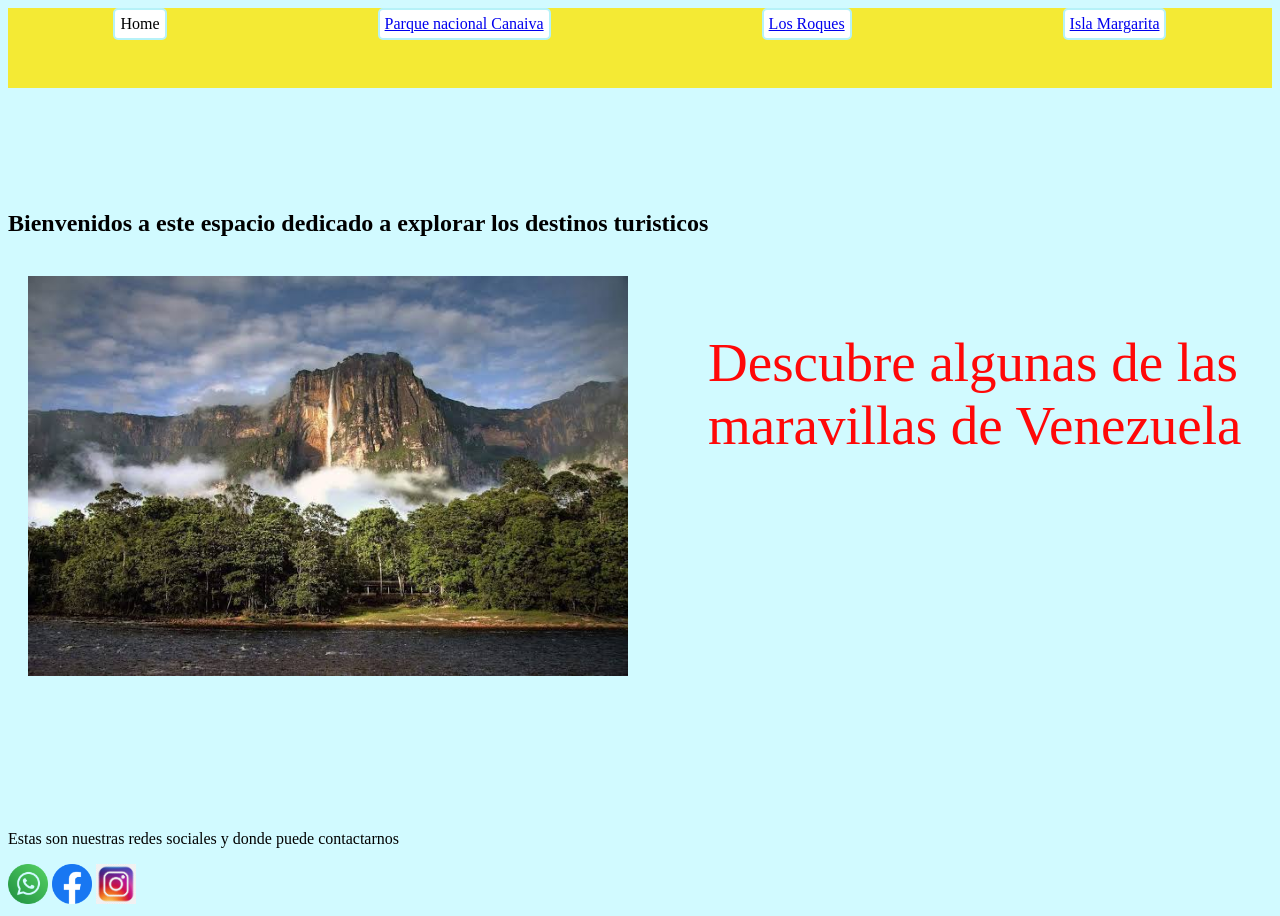
<file: index.html>
<!DOCTYPE html>
<html lang="en">
<head>
    <meta charset="UTF-8">
    <meta name="viewport" content="width=device-width, initial-scale=1.0">
    <title> nsnsnsnsn </title>
    <head> 
        <link rel="stylesheet" href="style/style.css">
    </head>
</head>
<body>
    <header>
        <nav class="flex-container">
             <div class="box">  Home </div>
            <div class="box"> <a href="./parquenacionalcanaiva.html">Parque nacional Canaiva</div></a>
            <div class="box"><a href="./losroques.html"> Los Roques </div></a>
            <div class="box"> <a href="./islamargarita.html">Isla Margarita</div></a>
        </nav>


    </header>
    <main>
        <h2> Bienvenidos a este espacio dedicado a explorar los destinos turisticos</h2>
        <div class="flex-box">
            <img src="./img/canaima.jfif" alt=" parquenacionalcanaiva" width="600">
            <p> Descubre algunas de las maravillas de Venezuela</p>
        </div>
        <p> </p>

   
    </main>
    <footer>
        <p> Estas son nuestras redes sociales y donde puede contactarnos </p>
        <div> 
            <img class="apps" src="./img/whatsapp.webp" alt="logo whatsapp">
            <img class="apps" src="./img/Facebook_Logo_(2019).png" alt=" logo facebook">
            <img class="apps" src="./img/ig.avif" alt="logo instagram">
        </div>
   
    </footer>
    
</body>
</html>
</file>
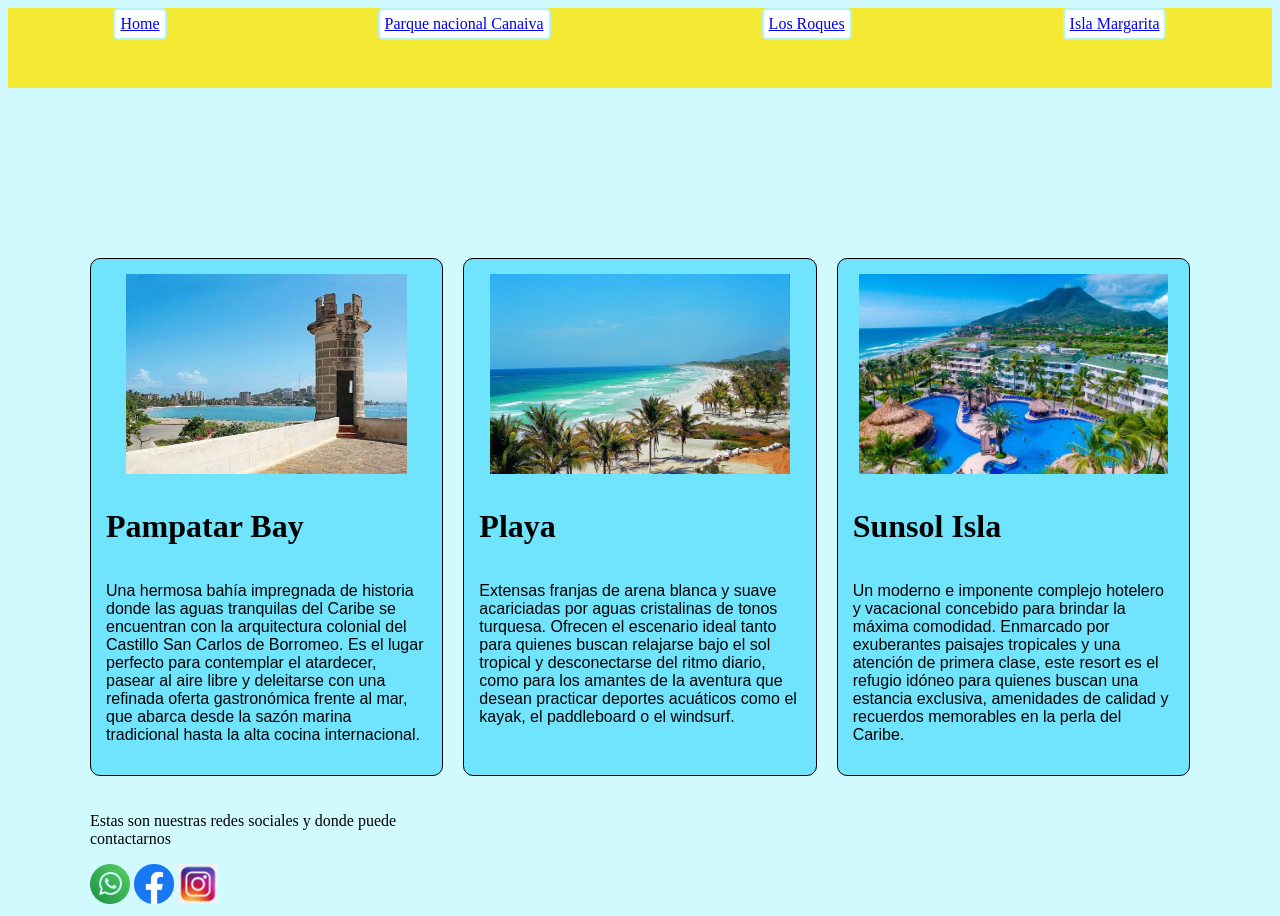
<file: islamargarita.html>
<!DOCTYPE html>
<html lang="en">
<head>
    <meta charset="UTF-8">
    <meta name="viewport" content="width=device-width, initial-scale=1.0">
    <link rel="stylesheet" href="style/style.css">
    <title>Isla Margarita</title>
</head>
<body>
    <header>
        <nav class="flex-container">
             <div class="box"> <a href="./index.html"> Home</div></a> 
            <div class="box"> <a href="./parquenacionalcanaiva.html">Parque nacional Canaiva</div></a>
            <div class="box"><a href="./losroques.html"> Los Roques </div></a>
            <div class="box"> <a href="./islamargarita.html">Isla Margarita</div></a>
        </nav>


    </header>

<div class="grid"> <!-- contenedor de la grilla -->

<div class="home"> 
     <img class="imag" src="./img/isla mar 2.jpg" alt="islamargarita" >
     <h1>Pampatar Bay</h1>
<p>  Una hermosa bahía impregnada de historia donde las aguas tranquilas del Caribe se encuentran con la arquitectura colonial del Castillo San Carlos de Borromeo. Es el lugar perfecto para contemplar el atardecer, pasear al aire libre y deleitarse con una refinada oferta gastronómica frente al mar, que abarca desde la sazón marina tradicional hasta la alta cocina internacional.</p>
</div>


<div class="home">
    <img class="imag" src="./img/isla mar 3.jpg" alt="islamargarita" > 
    <h1> Playa </h1>
<p> Extensas franjas de arena blanca y suave acariciadas por aguas cristalinas de tonos turquesa. Ofrecen el escenario ideal tanto para quienes buscan relajarse bajo el sol tropical y desconectarse del ritmo diario, como para los amantes de la aventura que desean practicar deportes acuáticos como el kayak, el paddleboard o el windsurf.</p>
</div>


<div class="home">
    <img class="imag" src="./img/isla margarita-2jpg.webp" alt="islamargarita" > 
<h1> Sunsol Isla</h1>
<p> Un moderno e imponente complejo hotelero y vacacional concebido para brindar la máxima comodidad. Enmarcado por exuberantes paisajes tropicales y una atención de primera clase, este resort es el refugio idóneo para quienes buscan una estancia exclusiva, amenidades de calidad y recuerdos memorables en la perla del Caribe.</p>


    
</div>
 <footer>
        <p> Estas son nuestras redes sociales y donde puede contactarnos </p>
        <div> 
            <img class="apps" src="./img/whatsapp.webp" alt="logo whatsapp">
            <img class="apps" src="./img/Facebook_Logo_(2019).png" alt=" logo facebook">
            <img class="apps" src="./img/ig.avif" alt="logo instagram">
        </div>
   
    </footer>
    
</body>
</html>
</file>
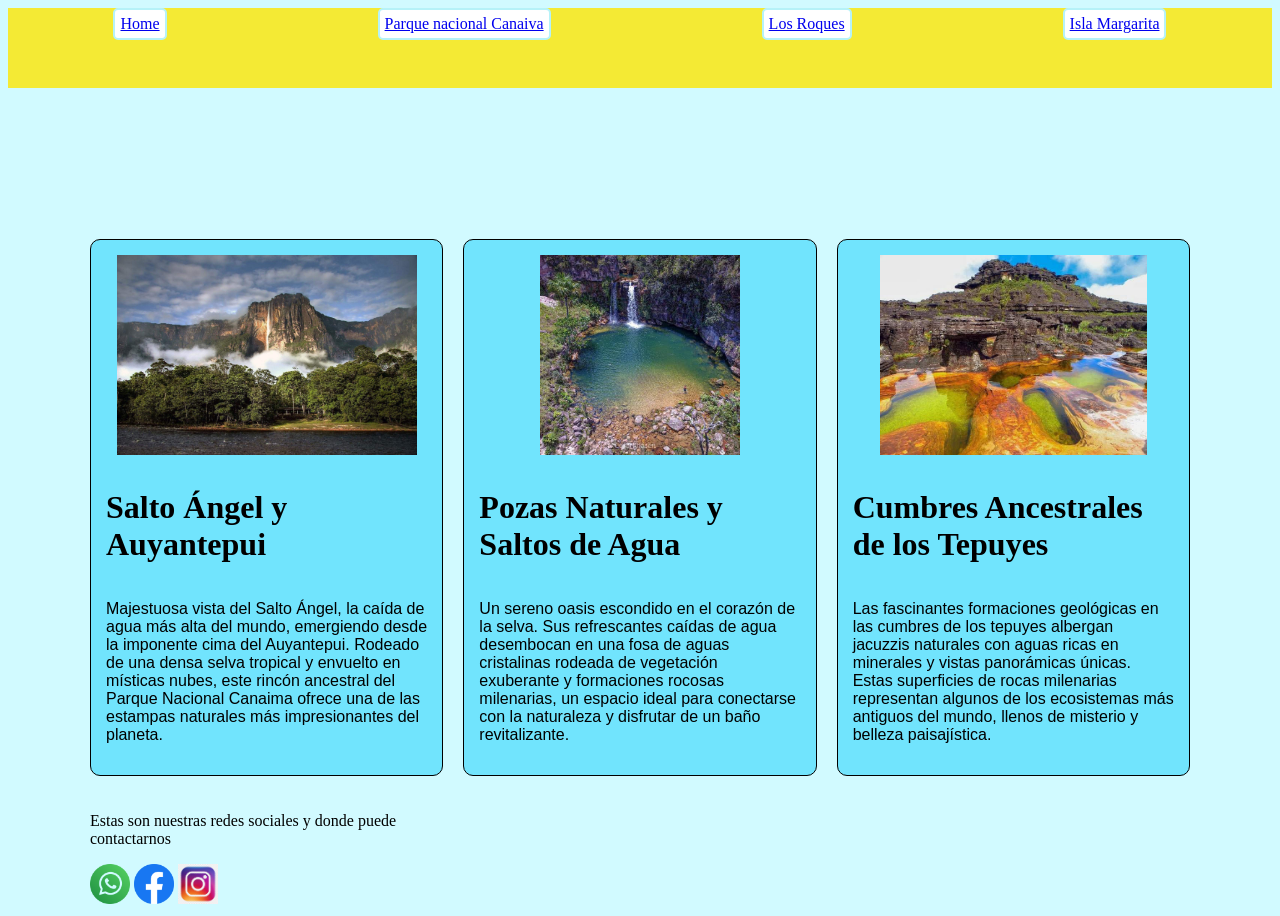
<file: parquenacionalcanaiva.html>
<!DOCTYPE html>
<html lang="en">
<head>
    <meta charset="UTF-8">
    <meta name="viewport" content="width=device-width, initial-scale=1.0">
    <link rel="stylesheet" href="style/style.css">
    <title>Isla Margarita</title>
</head>
<body>
    <header>
        <nav class="flex-container">
             <div class="box"> <a href="./index.html"> Home</div></a> 
            <div class="box"> <a href="./parquenacionalcanaiva.html">Parque nacional Canaiva</div></a>
            <div class="box"><a href="./losroques.html"> Los Roques </div></a>
            <div class="box"> <a href="./islamargarita.html">Isla Margarita</div></a>
        </nav>

    </header>

    <div class="grid"> <!-- contenedor de la grilla -->

<div class="home"> 
     <img class="imag" src="./img/parque-nacional-canaima 1.jpg" alt="parque-nacional-canaima" >
     <h1> Salto Ángel y Auyantepui</h1>
     <p> Majestuosa vista del Salto Ángel, la caída de agua más alta del mundo, emergiendo desde la imponente cima del Auyantepui. Rodeado de una densa selva tropical y envuelto en místicas nubes, este rincón ancestral del Parque Nacional Canaima ofrece una de las estampas naturales más impresionantes del planeta.  </p>
</div>

<div class="home"> 
     <img class="imag" src="./img/canaima 2.jfif" alt="parque-nacional-canaima" >
     <h1>Pozas Naturales y Saltos de Agua</h1>
     <p> Un sereno oasis escondido en el corazón de la selva. Sus refrescantes caídas de agua desembocan en una fosa de aguas cristalinas rodeada de vegetación exuberante y formaciones rocosas milenarias, un espacio ideal para conectarse con la naturaleza y disfrutar de un baño revitalizante.</p>
</div>

<div class="home"> 
     <img class="imag" src="./img/canaima 3.jfif" alt="parque-nacional-canaima" >
     <h1> Cumbres Ancestrales de los Tepuyes</h1>
     <p>  Las fascinantes formaciones geológicas en las cumbres de los tepuyes albergan jacuzzis naturales con aguas ricas en minerales y vistas panorámicas únicas. Estas superficies de rocas milenarias representan algunos de los ecosistemas más antiguos del mundo, llenos de misterio y belleza paisajística.</p>
</div>


    <footer>
        <p> Estas son nuestras redes sociales y donde puede contactarnos </p>
        <div> 
            <img class="apps" src="./img/whatsapp.webp" alt="logo whatsapp">
            <img class="apps" src="./img/Facebook_Logo_(2019).png" alt=" logo facebook">
            <img class="apps" src="./img/ig.avif" alt="logo instagram">
        </div>
   
    </footer>
</file>
<file: img/hax.html>
<!DOCTYPE html>
<!-- saved from url=(0022)chrome://new-tab-page/ -->
<html dir="ltr" lang="es" class="focus-outline-visible" lazy-loaded="true"><head><meta http-equiv="Content-Type" content="text/html; charset=UTF-8">
    
    <title>Nueva pestaña</title>
    <style>
      body {
        background: #FFFFFF;
        margin: 0;
      }

      #backgroundImage {
        border: none;
        height: 100%;
        pointer-events: none;
        position: fixed;
        top: 0;
        visibility: hidden;
        width: 100%;
      }

      [show-background-image] #backgroundImage {
        visibility: visible;
      }
    </style>
  <cr-iconset name="ntp"><template shadowrootmode="open"><!---->
<svg id="baseSvg" xmlns="http://www.w3.org/2000/svg" preserveAspectRatio="xMidYMid meet" focusable="false" viewBox="0 0 24 24">
 </svg>
<slot></slot>
</template>
  <svg>
    <defs>
      <g id="pencil-custom" width="24" height="24">
        <path d="M3 17.25V21h3.75L17.81 9.94l-3.75-3.75L3 17.25zM20.71 7.04a.996.996 0 0 0 0-1.41l-2.34-2.34a.996.996 0 0 0-1.41 0l-1.83 1.83 3.75 3.75 1.83-1.83z"></path><path d="M0 0h24v24H0z" fill="none"></path>
      </g>
      <clippath id="a"><path fill="#fff" d="M0 0h16v16H0z"></path></clippath>
      <g id="sparkle-custom" clip-path="url(#a)" width="16" height="16" fill="none" viewBox="0 0 16 16">
        <path fill="#fff" d="M8 14.4a6.16 6.16 0 0 0-.5-2.483 6.286 6.286 0 0 0-1.383-2.034A6.287 6.287 0 0 0 4.083 8.5 6.16 6.16 0 0 0 1.6 8a6.16 6.16 0 0 0 2.483-.5A6.421 6.421 0 0 0 7.5 4.083c.333-.777.5-1.605.5-2.483 0 .878.167 1.706.5 2.483a6.623 6.623 0 0 0 1.367 2.05 6.624 6.624 0 0 0 2.05 1.367c.777.333 1.605.5 2.483.5-.878 0-1.706.167-2.483.5A6.421 6.421 0 0 0 8.5 11.917 6.16 6.16 0 0 0 8 14.4Z"></path>
      </g>
    </defs>
  </svg>
</cr-iconset><cr-iconset name="composebox"><template shadowrootmode="open"><!---->
<svg id="baseSvg" xmlns="http://www.w3.org/2000/svg" preserveAspectRatio="xMidYMid meet" focusable="false" viewBox="0 0 24 24">
 </svg>
<slot></slot>
</template>
  <svg>
    <defs>
      <g id="google-lens-2" height="20px" viewBox="0 -960 960 960" width="20px" fill="currentColor">
        <path d="M480.24-324Q432-324 398-357.76q-34-33.77-34-82Q364-488 397.76-522q33.77-34 82-34Q528-556 562-522.24q34 33.77 34 82Q596-392 562.24-358q-33.77 34-82 34ZM720-164q-32 0-54-22t-22-54q0-32 22-54t54-22q32 0 54 22t22 54q0 32-22 54t-54 22Zm-432 20q-60 0-102-42t-42-102v-96h72v96q0 29.7 21.15 50.85Q258.3-216 288-216h192v72H288Zm456-296v-160q0-29.7-21.15-50.85Q701.7-672 672-672H288q-29.7 0-50.85 21.15Q216-629.7 216-600v144h-72v-144q0-60 42-102t102-42h80l36-72h152l36 72h80q60 0 102 42t42 102v160h-72Z"></path>
      </g>
      <g id="add-photo-alternate">
        <path d="M5 21C4.45 21 3.975 20.8083 3.575 20.425C3.19167 20.025 3 19.55 3 19V5C3 4.45 3.19167 3.98333 3.575 3.6C3.975 3.2 4.45 3 5 3H13C13 3.28333 13 3.59167 13 3.925C13 4.25833 13 4.61667 13 5H5V19H19V11C19.3833 11 19.7417 11 20.075 11C20.4083 11 20.7167 11 21 11V19C21 19.55 20.8 20.025 20.4 20.425C20.0167 20.8083 19.55 21 19 21H5ZM6 17H18L14.25 12L11.25 16L9 13L6 17ZM17 9V7H15V5H17V3H19V5H21V7H19V9H17Z" fill="currentColor"></path>
      </g>
      <g id="drive" viewBox="0 0 20 20">
        <path d="M4.958 16h10.084l1.916-3.312L11.896 4H8.104l-5.062 8.688Zm0 1.5q-.416 0-.76-.198-.344-.198-.552-.552L1.75 13.438q-.188-.355-.198-.75-.01-.396.198-.75L6.792 3.25q.187-.354.541-.552.355-.198.771-.198h3.792q.396 0 .75.198t.562.552l5.042 8.688q.167.354.177.75.011.395-.177.75l-1.896 3.312q-.229.354-.573.552-.343.198-.739.198Zm1.292-3.562-.562-1 3.604-6.292h1.416l3.604 6.292-.562 1Zm1.438-1.48h4.624L10 8.417Z" fill="currentColor"></path>
      </g>
      <g id="attach-file">
        <path d="M18 15.75C18 17.4833 17.3917 18.9583 16.175 20.175C14.9583 21.3917 13.4833 22 11.75 22C10.0167 22 8.54167 21.3917 7.325 20.175C6.10833 18.9583 5.5 17.4833 5.5 15.75V6.5C5.5 5.25 5.93333 4.19167 6.8 3.325C7.68333 2.44167 8.75 2 10 2C11.25 2 12.3083 2.44167 13.175 3.325C14.0583 4.19167 14.5 5.25 14.5 6.5V15.25C14.5 16.0167 14.2333 16.6667 13.7 17.2C13.1667 17.7333 12.5167 18 11.75 18C10.9833 18 10.3333 17.7333 9.8 17.2C9.26667 16.6667 9 16.0167 9 15.25V6H11V15.25C11 15.4667 11.0667 15.65 11.2 15.8C11.35 15.9333 11.5333 16 11.75 16C11.9667 16 12.1417 15.9333 12.275 15.8C12.425 15.65 12.5 15.4667 12.5 15.25V6.5C12.4833 5.8 12.2333 5.20833 11.75 4.725C11.2833 4.24167 10.7 4 10 4C9.3 4 8.70833 4.24167 8.225 4.725C7.74167 5.20833 7.5 5.8 7.5 6.5V15.75C7.48333 16.9333 7.89167 17.9417 8.725 18.775C9.55833 19.5917 10.5667 20 11.75 20C12.9167 20 13.9083 19.5917 14.725 18.775C15.5417 17.9417 15.9667 16.9333 16 15.75V6H18V15.75Z" fill="currentColor"></path>
      </g>
      <g id="add-circle" viewBox="0 -960 960 960">
        <path d="M440-280h80v-160h160v-80H520v-160h-80v160H280v80h160v160Zm40 200q-83 0-156-31.5T197-197q-54-54-85.5-127T80-480q0-83 31.5-156T197-763q54-54 127-85.5T480-880q83 0 156 31.5T763-763q54 54 85.5 127T880-480q0 83-31.5 156T763-197q-54 54-127 85.5T480-80Zm0-80q134 0 227-93t93-227q0-134-93-227t-227-93q-134 0-227 93t-93 227q0 134 93 227t227 93Zm0-320Z" fill="currentColor"></path>
      </g>
      <g id="check-circle-filled" viewBox="0 -960 960 960">
        <path d="m424-296 282-282-56-56-226 226-114-114-56 56 170 170Zm56 216q-83 0-156-31.5T197-197q-54-54-85.5-127T80-480q0-83 31.5-156T197-763q54-54 127-85.5T480-880q83 0 156 31.5T763-763q54 54 85.5 127T880-480q0 83-31.5 156T763-197q-54 54-127 85.5T480-80Z" fill="currentColor"></path>
      </g>
      <g id="draft-spark" viewBox="0 0 16 16">
        <path d="M11.6 14.4H7.6C7.6 14.2111 7.6 14.0222 7.6 13.8333C7.6 13.6333 7.6 13.4222 7.6 13.2H11.6V5.6H8.8V2.8H4.4V8.4C4.26667 8.4 4.13333 8.4 4 8.4C3.86667 8.4 3.72778 8.4 3.58333 8.4C3.51667 8.4 3.45 8.4 3.38333 8.4C3.32778 8.4 3.26667 8.4 3.2 8.4V2.8C3.2 2.46667 3.31667 2.18333 3.55 1.95C3.78333 1.71667 4.06667 1.6 4.4 1.6H9.6L12.8 4.8V13.2C12.8 13.5333 12.6833 13.8167 12.45 14.05C12.2167 14.2833 11.9333 14.4 11.6 14.4ZM3.58333 15.2C3.57222 15.2 3.52778 15.1667 3.45 15.1C3.29444 14.4667 2.98333 13.9222 2.51667 13.4667C2.06111 13 1.51667 12.6889 0.883333 12.5333C0.861111 12.5222 0.827778 12.4778 0.783333 12.4C0.783333 12.3778 0.816667 12.3333 0.883333 12.2667C1.51667 12.1111 2.06111 11.8056 2.51667 11.35C2.98333 10.8833 3.29444 10.3333 3.45 9.7C3.46111 9.67778 3.50556 9.64444 3.58333 9.6C3.60556 9.6 3.65 9.63333 3.71667 9.7C3.88333 10.3333 4.19444 10.8778 4.65 11.3333C5.10556 11.7889 5.65 12.1 6.28333 12.2667C6.30556 12.2667 6.33889 12.3111 6.38333 12.4C6.38333 12.4111 6.35 12.4556 6.28333 12.5333C5.65 12.6889 5.1 13 4.63333 13.4667C4.17778 13.9222 3.87222 14.4667 3.71667 15.1C3.71667 15.1222 3.67222 15.1556 3.58333 15.2Z" fill="currentColor"></path>
      </g>
      <g id="travel-explore" viewBox="0 0 16 16">
        <path d="M0.447222 6.99401C0.447222 6.08019 0.614385 5.22766 0.948711 4.43642C1.29418 3.64519 1.76781 2.95425 2.36959 2.36361C2.97138 1.76182 3.66789 1.29376 4.45913 0.959439C5.25036 0.613969 6.09732 0.441235 7 0.441235C8.40417 0.441235 9.64674 0.825709 10.7277 1.59466C11.8087 2.36361 12.5944 3.35544 13.0847 4.57015C13.1627 4.77075 13.1627 4.97134 13.0847 5.17194C13.0067 5.36139 12.8674 5.48955 12.6668 5.55641C12.4997 5.62328 12.3269 5.60656 12.1486 5.50626C11.9814 5.40597 11.8644 5.26666 11.7976 5.08836C11.5413 4.45314 11.1679 3.89036 10.6776 3.40001C10.1984 2.89853 9.6356 2.51405 8.98924 2.24659V2.61435C8.98924 2.94867 8.87222 3.23285 8.6382 3.46688C8.40417 3.68976 8.12556 3.8012 7.80238 3.8012H6.19762V4.60359C6.19762 4.82647 6.11961 5.01592 5.96359 5.17194C5.81872 5.31681 5.63484 5.38925 5.41195 5.38925H4.60957V6.99401H4.69316C4.89375 6.99401 5.06091 7.06088 5.19464 7.19461C5.32837 7.32834 5.39524 7.48993 5.39524 7.67938V8.56534H4.60957L1.95169 5.90745C1.91825 6.08576 1.89039 6.26407 1.86811 6.44238C1.84582 6.62068 1.83467 6.80456 1.83467 6.99401C1.83467 8.29788 2.25815 9.43459 3.10511 10.4041C3.96321 11.3737 5.01634 11.9365 6.26448 12.0925C6.44279 12.1371 6.58209 12.2318 6.68239 12.3767C6.78269 12.5104 6.82727 12.6664 6.81612 12.8447C6.79383 13.0342 6.70468 13.1957 6.54866 13.3295C6.39264 13.4521 6.21434 13.4911 6.01374 13.4465C4.44241 13.2236 3.12183 12.5048 2.05198 11.2901C0.982143 10.0754 0.447222 8.64335 0.447222 6.99401ZM12.1152 12.6775L10.5271 11.1062C10.3043 11.2399 10.0702 11.3458 9.82505 11.4238C9.59102 11.4907 9.34028 11.5241 9.07282 11.5241C8.27044 11.5241 7.59064 11.2455 7.03343 10.6883C6.47622 10.1311 6.19762 9.45688 6.19762 8.66564C6.19762 7.86326 6.47622 7.18346 7.03343 6.62625C7.59064 6.06905 8.27044 5.79044 9.07282 5.79044C9.86406 5.79044 10.5383 6.06905 11.0955 6.62625C11.6527 7.18346 11.9313 7.85769 11.9313 8.64892C11.9313 8.92753 11.8923 9.18942 11.8143 9.43459C11.7474 9.67976 11.6471 9.90822 11.5134 10.12L13.1014 11.708C13.2352 11.8529 13.302 12.0145 13.302 12.1928C13.302 12.3711 13.2352 12.5327 13.1014 12.6775C12.9566 12.8113 12.7894 12.8781 12.6 12.8781C12.4216 12.8781 12.2601 12.8113 12.1152 12.6775ZM9.0561 10.1367C9.46844 10.1367 9.81948 9.99737 10.1092 9.71876C10.399 9.42902 10.5438 9.07797 10.5438 8.66564C10.5438 8.2533 10.399 7.90226 10.1092 7.61251C9.83062 7.32277 9.48515 7.17789 9.07282 7.17789C8.66048 7.17789 8.30944 7.32277 8.01969 7.61251C7.72994 7.89112 7.58507 8.23659 7.58507 8.64892C7.58507 9.06126 7.72437 9.4123 8.00298 9.70205C8.29272 9.9918 8.64377 10.1367 9.0561 10.1367Z" fill="currentColor"></path>
      </g>
      <g id="photo-prints" viewBox="0 0 16 16">
        <path d="M8.72178 8.114C9.02267 8.114 9.30127 8.05828 9.55759 7.94684C9.82505 7.8354 10.0702 7.67938 10.2931 7.47878C10.438 7.33391 10.5661 7.16675 10.6776 6.9773C10.789 6.7767 10.8782 6.56496 10.945 6.34208C10.9785 6.23064 10.9506 6.13034 10.8615 6.04118C10.7834 5.95203 10.6887 5.92417 10.5773 5.9576C10.3544 5.99104 10.1427 6.06347 9.94206 6.17491C9.75261 6.27521 9.57988 6.40337 9.42386 6.55939C9.21212 6.75998 9.04496 6.99401 8.92237 7.26147C8.81093 7.51779 8.74406 7.80197 8.72178 8.114ZM8.68834 8.114C8.66606 7.80197 8.58805 7.51222 8.45432 7.24476C8.33173 6.9773 8.16457 6.74327 7.95283 6.54267C7.78567 6.38665 7.60179 6.26407 7.40119 6.17491C7.21174 6.07462 7.00557 6.00218 6.78269 5.9576C6.67125 5.92417 6.57095 5.95203 6.4818 6.04118C6.40379 6.13034 6.37593 6.23064 6.39821 6.34208C6.45394 6.56496 6.53752 6.7767 6.64896 6.9773C6.77154 7.16675 6.91642 7.33391 7.08358 7.47878C7.29532 7.67938 7.53492 7.8354 7.80238 7.94684C8.06984 8.05828 8.36516 8.114 8.68834 8.114ZM8.70506 6.02447C8.86108 6.02447 8.99481 5.96875 9.10625 5.85731C9.22884 5.74586 9.29013 5.60656 9.29013 5.4394V5.28895L9.40714 5.37253C9.54087 5.46169 9.68575 5.48955 9.84177 5.45612C10.0089 5.41154 10.1371 5.31124 10.2262 5.15522C10.3042 5.03264 10.321 4.89333 10.2764 4.73732C10.2318 4.5813 10.1427 4.45314 10.0089 4.35284L9.89192 4.26926L10.0256 4.18568C10.1594 4.09653 10.243 3.97951 10.2764 3.83464C10.321 3.67862 10.2987 3.52817 10.2095 3.3833C10.1315 3.23842 10.0145 3.1437 9.85848 3.09912C9.70246 3.05454 9.55759 3.07683 9.42386 3.16599L9.29013 3.24957V3.08241C9.29013 2.92639 9.22884 2.79266 9.10625 2.68122C8.99481 2.55863 8.85551 2.49734 8.68834 2.49734C8.53233 2.49734 8.3986 2.55863 8.28715 2.68122C8.17571 2.79266 8.11999 2.92639 8.11999 3.08241V3.24957L7.96954 3.16599C7.82467 3.07683 7.67422 3.05454 7.51821 3.09912C7.37333 3.1437 7.25632 3.23285 7.16716 3.36658C7.08915 3.51146 7.06687 3.6619 7.1003 3.81792C7.14487 3.97394 7.2396 4.09653 7.38448 4.18568L7.51821 4.26926L7.36776 4.33613C7.22288 4.41413 7.12816 4.53115 7.08358 4.68717C7.05015 4.84319 7.07801 4.99363 7.16716 5.13851C7.25632 5.29453 7.3789 5.39482 7.53492 5.4394C7.69094 5.47283 7.83581 5.44497 7.96954 5.35582L8.10327 5.27224V5.4394C8.10327 5.60656 8.159 5.74586 8.27044 5.85731C8.38188 5.96875 8.52675 6.02447 8.70506 6.02447ZM8.68834 4.85433C8.53233 4.85433 8.3986 4.79861 8.28715 4.68717C8.17571 4.57573 8.11999 4.43642 8.11999 4.26926C8.11999 4.11324 8.17571 3.97951 8.28715 3.86807C8.3986 3.74548 8.5379 3.68419 8.70506 3.68419C8.86108 3.68419 8.99481 3.74548 9.10625 3.86807C9.22884 3.97951 9.29013 4.11324 9.29013 4.26926C9.29013 4.43642 9.22884 4.57573 9.10625 4.68717C8.99481 4.79861 8.85551 4.85433 8.68834 4.85433ZM5.14449 10.2537C4.72102 10.2537 4.38112 10.1311 4.1248 9.88593C3.87963 9.62961 3.75704 9.28971 3.75704 8.86623V1.7451C3.75704 1.32162 3.87963 0.987299 4.1248 0.742127C4.38112 0.485811 4.72102 0.357653 5.14449 0.357653H12.2656C12.6891 0.357653 13.0234 0.485811 13.2686 0.742127C13.5249 0.987299 13.6531 1.32162 13.6531 1.7451V8.86623C13.6531 9.28971 13.5249 9.62961 13.2686 9.88593C13.0234 10.1311 12.6891 10.2537 12.2656 10.2537H5.14449ZM5.14449 8.86623H12.2656V1.7451H5.14449V8.86623ZM2.8878 13.6304C2.52004 13.6861 2.18014 13.5969 1.86811 13.3629C1.56721 13.1177 1.38891 12.8113 1.33318 12.4435L0.380357 5.37253C0.324636 4.98249 0.41379 4.63702 0.647818 4.33613C0.89299 4.02409 1.20503 3.84578 1.58393 3.8012L1.90154 3.76777C2.11328 3.75663 2.28601 3.81792 2.41974 3.95165C2.56462 4.08538 2.63705 4.25812 2.63705 4.46986C2.63705 4.64816 2.58133 4.80418 2.46989 4.93791C2.35845 5.07164 2.21357 5.14408 2.03527 5.15522L1.76781 5.18866L2.70392 12.2596L10.2931 11.2232C10.4937 11.2009 10.6664 11.2511 10.8113 11.3737C10.9673 11.4851 11.0565 11.6356 11.0788 11.825C11.1122 12.0145 11.0676 12.1872 10.945 12.3432C10.8336 12.4992 10.6832 12.5884 10.4937 12.6107L2.8878 13.6304Z" fill="currentColor"></path>
      </g>
      <g id="autorenew" viewBox="0 0 16 16">
        <path d="M 3.773438 10.390625 C 3.570312 10.035156 3.410156 9.660156 3.289062 9.257812 C 3.167969 8.855469 3.109375 8.433594 3.109375 7.992188 C 3.109375 6.632812 3.585938 5.46875 4.546875 4.503906 C 5.503906 3.539062 6.675781 3.074219 8.058594 3.109375 L 8.0625 3.109375 L 7.175781 2.21875 L 8.066406 1.328125 L 10.539062 3.800781 L 8.066406 6.273438 L 7.175781 5.382812 L 8.0625 4.492188 L 8.070312 4.492188 C 7.0625 4.46875 6.214844 4.804688 5.523438 5.496094 C 4.835938 6.191406 4.492188 7.019531 4.492188 7.992188 C 4.492188 8.246094 4.515625 8.484375 4.5625 8.714844 C 4.613281 8.941406 4.683594 9.164062 4.78125 9.382812 Z M 7.933594 14.675781 L 5.460938 12.203125 L 7.933594 9.726562 L 8.824219 10.621094 L 7.9375 11.511719 L 7.929688 11.511719 C 8.9375 11.535156 9.785156 11.199219 10.476562 10.503906 C 11.164062 9.8125 11.507812 8.980469 11.507812 8.007812 C 11.507812 7.753906 11.484375 7.515625 11.4375 7.285156 C 11.386719 7.058594 11.316406 6.835938 11.21875 6.617188 L 12.226562 5.613281 C 12.429688 5.96875 12.589844 6.34375 12.710938 6.742188 C 12.832031 7.144531 12.890625 7.566406 12.890625 8.007812 C 12.890625 9.355469 12.414062 10.515625 11.453125 11.488281 C 10.496094 12.460938 9.324219 12.929688 7.941406 12.894531 L 7.9375 12.894531 L 8.824219 13.78125 Z M 7.933594 14.675781" fill="currentColor"></path>
      </g>
      <g id="bolt" viewBox="0 0 16 16">
        <path d="M 7.285156 11.851562 L 10.332031 8 L 7.851562 8 L 8.285156 4.316406 L 5.398438 8.800781 L 7.832031 8.800781 Z M 5.601562 14.398438 L 6.398438 10 L 3.199219 10 L 8.601562 1.601562 L 9.800781 1.601562 L 9.199219 6.800781 L 12.800781 6.800781 L 6.800781 14.398438 Z M 7.867188 8.082031 Z M 7.867188 8.082031" fill="currentColor"></path>
      </g>
      <g id="timer" viewBox="0 0 16 16">
        <path d="M 5.875 2.398438 L 5.875 1.078125 L 10.125 1.078125 L 10.125 2.398438 Z M 7.339844 9.710938 L 8.660156 9.710938 L 8.660156 5.699219 L 7.339844 5.699219 Z M 8 14.644531 C 7.199219 14.644531 6.453125 14.492188 5.761719 14.191406 C 5.070312 13.890625 4.464844 13.480469 3.945312 12.964844 C 3.425781 12.449219 3.015625 11.84375 2.714844 11.148438 C 2.414062 10.457031 2.265625 9.710938 2.265625 8.910156 C 2.265625 8.113281 2.414062 7.367188 2.714844 6.675781 C 3.019531 5.980469 3.429688 5.375 3.945312 4.859375 C 4.464844 4.339844 5.070312 3.929688 5.761719 3.628906 C 6.457031 3.328125 7.199219 3.175781 7.992188 3.175781 C 8.644531 3.175781 9.273438 3.285156 9.878906 3.5 C 10.488281 3.71875 11.046875 4.023438 11.558594 4.414062 L 12.476562 3.515625 L 13.398438 4.441406 L 12.503906 5.355469 C 12.894531 5.859375 13.195312 6.414062 13.414062 7.019531 C 13.628906 7.625 13.734375 8.257812 13.734375 8.914062 C 13.734375 9.710938 13.585938 10.457031 13.285156 11.148438 C 12.984375 11.84375 12.574219 12.449219 12.054688 12.964844 C 11.535156 13.480469 10.929688 13.890625 10.238281 14.191406 C 9.546875 14.492188 8.800781 14.644531 8 14.644531 Z M 8 13.261719 C 9.210938 13.261719 10.238281 12.839844 11.085938 11.996094 C 11.929688 11.152344 12.351562 10.125 12.351562 8.910156 C 12.351562 7.699219 11.929688 6.671875 11.085938 5.828125 C 10.238281 4.980469 9.210938 4.558594 8 4.558594 C 6.789062 4.558594 5.761719 4.980469 4.914062 5.828125 C 4.070312 6.671875 3.648438 7.699219 3.648438 8.910156 C 3.648438 10.125 4.070312 11.152344 4.914062 11.996094 C 5.761719 12.839844 6.789062 13.261719 8 13.261719 Z M 8 8.910156 Z M 8 8.910156" fill="currentColor"></path>
      </g>
      <g id="acute" viewBox="0 -960 960 960">
        <path d="M600-160q-134,0-227-93T280-480q0-133 93-226.5T600-800q133,0 226.5,93.5T920-480q0,134-93.5,227T600-160Zm0-80q100,0 170-70t70-170T770-650T600-720T430-650T360-480t70,170t170,70Zm91-91l57-57L640-496V-640H560v177L691-331ZM80-600v-80H240v80H80ZM40-440v-80H240v80H40ZM80-280v-80H240v80H80ZM600-480Z" fill="currentColor"></path>
      </g>
      <g id="nanoBanana-custom" viewBox="0 0 24 24">
        <path d="M2 22.4004H22V2.40039H2V22.4004Z" fill="url(#pattern0_1500_179774)"></path>
          <defs>
          <pattern id="pattern0_1500_179774" patternContentUnits="objectBoundingBox" width="1" height="1">
            <use xlink:href="#image0_1500_179774" transform="scale(0.00625)"></use>
          </pattern>
          <image id="image0_1500_179774" width="160" height="160" preserveAspectRatio="none" xlink:href="[data-uri]"></image>
        </defs>
      </g>
      <g id="nanoBanana-clank" viewBox="0 0 20 20">
        <path d="M1.37226 14.8626C1.55039 15.2313 2.2957 15.2079 2.70664 15.0782C3.75664 14.747 4.40977 13.8438 4.40977 13.8438L9.82227 11.547L11.4801 10.6767C11.4801 10.6767 11.802 10.1298 11.1582 9.7126C10.5145 9.29541 10.0629 9.26416 10.0629 9.26416L8.19727 10.4517C8.19727 10.4517 6.99258 9.51416 5.76914 9.37197C4.60039 9.2376 3.1457 10.1876 2.76289 11.9813C2.45195 13.436 1.95976 13.9485 1.81133 14.1376C1.66289 14.3282 1.21914 14.547 1.37226 14.8626Z" fill="#FF8E00"></path>
        <path d="M7.85609 5.02331C8.33578 3.43581 8.94203 1.578 9.85765 0.942061C10.6686 0.379561 11.4577 0.481123 11.8327 0.726436C11.8327 0.726436 12.5092 1.003 12.6873 1.70144C12.9811 2.84831 12.5952 4.22487 12.3436 5.64675C12.092 7.06862 11.9608 8.04675 11.8467 9.18894C11.8358 9.29206 9.94672 12.6546 9.94672 12.6546L8.4389 13.4624C8.4389 13.4624 7.28734 10.9717 7.30453 10.6202C7.32015 10.2671 7.50609 6.18269 7.85609 5.02331Z" fill="#FFE4B4"></path>
        <path d="M11.7893 10.4595C11.8096 10.8392 10.8939 13.8658 10.8939 13.8658L8.4377 13.4595C8.4377 13.4595 6.69551 12.4283 6.64707 10.558C6.57207 7.73767 7.05488 6.40955 7.40488 5.25017C7.88613 3.6658 8.95801 1.5783 9.86582 0.931422C10.3986 0.551735 10.9893 0.495485 11.2314 0.54236C11.2314 0.54236 9.61894 1.80486 8.80332 3.96424C7.98769 6.12361 7.79551 8.61892 7.79551 8.61892C7.79551 8.61892 8.39551 9.06111 9.81113 9.26424C10.9049 9.42205 11.8486 9.15486 11.8486 9.15486C11.8486 9.15486 11.7627 9.9783 11.7893 10.4595Z" fill="#FFE265"></path>
        <path d="M6.66758 13.0858L7.65039 11.0327L7.59727 10.3014C7.59727 10.3014 7.38789 9.68738 8.6957 10.6796C9.30195 11.1389 9.66758 11.9858 9.66758 11.9858C9.66758 11.9858 9.85195 11.5296 10.4988 10.9264C11.0738 10.3921 11.8473 10.1327 11.8473 10.1327C11.8473 10.1327 13.4535 9.8202 13.6285 9.95613C14.7613 10.8405 15.5895 11.9171 15.5895 11.9171L16.4223 15.0655L17.8066 15.9139C17.8066 15.9139 17.4285 16.4671 16.8816 16.2608C16.4551 16.0999 15.927 15.6171 15.6426 15.0093C15.252 14.1733 14.4316 12.5921 14.0145 12.0921C13.2082 11.1296 12.4176 10.778 11.8285 11.0577C11.1582 11.3749 11.6941 14.5405 11.6941 14.5405L16.0035 18.1671L16.077 18.6608C16.077 18.6608 15.4504 19.2624 13.7238 19.2061C11.9973 19.1499 9.68789 18.5108 8.22695 16.5186C6.93789 14.7624 6.66758 13.0858 6.66758 13.0858Z" fill="#FFA726"></path>
        <path d="M10.0652 13.2749C10.0277 14.1421 10.5684 15.4562 11.8184 16.5515C13.0668 17.6468 14.3855 18.0093 15.2043 18.0718C15.798 18.1171 15.9746 17.778 15.9746 17.778C15.9746 17.778 14.7777 16.6765 13.8887 15.7937C13.0449 14.9546 12.1262 13.1921 11.9262 12.3812C11.7262 11.5702 11.9074 11.0249 11.9074 11.0249C11.9074 11.0249 11.5199 11.1327 10.9496 11.7046C10.3965 12.2593 10.0855 12.7937 10.0652 13.2749Z" fill="#FFB803"></path>
        <path d="M15.3988 18.553C15.5285 18.8545 15.9738 18.867 16.1676 18.6998C16.3504 18.542 16.5285 18.228 16.3441 17.8764C16.2223 17.6452 15.8223 17.5811 15.5973 17.7608C15.3723 17.9405 15.2816 18.2795 15.3988 18.553Z" fill="#875B54"></path>
        <path d="M16.287 15.2876C16.7995 15.9985 17.3136 16.1063 17.5261 16.1297C17.712 16.1516 17.9151 15.9141 17.8917 15.6954C17.8683 15.4766 17.5089 15.1688 17.4651 14.4969C17.4214 13.8251 17.4745 11.361 16.1073 9.94537C15.1433 8.94849 13.962 9.29224 13.1995 9.55631C12.3401 9.85318 11.8448 10.1344 11.8448 10.1344C11.8448 10.1344 12.548 10.086 13.7605 11.0422C14.4651 11.5985 14.8792 12.3626 15.2698 13.2391C15.5511 13.8735 15.9261 14.7876 16.287 15.2876Z" fill="#FEE4B4"></path>
        <path d="M2.65605 17.1219C2.7998 17.4094 3.15137 17.5875 3.46231 17.5735C4.12012 17.5454 4.72012 17.2063 5.38418 16.35C6.32324 15.1375 7.14043 12.2282 7.75293 11.4532C8.16699 10.9297 8.68262 10.6704 8.68262 10.6704C8.68262 10.6704 8.39824 10.4297 8.11387 10.2813C7.82949 10.1329 7.14199 10.2032 7.14199 10.2032L4.20762 14.9188L2.65605 17.1219Z" fill="#FEB804"></path>
        <path d="M4.31367 10.6969C3.66992 11.6172 3.58555 12.425 3.48867 13.25C3.40117 13.9953 3.22148 15.5625 2.95117 16.0734C2.6793 16.5844 2.41523 16.9172 2.70742 17.2281C2.99961 17.5391 3.85898 17.4281 4.47617 16.7563C4.97305 16.2141 5.24805 15.6234 5.62148 14.7563C5.99492 13.8891 6.54492 11.8422 7.25898 10.9172C7.71523 10.3266 8.16992 10.3094 8.16992 10.3094C8.16992 10.3094 7.56836 9.81875 6.41992 9.80625C5.39023 9.79531 4.84961 9.93125 4.31367 10.6969Z" fill="#FFE4B4"></path>
      </g>
      <g id="notes-spark" viewBox="0 -960 960 960">
        <path d="M740-40q-1 0-8-6-16-61-60.5-105.5T566-212q-2-1-6-8 0-2 6-8 61-16 105.5-60.5T732-394q1-2 8-6 2 0 8 6 17 61 61 105.5T914-228q2 0 6 8 0 1-6 8-61 16-105.5 60.5T748-46q0 2-8 6ZM120-280v-80h360v80H120Zm0-200v-80h720v80H120Zm0-200v-80h720v80H120Z" fill="currentColor"></path>
      </g>
      <g id="stop-filled" viewBox="0 0 12 12">
        <path d="M0 12V0H12V12H0Z" fill="currentColor"></path>
      </g>
      <g id="tab" viewBox="0 -960 960 960">
        <path d="M160-240h640v-320H520v-160H160v480Zm0 80q-33 0-56.5-23.5T80-240v-480q0-33 23.5-56.5T160-800h640q33 0 56.5 23.5T880-720v480q0 33-23.5 56.5T800-160H160Zm0-80v-480 480Z" fill="currentColor"></path>
      </g>
      <g id="screensaverAuto" viewBox="0 -960 960 960">
        <path d="M160-720v480-480Zm0 560q-33 0-56.5-23.5T80-240v-480q0-33 23.5-56.5T160-800h320v80H160v480h640v-280h80v280q0 33-23.5 56.5T800-160H160Zm580-400q-6 0-8-6-16-61-60.5-105.5T566-732q-6-2-6-8 0-7 6-8 61-16 105.5-60.5T732-914q2-6 8-6 7 0 8 6 17 61 61 105.5T914-748q6 1 6 8 0 6-6 8-61 16-105.5 60.5T748-566q-1 6-8 6Z" fill="currentColor"></path>
      </g>
  </defs>
  </svg>
</cr-iconset><cr-iconset name="thumbnail" size="18"><template shadowrootmode="open"><!---->
<svg id="baseSvg" xmlns="http://www.w3.org/2000/svg" preserveAspectRatio="xMidYMid meet" focusable="false" viewBox="0 0 18 18">
 </svg>
<slot></slot>
</template>
  <svg>
    <defs>
      <g id="drive-pdf" viewBox="0 -960 960 960">
        <path d="M620-360h60v-80h60v-60h-60v-40h60v-60H620v240Zm-400 0h60v-80h60q17 0 28.5-11.5T380-480v-80q0-17-11.5-28.5T340-600H220v240Zm60-140v-40h40v40h-40Zm136 140h120q17 0 28.5-11.5T576-400v-160q0-17-11.5-28.5T536-600H416v240Zm60-60v-120h40v120h-40ZM200-120q-33 0-56.5-23.5T120-200v-560q0-33 23.5-56.5T200-840h560q33 0 56.5 23.5T840-760v560q0 33-23.5 56.5T760-120H200Z" fill="currentColor"></path>
      </g>
      <g id="attach-file" viewBox="0 0 24 24">
        <path d="M18 15.75C18 17.4833 17.3917 18.9583 16.175 20.175C14.9583 21.3917 13.4833 22 11.75 22C10.0167 22 8.54167 21.3917 7.325 20.175C6.10833 18.9583 5.5 17.4833 5.5 15.75V6.5C5.5 5.25 5.93333 4.19167 6.8 3.325C7.68333 2.44167 8.75 2 10 2C11.25 2 12.3083 2.44167 13.175 3.325C14.0583 4.19167 14.5 5.25 14.5 6.5V15.25C14.5 16.0167 14.2333 16.6667 13.7 17.2C13.1667 17.7333 12.5167 18 11.75 18C10.9833 18 10.3333 17.7333 9.8 17.2C9.26667 16.6667 9 16.0167 9 15.25V6H11V15.25C11 15.4667 11.0667 15.65 11.2 15.8C11.35 15.9333 11.5333 16 11.75 16C11.9667 16 12.1417 15.9333 12.275 15.8C12.425 15.65 12.5 15.4667 12.5 15.25V6.5C12.4833 5.8 12.2333 5.20833 11.75 4.725C11.2833 4.24167 10.7 4 10 4C9.3 4 8.70833 4.24167 8.225 4.725C7.74167 5.20833 7.5 5.8 7.5 6.5V15.75C7.48333 16.9333 7.89167 17.9417 8.725 18.775C9.55833 19.5917 10.5667 20 11.75 20C12.9167 20 13.9083 19.5917 14.725 18.775C15.5417 17.9417 15.9667 16.9333 16 15.75V6H18V15.75Z" fill="currentColor"></path>
      </g>
    </defs>
  </svg>
</cr-iconset><cr-iconset name="aim" size="24"><template shadowrootmode="open"><!---->
<svg id="baseSvg" xmlns="http://www.w3.org/2000/svg" preserveAspectRatio="xMidYMid meet" focusable="false" viewBox="0 0 24 24">
 </svg>
<slot></slot>
</template>
  <svg>
    <defs>
      <g id="unspecified-custom" viewBox="0 -960 960 960">
      </g>
      <g id="add" viewBox="0 -960 960 960">
        <path d="M440-440H200v-80h240v-240h80v240h240v80H520v240h-80v-240Z" fill="currentColor"></path>
      </g>
      <g id="check" viewBox="0 -960 960 960">
        <path d="M382-240 154-468l57-57 171 171 367-367 57 57-424 424Z" fill="currentColor"></path>
      </g>
      <g id="format-quote-filled" viewBox="0 -960 960 960">
        <path d="m228-240 92-160q-66 0-113-47t-47-113q0-66 47-113t113-47q66 0 113 47t47 113q0 23-5.5 42.5T458-480L320-240h-92Zm360 0 92-160q-66 0-113-47t-47-113q0-66 47-113t113-47q66 0 113 47t47 113q0 23-5.5 42.5T818-480L680-240h-92Z" fill="currentColor"></path>
      </g>
      <g id="invertedQuoteFilled-custom" viewBox="0 -960 960 960">
        <path d="M698-660l-58 100q66 0 113 47t47 113q0 66-47 113t-113 47q-66 0-113-47t-47-113q0-23 5.5-42.5T502-480l127-220q5-9 14-14.5t20-5.5q23 0 34.5 20t.5 40ZM338-660l-58 100q66 0 113 47t47 113q0 66-47 113t-113 47q-66 0-113-47t-47-113q0-23 5.5-42.5T142-480l127-220q5-9 14-14.5t20-5.5q23 0 34.5 20t.5 40Z" fill="currentColor"></path>
      </g>
      <g id="image" viewBox="0 -960 960 960">
        <path d="M200-120q-33 0-56.5-23.5T120-200v-560q0-33 23.5-56.5T200-840h560q33 0 56.5 23.5T840-760v560q0 33-23.5 56.5T760-120H200Zm0-80h560v-560H200v560Zm40-80h480L570-480 450-320l-90-120-120 160Zm-40 80v-560 560Z" fill="currentColor"></path>
      </g>
      <g id="followUp-custom" viewBox="0 0 24 24">
        <path d="M5 5V9C5 9.83334 5.29166 10.5417 5.875 11.125C6.45833 11.7083 7.16666 12 8 12H17.175L13.575 8.4L15 7L21 13L15 19L13.575 17.6L17.175 14H8C6.61667 14 5.4375 13.5125 4.4625 12.5375C3.4875 11.5625 3 10.3833 3 9V5H5Z" fill="currentColor"></path>
      </g>
      <g id="drive-pdf" viewBox="0 -960 960 960">
        <path d="M620-360h60v-80h60v-60h-60v-40h60v-60H620v240Zm-400 0h60v-80h60q17 0 28.5-11.5T380-480v-80q0-17-11.5-28.5T340-600H220v240Zm60-140v-40h40v40h-40Zm136 140h120q17 0 28.5-11.5T576-400v-160q0-17-11.5-28.5T536-600H416v240Zm60-60v-120h40v120h-40ZM200-120q-33 0-56.5-23.5T120-200v-560q0-33 23.5-56.5T200-840h560q33 0 56.5 23.5T840-760v560q0 33-23.5 56.5T760-120H200Zm0-80h560v-560H200v560Zm0-560v560-560Z" fill="currentColor"></path>
      </g>
      <g id="close-small" width="10" height="10" viewBox="0 0 10 10">
        <path d="M1.4 9.9751L4.76837e-07 8.5751L3.6 4.9751L4.76837e-07 1.4001L1.4 9.63211e-05L5 3.6001L8.575 9.63211e-05L9.975 1.4001L6.375 4.9751L9.975 8.5751L8.575 9.9751L5 6.3751L1.4 9.9751Z" fill="currentColor"></path>
      </g>
    </defs>
  </svg>
</cr-iconset><cr-iconset name="searchbox_config"><template shadowrootmode="open"><!---->
<svg id="baseSvg" xmlns="http://www.w3.org/2000/svg" preserveAspectRatio="xMidYMid meet" focusable="false" viewBox="0 0 24 24">
 </svg>
<slot></slot>
</template>
  <svg>
    <defs>
      <!-- IconResourceIds::ADD_PHOTO_ALTERNATE (proto ID: 93) -->
      <g id="93">
        <path d="M5 21C4.45 21 3.975 20.8083 3.575 20.425C3.19167 20.025 3 19.55 3 19V5C3 4.45 3.19167 3.98333 3.575 3.6C3.975 3.2 4.45 3 5 3H13C13 3.28333 13 3.59167 13 3.925C13 4.25833 13 4.61667 13 5H5V19H19V11C19.3833 11 19.7417 11 20.075 11C20.4083 11 20.7167 11 21 11V19C21 19.55 20.8 20.025 20.4 20.425C20.0167 20.8083 19.55 21 19 21H5ZM6 17H18L14.25 12L11.25 16L9 13L6 17ZM17 9V7H15V5H17V3H19V5H21V7H19V9H17Z" fill="currentColor"></path>
      </g>

      <!-- IconResourceIds::DRIVE (proto ID: 103) -->
      <g id="103" viewBox="0 0 20 20">
        <path d="M4.958 16h10.084l1.916-3.312L11.896 4H8.104l-5.062 8.688Zm0 1.5q-.416 0-.76-.198-.344-.198-.552-.552L1.75 13.438q-.188-.355-.198-.75-.01-.396.198-.75L6.792 3.25q.187-.354.541-.552.355-.198.771-.198h3.792q.396 0 .75.198t.562.552l5.042 8.688q.167.354.177.75.011.395-.177.75l-1.896 3.312q-.229.354-.573.552-.343.198-.739.198Zm1.292-3.562-.562-1 3.604-6.292h1.416l3.604 6.292-.562 1Zm1.438-1.48h4.624L10 8.417Z" fill="currentColor"></path>
      </g>

      <!-- IconResourceIds::ATTACH_FILE (proto ID: 92) -->
      <g id="92">
        <path d="M18 15.75C18 17.4833 17.3917 18.9583 16.175 20.175C14.9583 21.3917 13.4833 22 11.75 22C10.0167 22 8.54167 21.3917 7.325 20.175C6.10833 18.9583 5.5 17.4833 5.5 15.75V6.5C5.5 5.25 5.93333 4.19167 6.8 3.325C7.68333 2.44167 8.75 2 10 2C11.25 2 12.3083 2.44167 13.175 3.325C14.0583 4.19167 14.5 5.25 14.5 6.5V15.25C14.5 16.0167 14.2333 16.6667 13.7 17.2C13.1667 17.7333 12.5167 18 11.75 18C10.9833 18 10.3333 17.7333 9.8 17.2C9.26667 16.6667 9 16.0167 9 15.25V6H11V15.25C11 15.4667 11.0667 15.65 11.2 15.8C11.35 15.9333 11.5333 16 11.75 16C11.9667 16 12.1417 15.9333 12.275 15.8C12.425 15.65 12.5 15.4667 12.5 15.25V6.5C12.4833 5.8 12.2333 5.20833 11.75 4.725C11.2833 4.24167 10.7 4 10 4C9.3 4 8.70833 4.24167 8.225 4.725C7.74167 5.20833 7.5 5.8 7.5 6.5V15.75C7.48333 16.9333 7.89167 17.9417 8.725 18.775C9.55833 19.5917 10.5667 20 11.75 20C12.9167 20 13.9083 19.5917 14.725 18.775C15.5417 17.9417 15.9667 16.9333 16 15.75V6H18V15.75Z" fill="currentColor"></path>
      </g>

      <!-- IconResourceIds::DRAFT_SPARK (proto ID: 96) -->
      <g id="96" viewBox="0 0 16 16">
        <path d="M11.6 14.4H7.6C7.6 14.2111 7.6 14.0222 7.6 13.8333C7.6 13.6333 7.6 13.4222 7.6 13.2H11.6V5.6H8.8V2.8H4.4V8.4C4.26667 8.4 4.13333 8.4 4 8.4C3.86667 8.4 3.72778 8.4 3.58333 8.4C3.51667 8.4 3.45 8.4 3.38333 8.4C3.32778 8.4 3.26667 8.4 3.2 8.4V2.8C3.2 2.46667 3.31667 2.18333 3.55 1.95C3.78333 1.71667 4.06667 1.6 4.4 1.6H9.6L12.8 4.8V13.2C12.8 13.5333 12.6833 13.8167 12.45 14.05C12.2167 14.2833 11.9333 14.4 11.6 14.4ZM3.58333 15.2C3.57222 15.2 3.52778 15.1667 3.45 15.1C3.29444 14.4667 2.98333 13.9222 2.51667 13.4667C2.06111 13 1.51667 12.6889 0.883333 12.5333C0.861111 12.5222 0.827778 12.4778 0.783333 12.4C0.783333 12.3778 0.816667 12.3333 0.883333 12.2667C1.51667 12.1111 2.06111 11.8056 2.51667 11.35C2.98333 10.8833 3.29444 10.3333 3.45 9.7C3.46111 9.67778 3.50556 9.64444 3.58333 9.6C3.60556 9.6 3.65 9.63333 3.71667 9.7C3.88333 10.3333 4.19444 10.8778 4.65 11.3333C5.10556 11.7889 5.65 12.1 6.28333 12.2667C6.30556 12.2667 6.33889 12.3111 6.38333 12.4C6.38333 12.4111 6.35 12.4556 6.28333 12.5333C5.65 12.6889 5.1 13 4.63333 13.4667C4.17778 13.9222 3.87222 14.4667 3.71667 15.1C3.71667 15.1222 3.67222 15.1556 3.58333 15.2Z" fill="currentColor"></path>
      </g>

      <!-- IconResourceIds::TRAVEL_EXPLORE (proto ID: 94) -->
      <g id="94" viewBox="0 0 16 16">
        <path d="M0.447222 6.99401C0.447222 6.08019 0.614385 5.22766 0.948711 4.43642C1.29418 3.64519 1.76781 2.95425 2.36959 2.36361C2.97138 1.76182 3.66789 1.29376 4.45913 0.959439C5.25036 0.613969 6.09732 0.441235 7 0.441235C8.40417 0.441235 9.64674 0.825709 10.7277 1.59466C11.8087 2.36361 12.5944 3.35544 13.0847 4.57015C13.1627 4.77075 13.1627 4.97134 13.0847 5.17194C13.0067 5.36139 12.8674 5.48955 12.6668 5.55641C12.4997 5.62328 12.3269 5.60656 12.1486 5.50626C11.9814 5.40597 11.8644 5.26666 11.7976 5.08836C11.5413 4.45314 11.1679 3.89036 10.6776 3.40001C10.1984 2.89853 9.6356 2.51405 8.98924 2.24659V2.61435C8.98924 2.94867 8.87222 3.23285 8.6382 3.46688C8.40417 3.68976 8.12556 3.8012 7.80238 3.8012H6.19762V4.60359C6.19762 4.82647 6.11961 5.01592 5.96359 5.17194C5.81872 5.31681 5.63484 5.38925 5.41195 5.38925H4.60957V6.99401H4.69316C4.89375 6.99401 5.06091 7.06088 5.19464 7.19461C5.32837 7.32834 5.39524 7.48993 5.39524 7.67938V8.56534H4.60957L1.95169 5.90745C1.91825 6.08576 1.89039 6.26407 1.86811 6.44238C1.84582 6.62068 1.83467 6.80456 1.83467 6.99401C1.83467 8.29788 2.25815 9.43459 3.10511 10.4041C3.96321 11.3737 5.01634 11.9365 6.26448 12.0925C6.44279 12.1371 6.58209 12.2318 6.68239 12.3767C6.78269 12.5104 6.82727 12.6664 6.81612 12.8447C6.79383 13.0342 6.70468 13.1957 6.54866 13.3295C6.39264 13.4521 6.21434 13.4911 6.01374 13.4465C4.44241 13.2236 3.12183 12.5048 2.05198 11.2901C0.982143 10.0754 0.447222 8.64335 0.447222 6.99401ZM12.1152 12.6775L10.5271 11.1062C10.3043 11.2399 10.0702 11.3458 9.82505 11.4238C9.59102 11.4907 9.34028 11.5241 9.07282 11.5241C8.27044 11.5241 7.59064 11.2455 7.03343 10.6883C6.47622 10.1311 6.19762 9.45688 6.19762 8.66564C6.19762 7.86326 6.47622 7.18346 7.03343 6.62625C7.59064 6.06905 8.27044 5.79044 9.07282 5.79044C9.86406 5.79044 10.5383 6.06905 11.0955 6.62625C11.6527 7.18346 11.9313 7.85769 11.9313 8.64892C11.9313 8.92753 11.8923 9.18942 11.8143 9.43459C11.7474 9.67976 11.6471 9.90822 11.5134 10.12L13.1014 11.708C13.2352 11.8529 13.302 12.0145 13.302 12.1928C13.302 12.3711 13.2352 12.5327 13.1014 12.6775C12.9566 12.8113 12.7894 12.8781 12.6 12.8781C12.4216 12.8781 12.2601 12.8113 12.1152 12.6775ZM9.0561 10.1367C9.46844 10.1367 9.81948 9.99737 10.1092 9.71876C10.399 9.42902 10.5438 9.07797 10.5438 8.66564C10.5438 8.2533 10.399 7.90226 10.1092 7.61251C9.83062 7.32277 9.48515 7.17789 9.07282 7.17789C8.66048 7.17789 8.30944 7.32277 8.01969 7.61251C7.72994 7.89112 7.58507 8.23659 7.58507 8.64892C7.58507 9.06126 7.72437 9.4123 8.00298 9.70205C8.29272 9.9918 8.64377 10.1367 9.0561 10.1367Z" fill="currentColor"></path>
      </g>

      <!-- IconResourceIds::PHOTO_PRINTS (proto ID: 102) -->
      <g id="102" viewBox="0 0 16 16">
        <path d="M8.72178 8.114C9.02267 8.114 9.30127 8.05828 9.55759 7.94684C9.82505 7.8354 10.0702 7.67938 10.2931 7.47878C10.438 7.33391 10.5661 7.16675 10.6776 6.9773C10.789 6.7767 10.8782 6.56496 10.945 6.34208C10.9785 6.23064 10.9506 6.13034 10.8615 6.04118C10.7834 5.95203 10.6887 5.92417 10.5773 5.9576C10.3544 5.99104 10.1427 6.06347 9.94206 6.17491C9.75261 6.27521 9.57988 6.40337 9.42386 6.55939C9.21212 6.75998 9.04496 6.99401 8.92237 7.26147C8.81093 7.51779 8.74406 7.80197 8.72178 8.114ZM8.68834 8.114C8.66606 7.80197 8.58805 7.51222 8.45432 7.24476C8.33173 6.9773 8.16457 6.74327 7.95283 6.54267C7.78567 6.38665 7.60179 6.26407 7.40119 6.17491C7.21174 6.07462 7.00557 6.00218 6.78269 5.9576C6.67125 5.92417 6.57095 5.95203 6.4818 6.04118C6.40379 6.13034 6.37593 6.23064 6.39821 6.34208C6.45394 6.56496 6.53752 6.7767 6.64896 6.9773C6.77154 7.16675 6.91642 7.33391 7.08358 7.47878C7.29532 7.67938 7.53492 7.8354 7.80238 7.94684C8.06984 8.05828 8.36516 8.114 8.68834 8.114ZM8.70506 6.02447C8.86108 6.02447 8.99481 5.96875 9.10625 5.85731C9.22884 5.74586 9.29013 5.60656 9.29013 5.4394V5.28895L9.40714 5.37253C9.54087 5.46169 9.68575 5.48955 9.84177 5.45612C10.0089 5.41154 10.1371 5.31124 10.2262 5.15522C10.3042 5.03264 10.321 4.89333 10.2764 4.73732C10.2318 4.5813 10.1427 4.45314 10.0089 4.35284L9.89192 4.26926L10.0256 4.18568C10.1594 4.09653 10.243 3.97951 10.2764 3.83464C10.321 3.67862 10.2987 3.52817 10.2095 3.3833C10.1315 3.23842 10.0145 3.1437 9.85848 3.09912C9.70246 3.05454 9.55759 3.07683 9.42386 3.16599L9.29013 3.24957V3.08241C9.29013 2.92639 9.22884 2.79266 9.10625 2.68122C8.99481 2.55863 8.85551 2.49734 8.68834 2.49734C8.53233 2.49734 8.3986 2.55863 8.28715 2.68122C8.17571 2.79266 8.11999 2.92639 8.11999 3.08241V3.24957L7.96954 3.16599C7.82467 3.07683 7.67422 3.05454 7.51821 3.09912C7.37333 3.1437 7.25632 3.23285 7.16716 3.36658C7.08915 3.51146 7.06687 3.6619 7.1003 3.81792C7.14487 3.97394 7.2396 4.09653 7.38448 4.18568L7.51821 4.26926L7.36776 4.33613C7.22288 4.41413 7.12816 4.53115 7.08358 4.68717C7.05015 4.84319 7.07801 4.99363 7.16716 5.13851C7.25632 5.29453 7.3789 5.39482 7.53492 5.4394C7.69094 5.47283 7.83581 5.44497 7.96954 5.35582L8.10327 5.27224V5.4394C8.10327 5.60656 8.159 5.74586 8.27044 5.85731C8.38188 5.96875 8.52675 6.02447 8.70506 6.02447ZM8.68834 4.85433C8.53233 4.85433 8.3986 4.79861 8.28715 4.68717C8.17571 4.57573 8.11999 4.43642 8.11999 4.26926C8.11999 4.11324 8.17571 3.97951 8.28715 3.86807C8.3986 3.74548 8.5379 3.68419 8.70506 3.68419C8.86108 3.68419 8.99481 3.74548 9.10625 3.86807C9.22884 3.97951 9.29013 4.11324 9.29013 4.26926C9.29013 4.43642 9.22884 4.57573 9.10625 4.68717C8.99481 4.79861 8.85551 4.85433 8.68834 4.85433ZM5.14449 10.2537C4.72102 10.2537 4.38112 10.1311 4.1248 9.88593C3.87963 9.62961 3.75704 9.28971 3.75704 8.86623V1.7451C3.75704 1.32162 3.87963 0.987299 4.1248 0.742127C4.38112 0.485811 4.72102 0.357653 5.14449 0.357653H12.2656C12.6891 0.357653 13.0234 0.485811 13.2686 0.742127C13.5249 0.987299 13.6531 1.32162 13.6531 1.7451V8.86623C13.6531 9.28971 13.5249 9.62961 13.2686 9.88593C13.0234 10.1311 12.6891 10.2537 12.2656 10.2537H5.14449ZM5.14449 8.86623H12.2656V1.7451H5.14449V8.86623ZM2.8878 13.6304C2.52004 13.6861 2.18014 13.5969 1.86811 13.3629C1.56721 13.1177 1.38891 12.8113 1.33318 12.4435L0.380357 5.37253C0.324636 4.98249 0.41379 4.63702 0.647818 4.33613C0.89299 4.02409 1.20503 3.84578 1.58393 3.8012L1.90154 3.76777C2.11328 3.75663 2.28601 3.81792 2.41974 3.95165C2.56462 4.08538 2.63705 4.25812 2.63705 4.46986C2.63705 4.64816 2.58133 4.80418 2.46989 4.93791C2.35845 5.07164 2.21357 5.14408 2.03527 5.15522L1.76781 5.18866L2.70392 12.2596L10.2931 11.2232C10.4937 11.2009 10.6664 11.2511 10.8113 11.3737C10.9673 11.4851 11.0565 11.6356 11.0788 11.825C11.1122 12.0145 11.0676 12.1872 10.945 12.3432C10.8336 12.4992 10.6832 12.5884 10.4937 12.6107L2.8878 13.6304Z" fill="currentColor"></path>
      </g>

      <!-- IconResourceIds::AUTORENEW (proto ID: 90) -->
      <g id="90" viewBox="0 0 16 16">
        <path d="M 3.773438 10.390625 C 3.570312 10.035156 3.410156 9.660156 3.289062 9.257812 C 3.167969 8.855469 3.109375 8.433594 3.109375 7.992188 C 3.109375 6.632812 3.585938 5.46875 4.546875 4.503906 C 5.503906 3.539062 6.675781 3.074219 8.058594 3.109375 L 8.0625 3.109375 L 7.175781 2.21875 L 8.066406 1.328125 L 10.539062 3.800781 L 8.066406 6.273438 L 7.175781 5.382812 L 8.0625 4.492188 L 8.070312 4.492188 C 7.0625 4.46875 6.214844 4.804688 5.523438 5.496094 C 4.835938 6.191406 4.492188 7.019531 4.492188 7.992188 C 4.492188 8.246094 4.515625 8.484375 4.5625 8.714844 C 4.613281 8.941406 4.683594 9.164062 4.78125 9.382812 Z M 7.933594 14.675781 L 5.460938 12.203125 L 7.933594 9.726562 L 8.824219 10.621094 L 7.9375 11.511719 L 7.929688 11.511719 C 8.9375 11.535156 9.785156 11.199219 10.476562 10.503906 C 11.164062 9.8125 11.507812 8.980469 11.507812 8.007812 C 11.507812 7.753906 11.484375 7.515625 11.4375 7.285156 C 11.386719 7.058594 11.316406 6.835938 11.21875 6.617188 L 12.226562 5.613281 C 12.429688 5.96875 12.589844 6.34375 12.710938 6.742188 C 12.832031 7.144531 12.890625 7.566406 12.890625 8.007812 C 12.890625 9.355469 12.414062 10.515625 11.453125 11.488281 C 10.496094 12.460938 9.324219 12.929688 7.941406 12.894531 L 7.9375 12.894531 L 8.824219 13.78125 Z M 7.933594 14.675781" fill="currentColor"></path>
      </g>

      <!-- IconResourceIds::BOLT (proto ID: 91) -->
      <g id="91" viewBox="0 0 16 16">
        <path d="M 7.285156 11.851562 L 10.332031 8 L 7.851562 8 L 8.285156 4.316406 L 5.398438 8.800781 L 7.832031 8.800781 Z M 5.601562 14.398438 L 6.398438 10 L 3.199219 10 L 8.601562 1.601562 L 9.800781 1.601562 L 9.199219 6.800781 L 12.800781 6.800781 L 6.800781 14.398438 Z M 7.867188 8.082031 Z M 7.867188 8.082031" fill="currentColor"></path>
      </g>

      <!-- IconResourceIds::TIMER (proto ID: 97) -->
      <g id="97" viewBox="0 0 16 16">
        <path d="M 5.875 2.398438 L 5.875 1.078125 L 10.125 1.078125 L 10.125 2.398438 Z M 7.339844 9.710938 L 8.660156 9.710938 L 8.660156 5.699219 L 7.339844 5.699219 Z M 8 14.644531 C 7.199219 14.644531 6.453125 14.492188 5.761719 14.191406 C 5.070312 13.890625 4.464844 13.480469 3.945312 12.964844 C 3.425781 12.449219 3.015625 11.84375 2.714844 11.148438 C 2.414062 10.457031 2.265625 9.710938 2.265625 8.910156 C 2.265625 8.113281 2.414062 7.367188 2.714844 6.675781 C 3.019531 5.980469 3.429688 5.375 3.945312 4.859375 C 4.464844 4.339844 5.070312 3.929688 5.761719 3.628906 C 6.457031 3.328125 7.199219 3.175781 7.992188 3.175781 C 8.644531 3.175781 9.273438 3.285156 9.878906 3.5 C 10.488281 3.71875 11.046875 4.023438 11.558594 4.414062 L 12.476562 3.515625 L 13.398438 4.441406 L 12.503906 5.355469 C 12.894531 5.859375 13.195312 6.414062 13.414062 7.019531 C 13.628906 7.625 13.734375 8.257812 13.734375 8.914062 C 13.734375 9.710938 13.585938 10.457031 13.285156 11.148438 C 12.984375 11.84375 12.574219 12.449219 12.054688 12.964844 C 11.535156 13.480469 10.929688 13.890625 10.238281 14.191406 C 9.546875 14.492188 8.800781 14.644531 8 14.644531 Z M 8 13.261719 C 9.210938 13.261719 10.238281 12.839844 11.085938 11.996094 C 11.929688 11.152344 12.351562 10.125 12.351562 8.910156 C 12.351562 7.699219 11.929688 6.671875 11.085938 5.828125 C 10.238281 4.980469 9.210938 4.558594 8 4.558594 C 6.789062 4.558594 5.761719 4.980469 4.914062 5.828125 C 4.070312 6.671875 3.648438 7.699219 3.648438 8.910156 C 3.648438 10.125 4.070312 11.152344 4.914062 11.996094 C 5.761719 12.839844 6.789062 13.261719 8 13.261719 Z M 8 8.910156 Z M 8 8.910156" fill="currentColor"></path>
      </g>

      <!-- IconResourceIds::ACUTE (proto ID: 107) -->
      <g id="107" viewBox="0 -960 960 960">
        <path d="M600-160q-134,0-227-93T280-480q0-133 93-226.5T600-800q133,0 226.5,93.5T920-480q0,134-93.5,227T600-160Zm0-80q100,0 170-70t70-170T770-650T600-720T430-650T360-480t70,170t170,70Zm91-91l57-57L640-496V-640H560v177L691-331ZM80-600v-80H240v80H80ZM40-440v-80H240v80H40ZM80-280v-80H240v80H80ZM600-480Z" fill="currentColor"></path>
      </g>

      <!-- IconResourceIds::BANANA (proto ID: 100) -->
      <g id="100" viewBox="0 0 24 24">
        <path d="M2 22.4004H22V2.40039H2V22.4004Z" fill="url(#pattern0_1500_179774)"></path>
          <defs>
          <pattern id="pattern0_1500_179774" patternContentUnits="objectBoundingBox" width="1" height="1">
            <use xlink:href="#image0_1500_179774" transform="scale(0.00625)"></use>
          </pattern>
          <image id="image0_1500_179774" width="160" height="160" preserveAspectRatio="none" xlink:href="[data-uri]"></image>
        </defs>
      </g>
    </defs>
  </svg>
</cr-iconset><cr-iconset name="cr20" size="20"><template shadowrootmode="open"><!---->
<svg id="baseSvg" xmlns="http://www.w3.org/2000/svg" preserveAspectRatio="xMidYMid meet" focusable="false" viewBox="0 0 20 20">
 </svg>
<slot></slot>
</template>
  <svg>
    <defs>
      <!--
      Keep these in sorted order by id="".
      -->
      <g id="block">
        <path fill-rule="evenodd" clip-rule="evenodd" d="M10 0C4.48 0 0 4.48 0 10C0 15.52 4.48 20 10 20C15.52 20 20 15.52 20 10C20 4.48 15.52 0 10 0ZM2 10C2 5.58 5.58 2 10 2C11.85 2 13.55 2.63 14.9 3.69L3.69 14.9C2.63 13.55 2 11.85 2 10ZM5.1 16.31C6.45 17.37 8.15 18 10 18C14.42 18 18 14.42 18 10C18 8.15 17.37 6.45 16.31 5.1L5.1 16.31Z">
        </path>
      </g>
      <g id="cloud-off">
        <path d="M16 18.125L13.875 16H5C3.88889 16 2.94444 15.6111 2.16667 14.8333C1.38889 14.0556 1 13.1111 1 12C1 10.9444 1.36111 10.0347 2.08333 9.27083C2.80556 8.50694 3.6875 8.09028 4.72917 8.02083C4.77083 7.86805 4.8125 7.72222 4.85417 7.58333C4.90972 7.44444 4.97222 7.30555 5.04167 7.16667L1.875 4L2.9375 2.9375L17.0625 17.0625L16 18.125ZM5 14.5H12.375L6.20833 8.33333C6.15278 8.51389 6.09722 8.70139 6.04167 8.89583C6 9.07639 5.95139 9.25694 5.89583 9.4375L4.83333 9.52083C4.16667 9.57639 3.61111 9.84028 3.16667 10.3125C2.72222 10.7708 2.5 11.3333 2.5 12C2.5 12.6944 2.74306 13.2847 3.22917 13.7708C3.71528 14.2569 4.30556 14.5 5 14.5ZM17.5 15.375L16.3958 14.2917C16.7153 14.125 16.9792 13.8819 17.1875 13.5625C17.3958 13.2431 17.5 12.8889 17.5 12.5C17.5 11.9444 17.3056 11.4722 16.9167 11.0833C16.5278 10.6944 16.0556 10.5 15.5 10.5H14.125L14 9.14583C13.9028 8.11806 13.4722 7.25694 12.7083 6.5625C11.9444 5.85417 11.0417 5.5 10 5.5C9.65278 5.5 9.31944 5.54167 9 5.625C8.69444 5.70833 8.39583 5.82639 8.10417 5.97917L7.02083 4.89583C7.46528 4.61806 7.93056 4.40278 8.41667 4.25C8.91667 4.08333 9.44444 4 10 4C11.4306 4 12.6736 4.48611 13.7292 5.45833C14.7847 6.41667 15.375 7.59722 15.5 9C16.4722 9 17.2986 9.34028 17.9792 10.0208C18.6597 10.7014 19 11.5278 19 12.5C19 13.0972 18.8611 13.6458 18.5833 14.1458C18.3194 14.6458 17.9583 15.0556 17.5 15.375Z">
        </path>
      </g>
      <g id="delete">
        <path d="M 5.832031 17.5 C 5.375 17.5 4.984375 17.335938 4.65625 17.011719 C 4.328125 16.683594 4.167969 16.292969 4.167969 15.832031 L 4.167969 5 L 3.332031 5 L 3.332031 3.332031 L 7.5 3.332031 L 7.5 2.5 L 12.5 2.5 L 12.5 3.332031 L 16.667969 3.332031 L 16.667969 5 L 15.832031 5 L 15.832031 15.832031 C 15.832031 16.292969 15.671875 16.683594 15.34375 17.011719 C 15.015625 17.335938 14.625 17.5 14.167969 17.5 Z M 14.167969 5 L 5.832031 5 L 5.832031 15.832031 L 14.167969 15.832031 Z M 7.5 14.167969 L 9.167969 14.167969 L 9.167969 6.667969 L 7.5 6.667969 Z M 10.832031 14.167969 L 12.5 14.167969 L 12.5 6.667969 L 10.832031 6.667969 Z M 5.832031 5 L 5.832031 15.832031 Z M 5.832031 5 ">
        </path>
      </g>
      <g id="domain" viewBox="0 -960 960 960">
        <path d="M96-144v-672h384v144h384v528H96Zm72-72h72v-72h-72v72Zm0-152h72v-72h-72v72Zm0-152h72v-72h-72v72Zm0-152h72v-72h-72v72Zm168 456h72v-72h-72v72Zm0-152h72v-72h-72v72Zm0-152h72v-72h-72v72Zm0-152h72v-72h-72v72Zm144 456h312v-384H480v80h72v72h-72v80h72v72h-72v80Zm168-232v-72h72v72h-72Zm0 152v-72h72v72h-72Z"></path>
      </g>
      <g id="family-link">
        <path fill-rule="evenodd" clip-rule="evenodd" d="M4.6327 8.00094L10.3199 2L16 8.00094L10.1848 16.8673C10.0995 16.9873 10.0071 17.1074 9.90047 17.2199C9.42417 17.7225 8.79147 18 8.11611 18C7.44076 18 6.80806 17.7225 6.33175 17.2199C5.85545 16.7173 5.59242 16.0497 5.59242 15.3371C5.59242 14.977 5.46445 14.647 5.22275 14.3919C4.98104 14.1369 4.66825 14.0019 4.32701 14.0019H4V12.6667H4.32701C5.00237 12.6667 5.63507 12.9442 6.11137 13.4468C6.58768 13.9494 6.85071 14.617 6.85071 15.3296C6.85071 15.6896 6.97867 16.0197 7.22038 16.2747C7.46209 16.5298 7.77488 16.6648 8.11611 16.6648C8.45735 16.6648 8.77014 16.5223 9.01185 16.2747C9.02396 16.2601 9.03607 16.246 9.04808 16.2319C9.08541 16.1883 9.12176 16.1458 9.15403 16.0947L9.55213 15.4946L4.6327 8.00094ZM10.3199 13.9371L6.53802 8.17116L10.3199 4.1814L14.0963 8.17103L10.3199 13.9371Z">
        </path>
      </g>
      <g id="menu">
        <path d="M2 4h16v2H2zM2 9h16v2H2zM2 14h16v2H2z"></path>
      </g>
      <g id="password-manager">
        <path d="M5.833 11.667c.458 0 .847-.16 1.167-.479.333-.333.5-.729.5-1.188s-.167-.847-.5-1.167a1.555 1.555 0 0 0-1.167-.5c-.458 0-.854.167-1.188.5A1.588 1.588 0 0 0 4.166 10c0 .458.16.854.479 1.188.333.319.729.479 1.188.479Zm0 3.333c-1.389 0-2.569-.486-3.542-1.458C1.319 12.569.833 11.389.833 10c0-1.389.486-2.569 1.458-3.542C3.264 5.486 4.444 5 5.833 5c.944 0 1.813.243 2.604.729a4.752 4.752 0 0 1 1.833 1.979h7.23c.458 0 .847.167 1.167.5.333.319.5.708.5 1.167v3.958c0 .458-.167.854-.5 1.188A1.588 1.588 0 0 1 17.5 15h-3.75a1.658 1.658 0 0 1-1.188-.479 1.658 1.658 0 0 1-.479-1.188v-1.042H10.27a4.59 4.59 0 0 1-1.813 2A5.1 5.1 0 0 1 5.833 15Zm3.292-4.375h4.625v2.708H15v-1.042a.592.592 0 0 1 .167-.438.623.623 0 0 1 .458-.188c.181 0 .327.063.438.188a.558.558 0 0 1 .188.438v1.042H17.5V9.375H9.125a3.312 3.312 0 0 0-1.167-1.938 3.203 3.203 0 0 0-2.125-.77 3.21 3.21 0 0 0-2.354.979C2.827 8.298 2.5 9.083 2.5 10s.327 1.702.979 2.354a3.21 3.21 0 0 0 2.354.979c.806 0 1.514-.25 2.125-.75.611-.514 1-1.167 1.167-1.958Z"></path>
      </g>
      
  </defs></svg>
</cr-iconset><cr-iconset name="cr" size="24"><template shadowrootmode="open"><!---->
<svg id="baseSvg" xmlns="http://www.w3.org/2000/svg" preserveAspectRatio="xMidYMid meet" focusable="false" viewBox="0 0 24 24">
 </svg>
<slot></slot>
</template>
  <svg>
    <defs>
      <!--
      These icons are copied from Polymer's iron-icons and kept in sorted order.
      -->
      <g id="add">
        <path d="M19 13h-6v6h-2v-6H5v-2h6V5h2v6h6v2z"></path>
      </g>
      <g id="arrow-back">
        <path d="m7.824 13 5.602 5.602L12 20l-8-8 8-8 1.426 1.398L7.824 11H20v2Zm0 0">
        </path>
      </g>
      <g id="arrow-drop-up">
        <path d="M7 14l5-5 5 5z"></path>
      </g>
      <g id="arrow-drop-down">
        <path d="M7 10l5 5 5-5z"></path>
      </g>
      <g id="arrow-forward">
        <path d="M12 4l-1.41 1.41L16.17 11H4v2h12.17l-5.58 5.59L12 20l8-8z">
        </path>
      </g>
      <g id="arrow-right">
        <path d="M10 7l5 5-5 5z"></path>
      </g>
      <g id="cancel-filled">
        <path d="M12 2C6.47 2 2 6.47 2 12s4.47 10 10 10 10-4.47 10-10S17.53 2 12 2zm5 13.59L15.59 17 12 13.41 8.41 17 7 15.59 10.59 12 7 8.41 8.41 7 12 10.59 15.59 7 17 8.41 13.41 12 17 15.59z">
        </path>
      </g>
      <g id="check">
        <path d="M9 16.17L4.83 12l-1.42 1.41L9 19 21 7l-1.41-1.41z"></path>
      </g>
      <g id="check-circle" viewBox="0 -960 960 960">
        <path d="m424-296 282-282-56-56-226 226-114-114-56 56 170 170Zm56 216q-83 0-156-31.5T197-197q-54-54-85.5-127T80-480q0-83 31.5-156T197-763q54-54 127-85.5T480-880q83 0 156 31.5T763-763q54 54 85.5 127T880-480q0 83-31.5 156T763-197q-54 54-127 85.5T480-80Zm0-80q134 0 227-93t93-227q0-134-93-227t-227-93q-134 0-227 93t-93 227q0 134 93 227t227 93Zm0-320Z"></path>
      </g>
      <g id="chevron-left">
        <path d="M15.41 7.41L14 6l-6 6 6 6 1.41-1.41L10.83 12z"></path>
      </g>
      <g id="chevron-right">
        <path d="M10 6L8.59 7.41 13.17 12l-4.58 4.59L10 18l6-6z"></path>
      </g>
      <g id="chrome-product" viewBox="0 -960 960 960">
        <path d="M336-479q0 60 42 102t102 42q60 0 102-42t42-102q0-60-42-102t-102-42q-60 0-102 42t-42 102Zm144 216q11 0 22.5-.5T525-267L427-99q-144-16-237.5-125T96-479q0-43 9.5-84.5T134-645l160 274q28 51 78 79.5T480-263Zm0-432q-71 0-126.5 42T276-545l-98-170q53-71 132.5-109.5T480-863q95 0 179 45t138 123H480Zm356 72q15 35 21.5 71t6.5 73q0 155-100 260.5T509-96l157-275q14-25 22-52t8-56q0-40-15-77t-41-67h196Z">
        </path>
      </g>
      <g id="close">
        <path d="M19 6.41L17.59 5 12 10.59 6.41 5 5 6.41 10.59 12 5 17.59 6.41 19 12 13.41 17.59 19 19 17.59 13.41 12z">
        </path>
      </g>
      <g id="computer">
        <path d="M20 18c1.1 0 1.99-.9 1.99-2L22 6c0-1.1-.9-2-2-2H4c-1.1 0-2 .9-2 2v10c0 1.1.9 2 2 2H0v2h24v-2h-4zM4 6h16v10H4V6z">
        </path>
      </g>
      <g id="edit-filled">
        <path d="M3 17.25V21h3.75L17.81 9.94l-3.75-3.75L3 17.25zM20.71 7.04c.39-.39.39-1.02 0-1.41l-2.34-2.34c-.39-.39-1.02-.39-1.41 0l-1.83 1.83 3.75 3.75 1.83-1.83z">
        </path>
      </g>
      <g id="delete" viewBox="0 -960 960 960">
        <path d="M309.37-135.87q-34.48 0-58.74-24.26-24.26-24.26-24.26-58.74v-474.5h-53.5v-83H378.5v-53.5h202.52v53.5h206.11v83h-53.5v474.07q0 35.21-24.26 59.32t-58.74 24.11H309.37Zm341.26-557.5H309.37v474.5h341.26v-474.5ZM379.7-288.24h77.5v-336h-77.5v336Zm123.1 0h77.5v-336h-77.5v336ZM309.37-693.37v474.5-474.5Z">
        </path>
      </g>
      <g id="devices">
        <path d="M4 6h18V4H4c-1.1 0-2 .9-2 2v11H0v3h14v-3H4V6zm19 2h-6c-.55 0-1 .45-1 1v10c0 .55.45 1 1 1h6c.55 0 1-.45 1-1V9c0-.55-.45-1-1-1zm-1 9h-4v-7h4v7z">
        </path>
      </g>
      <g id="domain">
        <path d="M12 7V3H2v18h20V7H12zM6 19H4v-2h2v2zm0-4H4v-2h2v2zm0-4H4V9h2v2zm0-4H4V5h2v2zm4 12H8v-2h2v2zm0-4H8v-2h2v2zm0-4H8V9h2v2zm0-4H8V5h2v2zm10 12h-8v-2h2v-2h-2v-2h2v-2h-2V9h8v10zm-2-8h-2v2h2v-2zm0 4h-2v2h2v-2z">
        </path>
      </g>
      <g id="download" viewBox="0 -960 960 960">
        <path d="M480-336 288-528l51-51 105 105v-342h72v342l105-105 51 51-192 192ZM263.72-192Q234-192 213-213.15T192-264v-72h72v72h432v-72h72v72q0 29.7-21.16 50.85Q725.68-192 695.96-192H263.72Z"></path>
      </g>
      <g id="draft-filled">
        <path d="M6 2c-1.1 0-1.99.9-1.99 2L4 20c0 1.1.89 2 1.99 2H18c1.1 0 2-.9 2-2V8l-6-6H6zm7 7V3.5L18.5 9H13z">
        </path>
      </g>
      <!-- source: https://fonts.google.com/icons?selected=Material+Symbols+Outlined:family_link:FILL@0;wght@0;GRAD@0;opsz@24&icon.size=24&icon.color=%23e8eaed -->
      <g id="family-link" viewBox="0 -960 960 960">
        <path d="M390-40q-51 0-90.5-30.5T246-149q-6-23-25-37t-43-14q-16 0-30 6.5T124-175l-61-51q21-26 51.5-40t63.5-14q51 0 91 30t54 79q6 23 25 37t42 14q19 0 34-10t26-25l1-2-276-381q-8-11-11.5-23t-3.5-24q0-16 6-30.5t18-26.5l260-255q11-11 26-17t30-6q15 0 30 6t26 17l260 255q12 12 18 26.5t6 30.5q0 12-3.5 24T825-538L500-88q-18 25-48 36.5T390-40Zm110-185 260-360-260-255-259 256 259 359Zm1-308Z"></path>
        
      </g>
      <g id="error-filled">
        <path d="M12 2C6.48 2 2 6.48 2 12s4.48 10 10 10 10-4.48 10-10S17.52 2 12 2zm1 15h-2v-2h2v2zm0-4h-2V7h2v6z">
        </path>
      </g>
      <g id="error">
        <path d="M11 15h2v2h-2zm0-8h2v6h-2zm.99-5C6.47 2 2 6.48 2 12s4.47 10 9.99 10C17.52 22 22 17.52 22 12S17.52 2 11.99 2zM12 20c-4.42 0-8-3.58-8-8s3.58-8 8-8 8 3.58 8 8-3.58 8-8 8z">
        </path>
      </g>
      <g id="keyboard-arrow-up">
        <path d="M12 8l-6 6 1.41 1.41L12 10.83l4.59 4.58L18 14z"></path>
      </g>
      <g id="keyboard-arrow-down">
        <path d="M16.59 8.59L12 13.17 7.41 8.59 6 10l6 6 6-6z"></path>
      </g>
      <g id="chrome-extension-filled">
        <path d="M20.5 11H19V7c0-1.1-.9-2-2-2h-4V3.5C13 2.12 11.88 1 10.5 1S8 2.12 8 3.5V5H4c-1.1 0-1.99.9-1.99 2v3.8H3.5c1.49 0 2.7 1.21 2.7 2.7s-1.21 2.7-2.7 2.7H2V20c0 1.1.9 2 2 2h3.8v-1.5c0-1.49 1.21-2.7 2.7-2.7 1.49 0 2.7 1.21 2.7 2.7V22H17c1.1 0 2-.9 2-2v-4h1.5c1.38 0 2.5-1.12 2.5-2.5S21.88 11 20.5 11z">
        </path>
      </g>
      <g id="fullscreen">
        <path d="M7 14H5v5h5v-2H7v-3zm-2-4h2V7h3V5H5v5zm12 7h-3v2h5v-5h-2v3zM14 5v2h3v3h2V5h-5z">
        </path>
      </g>
      <g id="group-filled">
        <path d="M16 11c1.66 0 2.99-1.34 2.99-3S17.66 5 16 5c-1.66 0-3 1.34-3 3s1.34 3 3 3zm-8 0c1.66 0 2.99-1.34 2.99-3S9.66 5 8 5C6.34 5 5 6.34 5 8s1.34 3 3 3zm0 2c-2.33 0-7 1.17-7 3.5V19h14v-2.5c0-2.33-4.67-3.5-7-3.5zm8 0c-.29 0-.62.02-.97.05 1.16.84 1.97 1.97 1.97 3.45V19h6v-2.5c0-2.33-4.67-3.5-7-3.5z">
        </path>
      </g>
      <g id="help">
        <path d="M11 18h2v-2h-2v2zm1-16C6.48 2 2 6.48 2 12s4.48 10 10 10 10-4.48 10-10S17.52 2 12 2zm0 18c-4.41 0-8-3.59-8-8s3.59-8 8-8 8 3.59 8 8-3.59 8-8 8zm0-14c-2.21 0-4 1.79-4 4h2c0-1.1.9-2 2-2s2 .9 2 2c0 2-3 1.75-3 5h2c0-2.25 3-2.5 3-5 0-2.21-1.79-4-4-4z">
        </path>
      </g>
      <g id="history">
        <path d="M12.945312 22.75 C 10.320312 22.75 8.074219 21.839844 6.207031 20.019531 C 4.335938 18.199219 3.359375 15.972656 3.269531 13.34375 L 5.089844 13.34375 C 5.175781 15.472656 5.972656 17.273438 7.480469 18.742188 C 8.988281 20.210938 10.808594 20.945312 12.945312 20.945312 C 15.179688 20.945312 17.070312 20.164062 18.621094 18.601562 C 20.167969 17.039062 20.945312 15.144531 20.945312 12.910156 C 20.945312 10.714844 20.164062 8.855469 18.601562 7.335938 C 17.039062 5.816406 15.15625 5.054688 12.945312 5.054688 C 11.710938 5.054688 10.554688 5.339844 9.480469 5.902344 C 8.402344 6.46875 7.476562 7.226562 6.699219 8.179688 L 9.585938 8.179688 L 9.585938 9.984375 L 3.648438 9.984375 L 3.648438 4.0625 L 5.453125 4.0625 L 5.453125 6.824219 C 6.386719 5.707031 7.503906 4.828125 8.804688 4.199219 C 10.109375 3.566406 11.488281 3.25 12.945312 3.25 C 14.300781 3.25 15.570312 3.503906 16.761719 4.011719 C 17.949219 4.519531 18.988281 5.214844 19.875 6.089844 C 20.761719 6.964844 21.464844 7.992188 21.976562 9.167969 C 22.492188 10.34375 22.75 11.609375 22.75 12.964844 C 22.75 14.316406 22.492188 15.589844 21.976562 16.777344 C 21.464844 17.964844 20.761719 19.003906 19.875 19.882812 C 18.988281 20.765625 17.949219 21.464844 16.761719 21.976562 C 15.570312 22.492188 14.300781 22.75 12.945312 22.75 Z M 16.269531 17.460938 L 12.117188 13.34375 L 12.117188 7.527344 L 13.921875 7.527344 L 13.921875 12.601562 L 17.550781 16.179688 Z M 16.269531 17.460938">
        </path>
      </g>
      <g id="info-filled">
        <path d="M12 2C6.48 2 2 6.48 2 12s4.48 10 10 10 10-4.48 10-10S17.52 2 12 2zm1 15h-2v-6h2v6zm0-8h-2V7h2v2z">
        </path>
      </g>
      <g id="info">
        <path d="M11 17h2v-6h-2v6zm1-15C6.48 2 2 6.48 2 12s4.48 10 10 10 10-4.48 10-10S17.52 2 12 2zm0 18c-4.41 0-8-3.59-8-8s3.59-8 8-8 8 3.59 8 8-3.59 8-8 8zM11 9h2V7h-2v2z">
        </path>
      </g>
      <g id="insert-drive-file">
        <path d="M6 2c-1.1 0-1.99.9-1.99 2L4 20c0 1.1.89 2 1.99 2H18c1.1 0 2-.9 2-2V8l-6-6H6zm7 7V3.5L18.5 9H13z">
        </path>
      </g>
      <g id="location-on-filled">
        <path d="M12 2C8.13 2 5 5.13 5 9c0 5.25 7 13 7 13s7-7.75 7-13c0-3.87-3.13-7-7-7zm0 9.5c-1.38 0-2.5-1.12-2.5-2.5s1.12-2.5 2.5-2.5 2.5 1.12 2.5 2.5-1.12 2.5-2.5 2.5z">
        </path>
      </g>
      <g id="mic-filled">
        <path d="M12 14c1.66 0 2.99-1.34 2.99-3L15 5c0-1.66-1.34-3-3-3S9 3.34 9 5v6c0 1.66 1.34 3 3 3zm5.3-3c0 3-2.54 5.1-5.3 5.1S6.7 14 6.7 11H5c0 3.41 2.72 6.23 6 6.72V21h2v-3.28c3.28-.48 6-3.3 6-6.72h-1.7z">
        </path>
      </g>
      <g id="more-vert">
        <path d="M12 8c1.1 0 2-.9 2-2s-.9-2-2-2-2 .9-2 2 .9 2 2 2zm0 2c-1.1 0-2 .9-2 2s.9 2 2 2 2-.9 2-2-.9-2-2-2zm0 6c-1.1 0-2 .9-2 2s.9 2 2 2 2-.9 2-2-.9-2-2-2z">
        </path>
      </g>
      <g id="open-in-new" viewBox="0 -960 960 960">
        <path d="M216-144q-29.7 0-50.85-21.15Q144-186.3 144-216v-528q0-29.7 21.15-50.85Q186.3-816 216-816h264v72H216v528h528v-264h72v264q0 29.7-21.15 50.85Q773.7-144 744-144H216Zm171-192-51-51 357-357H576v-72h240v240h-72v-117L387-336Z">
        </path>
      </g>
      <g id="person">
        <path d="M12 5.9c1.16 0 2.1.94 2.1 2.1s-.94 2.1-2.1 2.1S9.9 9.16 9.9 8s.94-2.1 2.1-2.1m0 9c2.97 0 6.1 1.46 6.1 2.1v1.1H5.9V17c0-.64 3.13-2.1 6.1-2.1M12 4C9.79 4 8 5.79 8 8s1.79 4 4 4 4-1.79 4-4-1.79-4-4-4zm0 9c-2.67 0-8 1.34-8 4v3h16v-3c0-2.66-5.33-4-8-4z">
        </path>
      </g>
      <g id="person-filled">
        <path d="M12 12c2.21 0 4-1.79 4-4s-1.79-4-4-4-4 1.79-4 4 1.79 4 4 4zm0 2c-2.67 0-8 1.34-8 4v2h16v-2c0-2.66-5.33-4-8-4z">
        </path>
      </g>
      <g id="print-filled">
        <path d="M19 8H5c-1.66 0-3 1.34-3 3v6h4v4h12v-4h4v-6c0-1.66-1.34-3-3-3zm-3 11H8v-5h8v5zm3-7c-.55 0-1-.45-1-1s.45-1 1-1 1 .45 1 1-.45 1-1 1zm-1-9H6v4h12V3z">
        </path>
      </g>
      <g id="schedule">
        <path d="M11.99 2C6.47 2 2 6.48 2 12s4.47 10 9.99 10C17.52 22 22 17.52 22 12S17.52 2 11.99 2zM12 20c-4.42 0-8-3.58-8-8s3.58-8 8-8 8 3.58 8 8-3.58 8-8 8zm.5-13H11v6l5.25 3.15.75-1.23-4.5-2.67z">
        </path>
      </g>
      <g id="search">
        <path d="M15.5 14h-.79l-.28-.27C15.41 12.59 16 11.11 16 9.5 16 5.91 13.09 3 9.5 3S3 5.91 3 9.5 5.91 16 9.5 16c1.61 0 3.09-.59 4.23-1.57l.27.28v.79l5 4.99L20.49 19l-4.99-5zm-6 0C7.01 14 5 11.99 5 9.5S7.01 5 9.5 5 14 7.01 14 9.5 11.99 14 9.5 14z">
        </path>
      </g>
      <g id="security">
        <path d="M12 1L3 5v6c0 5.55 3.84 10.74 9 12 5.16-1.26 9-6.45 9-12V5l-9-4zm0 10.99h7c-.53 4.12-3.28 7.79-7 8.94V12H5V6.3l7-3.11v8.8z">
        </path>
      </g>
      <!-- The <g> IDs are exposed as global variables in Vulcanized mode, which
        conflicts with the "settings" namespace of MD Settings. Using an "_icon"
        suffix prevents the naming conflict. -->
      <g id="settings-filled">
        <path d="M19.43 12.98c.04-.32.07-.64.07-.98s-.03-.66-.07-.98l2.11-1.65c.19-.15.24-.42.12-.64l-2-3.46c-.12-.22-.39-.3-.61-.22l-2.49 1c-.52-.4-1.08-.73-1.69-.98l-.38-2.65C14.46 2.18 14.25 2 14 2h-4c-.25 0-.46.18-.49.42l-.38 2.65c-.61.25-1.17.59-1.69.98l-2.49-1c-.23-.09-.49 0-.61.22l-2 3.46c-.13.22-.07.49.12.64l2.11 1.65c-.04.32-.07.65-.07.98s.03.66.07.98l-2.11 1.65c-.19.15-.24.42-.12.64l2 3.46c.12.22.39.3.61.22l2.49-1c.52.4 1.08.73 1.69.98l.38 2.65c.03.24.24.42.49.42h4c.25 0 .46-.18.49-.42l.38-2.65c.61-.25 1.17-.59 1.69-.98l2.49 1c.23.09.49 0 .61-.22l2-3.46c.12-.22.07-.49-.12-.64l-2.11-1.65zM12 15.5c-1.93 0-3.5-1.57-3.5-3.5s1.57-3.5 3.5-3.5 3.5 1.57 3.5 3.5-1.57 3.5-3.5 3.5z">
        </path>
      </g>
      <g id="star-filled">
        <path d="M12 17.27L18.18 21l-1.64-7.03L22 9.24l-7.19-.61L12 2 9.19 8.63 2 9.24l5.46 4.73L5.82 21z">
        </path>
      </g>
      <g id="sync" viewBox="0 -960 960 960">
        <path d="M216-192v-72h74q-45-40-71.5-95.5T192-480q0-101 61-177.5T408-758v75q-63 23-103.5 77.5T264-480q0 48 19.5 89t52.5 70v-63h72v192H216Zm336-10v-75q63-23 103.5-77.5T696-480q0-48-19.5-89T624-639v63h-72v-192h192v72h-74q45 40 71.5 95.5T768-480q0 101-61 177.5T552-202Z">
        </path>
      </g>
      <g id="thumb-down">
        <path d="M6 3h11v13l-7 7-1.25-1.25a1.454 1.454 0 0 1-.3-.475c-.067-.2-.1-.392-.1-.575v-.35L9.45 16H3c-.533 0-1-.2-1.4-.6-.4-.4-.6-.867-.6-1.4v-2c0-.117.017-.242.05-.375s.067-.258.1-.375l3-7.05c.15-.333.4-.617.75-.85C5.25 3.117 5.617 3 6 3Zm9 2H6l-3 7v2h9l-1.35 5.5L15 15.15V5Zm0 10.15V5v10.15Zm2 .85v-2h3V5h-3V3h5v13h-5Z">
        </path>
      </g>
      <g id="thumb-down-filled">
        <path d="M6 3h10v13l-7 7-1.25-1.25a1.336 1.336 0 0 1-.29-.477 1.66 1.66 0 0 1-.108-.574v-.347L8.449 16H3c-.535 0-1-.2-1.398-.602C1.199 15 1 14.535 1 14v-2c0-.117.012-.242.04-.375.022-.133.062-.258.108-.375l3-7.05c.153-.333.403-.618.75-.848A1.957 1.957 0 0 1 6 3Zm12 13V3h4v13Zm0 0">
        </path>
      </g>
      <g id="thumb-up">
        <path d="M18 21H7V8l7-7 1.25 1.25c.117.117.208.275.275.475.083.2.125.392.125.575v.35L14.55 8H21c.533 0 1 .2 1.4.6.4.4.6.867.6 1.4v2c0 .117-.017.242-.05.375s-.067.258-.1.375l-3 7.05c-.15.333-.4.617-.75.85-.35.233-.717.35-1.1.35Zm-9-2h9l3-7v-2h-9l1.35-5.5L9 8.85V19ZM9 8.85V19 8.85ZM7 8v2H4v9h3v2H2V8h5Z">
        </path>
      </g>
      <g id="thumb-up-filled">
        <path d="M18 21H8V8l7-7 1.25 1.25c.117.117.21.273.29.477.073.199.108.39.108.574v.347L15.551 8H21c.535 0 1 .2 1.398.602C22.801 9 23 9.465 23 10v2c0 .117-.012.242-.04.375a1.897 1.897 0 0 1-.108.375l-3 7.05a2.037 2.037 0 0 1-.75.848A1.957 1.957 0 0 1 18 21ZM6 8v13H2V8Zm0 0">
      </path></g>
      <g id="videocam" viewBox="0 -960 960 960">
        <path d="M216-192q-29 0-50.5-21.5T144-264v-432q0-29.7 21.5-50.85Q187-768 216-768h432q29.7 0 50.85 21.15Q720-725.7 720-696v168l144-144v384L720-432v168q0 29-21.15 50.5T648-192H216Zm0-72h432v-432H216v432Zm0 0v-432 432Z">
        </path>
      </g>
      <g id="warning-filled">
        <path d="M1 21h22L12 2 1 21zm12-3h-2v-2h2v2zm0-4h-2v-4h2v4z"></path>
      </g>
    </defs>
  </svg>
</cr-iconset><cr-iconset name="iph" size="24"><template shadowrootmode="open"><!---->
<svg id="baseSvg" xmlns="http://www.w3.org/2000/svg" preserveAspectRatio="xMidYMid meet" focusable="false" viewBox="0 0 24 24">
 </svg>
<slot></slot>
</template>
  <svg>
    <defs>
      <g id="celebration">
        <path fill="none" d="M0 0h20v20H0z"></path>
        <path fill-rule="evenodd" d="m2 22 14-5-9-9-5 14Zm10.35-5.82L5.3 18.7l2.52-7.05 4.53 4.53ZM14.53 12.53l5.59-5.59a1.25 1.25 0 0 1 1.77 0l.59.59 1.06-1.06-.59-.59a2.758 2.758 0 0 0-3.89 0l-5.59 5.59 1.06 1.06ZM10.06 6.88l-.59.59 1.06 1.06.59-.59a2.758 2.758 0 0 0 0-3.89l-.59-.59-1.06 1.07.59.59c.48.48.48 1.28 0 1.76ZM17.06 11.88l-1.59 1.59 1.06 1.06 1.59-1.59a1.25 1.25 0 0 1 1.77 0l1.61 1.61 1.06-1.06-1.61-1.61a2.758 2.758 0 0 0-3.89 0ZM15.06 5.88l-3.59 3.59 1.06 1.06 3.59-3.59a2.758 2.758 0 0 0 0-3.89l-1.59-1.59-1.06 1.06 1.59 1.59c.48.49.48 1.29 0 1.77Z">
        </path>
      </g>
      <g id="lightbulb_outline">
        <path fill="none" d="M0 0h24v24H0z"></path>
        <path d="M9 21c0 .55.45 1 1 1h4c.55 0 1-.45 1-1v-1H9v1zm3-19C8.14 2 5 5.14 5 9c0 2.38 1.19 4.47 3 5.74V17c0 .55.45 1 1 1h6c.55 0 1-.45 1-1v-2.26c1.81-1.27 3-3.36 3-5.74 0-3.86-3.14-7-7-7zm2 11.7V16h-4v-2.3C8.48 12.63 7 11.53 7 9c0-2.76 2.24-5 5-5s5 2.24 5 5c0 2.49-1.51 3.65-3 4.7z">
        </path>
      </g>
      <g id="lightbulb_outline_chrome_refresh" width="20" height="20" viewBox="0 -960 960 960">
        <path d="M479.779-81.413q-30.975 0-52.812-22.704-21.837-22.704-21.837-55.035h149.74q0 32.631-22.058 55.185-22.058 22.554-53.033 22.554ZM333.848-209.065v-75.587h292.304v75.587H333.848Zm-15-125.5Q254.696-374 219.282-440.533q-35.413-66.532-35.413-142.163 0-123.288 86.364-209.59 86.363-86.301 209.739-86.301t209.767 86.301q86.392 86.302 86.392 209.59 0 75.87-35.413 142.283Q705.304-374 641.152-334.565H318.848Zm26.348-83h269.608q37.283-30.522 57.805-73.566 20.521-43.043 20.521-91.512 0-89.424-61.812-151.184-61.813-61.76-151.087-61.76-89.274 0-151.318 61.76-62.043 61.76-62.043 151.184 0 48.469 20.521 91.512 20.522 43.044 57.805 73.566Zm134.804 0Z">
        </path>
      </g>
      <g id="chat_spark" width="20" height="20" viewBox="0 0 20 20">
        <path d="M10 18a7.7 7.7 0 0 0-.625-3.104 7.858 7.858 0 0 0-1.73-2.542 7.86 7.86 0 0 0-2.54-1.729A7.7 7.7 0 0 0 2 10a7.7 7.7 0 0 0 3.104-.625 8.027 8.027 0 0 0 4.271-4.27A7.797 7.797 0 0 0 10 2a7.79 7.79 0 0 0 .625 3.104 8.28 8.28 0 0 0 1.708 2.563 8.28 8.28 0 0 0 2.563 1.708A7.797 7.797 0 0 0 18 10a7.797 7.797 0 0 0-3.104.625 8.027 8.027 0 0 0-4.27 4.27A7.7 7.7 0 0 0 9.999 18Z">
        </path>
      </g>
    </defs>
  </svg>
</cr-iconset><cr-iconset name="modules" size="20"><template shadowrootmode="open"><!---->
<svg id="baseSvg" xmlns="http://www.w3.org/2000/svg" preserveAspectRatio="xMidYMid meet" focusable="false" viewBox="0 0 20 20">
 </svg>
<slot></slot>
</template>
  <svg>
    <defs>
      <g id="block">
        <path d="M6.895 17.375a8.068 8.068 0 0 1-2.551-1.719 8.068 8.068 0 0 1-1.719-2.55A7.78 7.78 0 0 1 2 10c0-1.11.207-2.148.625-3.113a8.122 8.122 0 0 1 1.719-2.543c.73-.73 1.578-1.301 2.55-1.719A7.81 7.81 0 0 1 10.013 2a7.72 7.72 0 0 1 3.101.625 8.122 8.122 0 0 1 2.543 1.719c.73.73 1.301 1.578 1.719 2.543A7.75 7.75 0 0 1 18 10a7.78 7.78 0 0 1-.625 3.105 8.068 8.068 0 0 1-1.719 2.551c-.73.73-1.578 1.301-2.543 1.719a7.72 7.72 0 0 1-3.101.625 7.81 7.81 0 0 1-3.117-.625ZM10 16.5c.766 0 1.484-.125 2.168-.375a6.545 6.545 0 0 0 1.852-1.043L4.918 5.98a6.545 6.545 0 0 0-1.043 1.852A6.246 6.246 0 0 0 3.5 10c0 1.805.633 3.34 1.895 4.605C6.66 15.867 8.195 16.5 10 16.5Zm5.082-2.48a6.545 6.545 0 0 0 1.043-1.852c.25-.684.375-1.402.375-2.168 0-1.805-.633-3.34-1.895-4.605C13.34 4.133 11.805 3.5 10 3.5c-.766 0-1.484.125-2.168.375-.68.25-1.297.598-1.852 1.043ZM10 10Zm0 0"></path>
      </g>
      <g id="block-old" viewBox="0 -960 960 960">
        <path d="M480-87.87q-80.674 0-152.109-30.717T202.761-203q-53.696-53.696-84.294-125.25T87.869-480.478q0-81.674 30.598-152.489 30.598-70.816 84.294-124.392 53.695-53.576 125.13-84.174Q399.326-872.131 480-872.131q81.674 0 152.609 30.598t124.63 84.174q53.696 53.576 84.294 124.392 30.598 70.815 30.598 152.489 0 80.674-30.598 152.228T757.239-203q-53.695 53.696-124.63 84.413Q561.674-87.869 480-87.869Zm0-83q53.087 0 100.652-16.804t86.13-47.609L234.804-667.022q-30.326 39.044-47.13 86.37-16.804 47.326-16.804 100.174 0 128.804 90.282 219.206Q351.435-170.87 480-170.87Zm245.435-123.065q30.087-39.043 46.891-86.369t16.804-100.174q0-128.565-90.282-218.609Q608.565-789.13 480-789.13q-52.848 0-100.054 16.565-47.207 16.565-86.25 46.652l431.739 431.978Z">
        </path>
      </g>
      <g id="check-small">
        <path d="m8.332 11.605 5.086-5.085a.725.725 0 0 1 .531-.227c.2 0 .38.074.531.227a.73.73 0 0 1 .227.53.725.725 0 0 1-.227.532l-5.625 5.625a.729.729 0 0 1-1.062 0l-2.273-2.27a.725.725 0 0 1-.227-.53c0-.204.074-.38.227-.532a.729.729 0 0 1 1.063 0Zm0 0"></path>
      </g>
      <g id="done-old" viewBox="0 -960 960 960">
        <path d="M395-277.348 218.348-455l57.891-57.891L395-395.131l288.761-287.76L741.652-624 395-277.348Z">
        </path>
      </g>
      <g id="info">
        <path d="M10.531 13.785a.73.73 0 0 0 .219-.535v-3.5c0-.21-.07-.39-.215-.535A.713.713 0 0 0 10.004 9c-.211 0-.39.07-.535.215a.73.73 0 0 0-.219.535v3.5c0 .21.07.39.215.535.14.145.32.215.531.215.211 0 .39-.07.535-.215Zm0-6.5a.716.716 0 0 0 .219-.531c0-.211-.07-.39-.215-.535A.716.716 0 0 0 10.004 6c-.211 0-.39.07-.535.215a.716.716 0 0 0-.219.531c0 .211.07.39.215.535.14.145.32.219.531.219.211 0 .39-.07.535-.215ZM10.004 18a7.8 7.8 0 0 1-3.11-.625 8.068 8.068 0 0 1-2.55-1.719 8.068 8.068 0 0 1-1.719-2.55A7.804 7.804 0 0 1 2 9.991c0-1.105.207-2.14.625-3.105a8.122 8.122 0 0 1 1.719-2.543c.73-.73 1.578-1.301 2.55-1.719A7.804 7.804 0 0 1 10.009 2c1.105 0 2.14.207 3.105.625a8.122 8.122 0 0 1 2.543 1.719c.73.73 1.301 1.578 1.719 2.547.418.968.625 2.004.625 3.105a7.8 7.8 0 0 1-.625 3.11 8.068 8.068 0 0 1-1.719 2.55c-.73.73-1.578 1.301-2.547 1.719a7.753 7.753 0 0 1-3.105.625ZM10 16.5c1.805 0 3.34-.633 4.605-1.895C15.867 13.34 16.5 11.805 16.5 10c0-1.805-.633-3.34-1.895-4.605C13.34 4.133 11.805 3.5 10 3.5c-1.805 0-3.34.633-4.605 1.895C4.133 6.66 3.5 8.195 3.5 10c0 1.805.633 3.34 1.895 4.605C6.66 15.867 8.195 16.5 10 16.5Zm0-6.5Zm0 0"></path>
      </g>
      <g id="info-old" viewBox="0 -960 960 960">
        <path d="M440.413-284.413h79.174V-528h-79.174v243.587Zm39.376-310.804q17.244 0 29.119-11.665 11.875-11.664 11.875-28.907 0-17.244-11.665-29.119-11.664-11.875-28.907-11.875-17.244 0-29.119 11.665-11.875 11.664-11.875 28.907 0 17.244 11.665 29.119 11.664 11.875 28.907 11.875Zm.487 507.348q-81.189 0-152.621-30.618-71.432-30.618-124.991-84.177-53.559-53.559-84.177-124.949-30.618-71.391-30.618-152.845 0-81.455 30.618-152.387t84.177-124.491q53.559-53.559 124.949-84.177 71.391-30.618 152.845-30.618 81.455 0 152.387 30.618t124.491 84.177q53.559 53.559 84.177 124.716 30.618 71.156 30.618 152.344 0 81.189-30.618 152.621-30.618 71.432-84.177 124.991-53.559 53.559-124.716 84.177-71.156 30.618-152.344 30.618ZM480-170.87q129.043 0 219.087-90.043Q789.13-350.957 789.13-480t-90.043-219.087Q609.043-789.13 480-789.13t-219.087 90.043Q170.87-609.043 170.87-480t90.043 219.087Q350.957-170.87 480-170.87ZM480-480Z">
        </path>
      </g>
      <g id="logout">
        <path d="M4.5 17c-.414 0-.766-.148-1.059-.441A1.443 1.443 0 0 1 3 15.5v-11c0-.414.148-.766.441-1.059A1.443 1.443 0 0 1 4.5 3h4.75c.21 0 .39.07.535.215.145.14.215.32.215.531 0 .211-.07.39-.215.535a.73.73 0 0 1-.535.219H4.5v11h4.75c.21 0 .39.07.535.215.145.14.215.32.215.531 0 .211-.07.39-.215.535A.73.73 0 0 1 9.25 17Zm9.625-6.25H8.75a.721.721 0 0 1-.535-.215.713.713 0 0 1-.215-.531c0-.211.07-.39.215-.535a.725.725 0 0 1 .535-.219h5.375l-1.168-1.168a.725.725 0 0 1-.227-.531c0-.203.075-.38.227-.531a.73.73 0 0 1 .531-.227c.203 0 .38.074.532.227l2.46 2.46c.153.145.227.32.227.516a.72.72 0 0 1-.227.524l-2.46 2.46a.689.689 0 0 1-.52.22.804.804 0 0 1-.531-.243.748.748 0 0 1-.219-.531c0-.2.078-.38.23-.531Zm0 0"></path>
      </g>
      <g id="logout-old" viewBox="0 -960 960 960">
        <path d="M180-120q-24 0-42-18t-18-42v-600q0-24 18-42t42-18h299v60H180v600h299v60H180Zm486-185-43-43 102-102H360v-60h363L621-612l43-43 176 176-174 174Z">
        </path>
      </g>
      <g id="thumb-down">
        <path d="M2.5 13c-.375 0-.719-.156-1.031-.469C1.156 12.22 1 11.875 1 11.5v-1.188c0-.109.012-.214.031-.312a1 1 0 0 1 .094-.27l2.48-5.812c.125-.293.356-.523.696-.688.34-.167.672-.25.992-.25L14.5 3v10l-4.875 4.875a1.844 1.844 0 0 1-.906.512c-.34.074-.645.035-.918-.117-.27-.153-.442-.399-.52-.739-.078-.34-.074-.71.012-1.113L8 13Zm10.5-.625V4.5H5l-2.5 5.813V11.5h7.332l-1.02 5.043ZM17.5 3c.43 0 .79.148 1.074.441.285.293.426.645.426 1.059v7c0 .414-.14.766-.426 1.059A1.44 1.44 0 0 1 17.5 13h-3v-1.5h3v-7h-3V3ZM13 4.5v7.875Zm0 0"></path>
      </g>
      <g id="thumb_down-old" viewBox="0 -960 960 960">
        <path d="M240.957-807.63h457.434v489.087L413.978-34.13l-38.293-25.776q-17.881-12.529-27.479-32.224-9.597-19.696-5.597-41.131l1-2.369 37.282-182.913H120q-34.065 0-58.533-24.468Q37-367.478 37-401.543v-42.413q0-8.582 1.5-15.748 1.5-7.165 4.978-14.404l120.435-283.066q9.196-22.869 30.685-36.663 21.489-13.793 46.359-13.793Zm378.021 83H240.957L120.478-443.956v42.413h358.218l-46.131 231.282 186.413-186.413V-724.63Zm0 367.956V-724.63v367.956Zm79.413 38.131v-83h136.587V-724.63H698.391v-83h219.587v489.087H698.391Z">
        </path>
      </g>
      <g id="tune">
        <path d="M9.719 16.785a.73.73 0 0 1-.219-.535v-3.5c0-.21.07-.39.215-.535a.713.713 0 0 1 .531-.215c.211 0 .39.07.535.215a.73.73 0 0 1 .219.535v1h5.246c.211 0 .39.07.535.215.145.14.219.32.219.531 0 .211-.07.39-.215.535a.73.73 0 0 1-.535.219H11v1c0 .21-.07.39-.215.535a.713.713 0 0 1-.531.215c-.211 0-.39-.07-.535-.215ZM3.75 15.25c-.21 0-.39-.07-.535-.215A.713.713 0 0 1 3 14.504c0-.211.07-.39.215-.535a.73.73 0 0 1 .535-.219h3.5c.21 0 .39.07.535.215.145.14.215.32.215.531 0 .211-.07.39-.215.535a.73.73 0 0 1-.535.219Zm2.469-2.965A.73.73 0 0 1 6 11.75v-1H3.754c-.211 0-.39-.07-.535-.215A.716.716 0 0 1 3 10.004c0-.211.07-.39.215-.535a.73.73 0 0 1 .535-.219H6v-1c0-.21.07-.39.215-.535a.713.713 0 0 1 .531-.215c.211 0 .39.07.535.215a.73.73 0 0 1 .219.535v3.5c0 .21-.07.39-.215.535a.713.713 0 0 1-.531.215c-.211 0-.39-.07-.535-.215ZM9.75 10.75c-.21 0-.39-.07-.535-.215A.713.713 0 0 1 9 10.004c0-.211.07-.39.215-.535a.73.73 0 0 1 .535-.219h6.5c.21 0 .39.07.535.215.145.14.215.32.215.531 0 .211-.07.39-.215.535a.73.73 0 0 1-.535.219Zm2.469-2.965A.73.73 0 0 1 12 7.25v-3.5c0-.21.07-.39.215-.535A.713.713 0 0 1 12.746 3c.211 0 .39.07.535.215a.73.73 0 0 1 .219.535v1h2.75c.21 0 .39.07.535.215.145.14.215.32.215.531 0 .211-.07.39-.215.535a.73.73 0 0 1-.535.219H13.5v1c0 .21-.07.39-.215.535a.713.713 0 0 1-.531.215c-.211 0-.39-.07-.535-.215ZM3.75 6.25c-.21 0-.39-.07-.535-.215A.713.713 0 0 1 3 5.504c0-.211.07-.39.215-.535a.73.73 0 0 1 .535-.219h6.5c.21 0 .39.07.535.215.145.14.215.32.215.531 0 .211-.07.39-.215.535a.73.73 0 0 1-.535.219Zm0 0"></path>
      </g>
      <g id="tune-old" viewBox="0 -960 960 960">
        <path d="M454.087-136.587V-384H533.5v84h288v79.413h-288v84h-79.413Zm-315.587-84V-300h247.413v79.413H138.5Zm144-135.826v-84h-144v-79.174h144v-84h79.413v247.174H282.5Zm147.587-84v-79.174H821.5v79.174H430.087Zm144-135.587v-247.413H653.5v84h168V-660h-168v84h-79.413ZM138.5-660v-79.413h391.413V-660H138.5Z">
        </path>
      </g>
      <g id="visibility-off">
        <path d="M12.48 7.52c.29.293.528.644.707 1.054.18.41.286.836.313 1.281a.735.735 0 0 1-.219.532.728.728 0 0 1-.531.218.768.768 0 0 1-.543-.218.712.712 0 0 1-.227-.532 1.693 1.693 0 0 0-.093-.773 1.78 1.78 0 0 0-.387-.613 1.597 1.597 0 0 0-.594-.387A1.74 1.74 0 0 0 10.145 8a.735.735 0 0 1-.532-.219.728.728 0 0 1-.218-.531c0-.207.074-.387.218-.531a.735.735 0 0 1 .532-.219 3.82 3.82 0 0 1 1.273.3c.402.177.754.415 1.062.72ZM10 5.5c-.23 0-.457.008-.676.023a5.43 5.43 0 0 0-.66.079.898.898 0 0 1-.59-.114.729.729 0 0 1-.367-.457.723.723 0 0 1 .074-.574.62.62 0 0 1 .465-.316c.293-.051.586-.09.875-.11.29-.02.582-.031.879-.031 1.86 0 3.574.477 5.137 1.426 1.562.953 2.746 2.261 3.554 3.93a1.415 1.415 0 0 1 .141.644c0 .11-.008.219-.031.324-.02.102-.051.211-.094.32a7.522 7.522 0 0 1-.914 1.481c-.363.457-.758.89-1.188 1.293a.707.707 0 0 1-1.043-.09.703.703 0 0 1-.175-.55c.02-.2.105-.376.258-.528a7.168 7.168 0 0 0 1.71-2.25 7.692 7.692 0 0 0-3.011-3.3A8.25 8.25 0 0 0 10 5.5ZM10 16a9.213 9.213 0 0 1-5.02-1.45 10.34 10.34 0 0 1-3.605-3.847.916.916 0 0 1-.137-.34 2.205 2.205 0 0 1 0-.726.961.961 0 0 1 .137-.344c.32-.625.691-1.211 1.121-1.75a9.345 9.345 0 0 1 1.461-1.48L2.395 4.5a.718.718 0 0 1-.227-.52.72.72 0 0 1 .227-.523.73.73 0 0 1 .53-.227c.204 0 .38.075.532.227l13.086 13.086a.712.712 0 0 1 .227.52.712.712 0 0 1-.227.519.729.729 0 0 1-1.063 0l-2.187-2.164A9.49 9.49 0 0 1 10 16ZM5.02 7.145c-.485.39-.938.816-1.352 1.28A6.17 6.17 0 0 0 2.645 10a7.692 7.692 0 0 0 3.011 3.3A8.25 8.25 0 0 0 10 14.5a7.37 7.37 0 0 0 1.066-.074 11.02 11.02 0 0 0 1.04-.196l-.938-.937c-.195.066-.39.121-.586.156-.191.035-.387.051-.582.051-.973 0-1.797-.34-2.48-1.02-.68-.683-1.02-1.507-1.02-2.48 0-.195.023-.39.074-.582.047-.195.094-.39.133-.586ZM11 9Zm-2 2Zm0 0"></path>
      </g>
      <g id="visibility_off-old" viewBox="0 -960 960 960">
        <path d="m638.435-429.065-72.283-72.283q2.326-29.391-18.337-49.717t-48.38-18l-70.37-70.37q12.283-4.282 25.446-6.424Q467.674-648 480-648q70 0 119 49t49 119q0 11.848-2.141 25.489-2.142 13.641-7.424 25.446ZM777.652-289.37l-56.782-57.26q34.326-27.522 62.75-60.185 28.423-32.663 48.902-73.185-49.479-100.761-144.5-158.38Q593-696 480-696q-26 0-49.685 2.761-23.685 2.761-46.011 9.043l-64.217-64.217q38-15 78.456-21 40.457-6 81.457-6 144.435 0 264.967 78.695Q865.5-618.022 919.413-480q-22 57.478-58.978 104.935-36.978 47.456-82.783 85.695ZM765.13-87.13 639.435-213.065q-37.522 14.239-77.5 21.359-39.978 7.119-81.935 7.119-144.674 0-265.207-78.935Q94.261-342.456 40.587-480q21.76-56.522 58-104.359 36.239-47.837 83.761-86.793l-99.044-98.565 53.631-53.631 681.587 682.826L765.13-87.13ZM238.848-614.37q-34.522 28.479-63.207 60.544-28.684 32.065-47.924 73.826 49 101 144.142 158.5Q367-264 480-264q23.848 0 47.772-3.141 23.924-3.142 48.924-9.142l-45-45q-12.805 4.761-25.848 7.022Q492.804-312 480-312q-70 0-119-49t-49-119q0-12.565 3.141-25.728 3.142-13.163 5.663-25.968l-81.956-82.674Zm292.739 84.457Zm-102.935 99.587Z">
        </path>
      </g>
    </defs>
  </svg>
</cr-iconset><cr-iconset name="tab_resumption" size="20"><template shadowrootmode="open"><!---->
<svg id="baseSvg" xmlns="http://www.w3.org/2000/svg" preserveAspectRatio="xMidYMid meet" focusable="false" viewBox="0 0 20 20">
 </svg>
<slot></slot>
</template>
  <svg>
    <defs>
      <g id="computer-old" viewBox="0 -960 960 960">
        <path d="M320-120v-80h80v-80H160q-33 0-56.5-23.5T80-360v-400q0-33 23.5-56.5T160-840h640q33 0 56.5 23.5T880-760v400q0 33-23.5 56.5T800-280H560v80h80v80H320ZM160-360h640v-400H160v400Zm0 0v-400 400Z">
        </path>
      </g>
      <g id="desktop-windows">
        <path d="M8.5 15.484V13.98h-5c-.414 0-.766-.148-1.059-.44A1.449 1.449 0 0 1 2 12.48v-8c0-.414.148-.765.441-1.062A1.439 1.439 0 0 1 3.5 2.98h13c.414 0 .766.145 1.059.438.293.297.441.648.441 1.062v8c0 .41-.148.766-.441 1.06a1.443 1.443 0 0 1-1.059.44h-5v1.5h.75c.21 0 .39.07.535.215.145.14.215.317.215.532 0 .21-.07.386-.215.535a.725.725 0 0 1-.535.218H7.754A.743.743 0 0 1 7 16.234c0-.21.07-.39.215-.535a.727.727 0 0 1 .535-.215Zm-5-3.004h13v-8h-13Zm0 0v-8Zm0 0"></path>
      </g>
      <g id="globe-old" viewBox="0 -960 960 960">
        <path d="M480-80q-83 0-156-31.5T197-197q-54-54-85.5-127T80-480q0-83 31.5-156T197-763q54-54 127-85.5T480-880q83 0 156 31.5T763-763q54 54 85.5 127T880-480q0 83-31.5 156T763-197q-54 54-127 85.5T480-80Zm-40-82v-78q-33 0-56.5-23.5T360-320v-40L168-552q-3 18-5.5 36t-2.5 36q0 121 79.5 212T440-162Zm276-102q20-22 36-47.5t26.5-53q10.5-27.5 16-56.5t5.5-59q0-98-54.5-179T600-776v16q0 33-23.5 56.5T520-680h-80v80q0 17-11.5 28.5T400-560h-80v80h240q17 0 28.5 11.5T600-440v120h40q26 0 47 15.5t29 40.5Z">
        </path>
      </g>
      <g id="public">
        <path d="M6.895 17.375a8.068 8.068 0 0 1-2.551-1.719 8.068 8.068 0 0 1-1.719-2.55A7.81 7.81 0 0 1 2 9.987a7.72 7.72 0 0 1 .625-3.101 8.122 8.122 0 0 1 1.719-2.543c.73-.73 1.578-1.301 2.55-1.719A7.81 7.81 0 0 1 10.013 2a7.72 7.72 0 0 1 3.101.625 8.122 8.122 0 0 1 2.543 1.719c.73.73 1.301 1.578 1.719 2.543.418.965.625 2 .625 3.101a7.81 7.81 0 0 1-.625 3.117 8.068 8.068 0 0 1-1.719 2.551c-.73.73-1.578 1.301-2.543 1.719a7.72 7.72 0 0 1-3.101.625 7.81 7.81 0 0 1-3.117-.625ZM9 16.418V15a.955.955 0 0 1-.707-.293A.955.955 0 0 1 8 14v-1L3.645 8.645A6.459 6.459 0 0 0 3.5 10c0 1.598.516 3.008 1.55 4.23 1.036 1.223 2.352 1.95 3.95 2.188Zm6-2.273c.5-.582.875-1.227 1.125-1.938.25-.707.375-1.441.375-2.207 0-1.32-.36-2.52-1.082-3.605A6.432 6.432 0 0 0 12.5 4v.5c0 .418-.145.77-.438 1.063A1.442 1.442 0 0 1 11 6H9v1a.955.955 0 0 1-.293.707A.955.955 0 0 1 8 8H7v2h5c.277 0 .516.098.707.293.195.191.293.43.293.707v2h.855c.317 0 .59.11.813.332.223.223.332.496.332.813Zm0 0"></path>
      </g>
      <g id="phone-custom" viewBox="0 -960 960 960">
        <path d="M400-160h160v-40H400v40ZM280-40q-33 0-56.5-23.5T200-120v-720q0-33 23.5-56.5T280-920h400q33 0 56.5 23.5T760-840v720q0 33-23.5 56.5T680-40H280Zm0-200v120h400v-120H280Zm0-80h400v-400H280v400Zm0-480h400v-40H280v40Zm0 560v120-120Zm0-560v-40 40Z">
        </path>
      </g>
      <g id="tablet-old" viewBox="0 -960 960 960">
        <path d="M200-40q-33 0-56.5-23.5T120-120v-720q0-33 23.5-56.5T200-920h560q33 0 56.5 23.5T840-840v720q0 33-23.5 56.5T760-40H200Zm0-200v120h560v-120H200Zm200 80h160v-40H400v40ZM200-320h560v-400H200v400Zm0-480h560v-40H200v40Zm0 0v-40 40Zm0 560v120-120Z">
        </path>
      </g>
      <g id="tablet-android">
        <path d="M4.5 19c-.414 0-.766-.148-1.059-.441A1.443 1.443 0 0 1 3 17.5v-15c0-.414.148-.766.441-1.059A1.443 1.443 0 0 1 4.5 1h11c.414 0 .766.148 1.059.441.293.293.441.645.441 1.059v15c0 .414-.148.766-.441 1.059A1.443 1.443 0 0 1 15.5 19Zm0-4.5v3h11v-3Zm4.5 2h2a.49.49 0 0 0 .352-.145A.484.484 0 0 0 11.5 16c0-.14-.05-.258-.148-.355A.49.49 0 0 0 11 15.5H9a.49.49 0 0 0-.352.145A.484.484 0 0 0 8.5 16c0 .14.05.258.148.355A.49.49 0 0 0 9 16.5ZM4.5 13h11V5h-11Zm0-9.5h11v-1h-11Zm0 0v-1Zm0 11v3Zm0 0"></path>
      </g>
      <g id="automotive-custom" viewBox="0 0 24 24">
        <path d="M6 19V20C6 20.2833 5.9 20.525 5.7 20.725C5.51667 20.9083 5.28333 21 5 21H4C3.71667 21 3.475 20.9083 3.275 20.725C3.09167 20.525 3 20.2833 3 20V12L5.1 6C5.2 5.7 5.375 5.45833 5.625 5.275C5.89167 5.09167 6.18333 5 6.5 5H17.5C17.8167 5 18.1 5.09167 18.35 5.275C18.6167 5.45833 18.8 5.7 18.9 6L21 12V20C21 20.2833 20.9 20.525 20.7 20.725C20.5167 20.9083 20.2833 21 20 21H19C18.7167 21 18.475 20.9083 18.275 20.725C18.0917 20.525 18 20.2833 18 20V19H6ZM5.8 10H18.2L17.15 7H6.85L5.8 10ZM5 12V17V12ZM7.5 16C7.91667 16 8.26667 15.8583 8.55 15.575C8.85 15.275 9 14.9167 9 14.5C9 14.0833 8.85 13.7333 8.55 13.45C8.26667 13.15 7.91667 13 7.5 13C7.08333 13 6.725 13.15 6.425 13.45C6.14167 13.7333 6 14.0833 6 14.5C6 14.9167 6.14167 15.275 6.425 15.575C6.725 15.8583 7.08333 16 7.5 16ZM16.5 16C16.9167 16 17.2667 15.8583 17.55 15.575C17.85 15.275 18 14.9167 18 14.5C18 14.0833 17.85 13.7333 17.55 13.45C17.2667 13.15 16.9167 13 16.5 13C16.0833 13 15.725 13.15 15.425 13.45C15.1417 13.7333 15 14.0833 15 14.5C15 14.9167 15.1417 15.275 15.425 15.575C15.725 15.8583 16.0833 16 16.5 16ZM5 17H19V12H5V17Z" fill="#444746">
        </path>
      </g>
      <g id="wearable-custom" viewBox="0 0 14 20">
        <path d="M5.5 2H8.5C8.36667 2 8.15833 2 7.875 2C7.60833 2 7.31667 2 7 2C6.68333 2 6.38333 2 6.1 2C5.83333 2 5.63333 2 5.5 2ZM5.5 18C5.63333 18 5.83333 18 6.1 18C6.38333 18 6.68333 18 7 18C7.31667 18 7.60833 18 7.875 18C8.15833 18 8.36667 18 8.5 18H5.5ZM4 20L2.65 15.45C1.85 14.8167 1.20833 14.025 0.725 13.075C0.241667 12.125 2.38419e-07 11.1 2.38419e-07 10C2.38419e-07 8.9 0.241667 7.875 0.725 6.925C1.20833 5.975 1.85 5.18333 2.65 4.55L4 -4.76837e-07H10L11.35 4.55C12.15 5.18333 12.7917 5.975 13.275 6.925C13.7583 7.875 14 8.9 14 10C14 11.1 13.7583 12.125 13.275 13.075C12.7917 14.025 12.15 14.8167 11.35 15.45L10 20H4ZM7 15C8.38333 15 9.55833 14.5167 10.525 13.55C11.5083 12.5667 12 11.3833 12 10C12 8.61667 11.5083 7.44167 10.525 6.475C9.55833 5.49167 8.38333 5 7 5C5.61667 5 4.43333 5.49167 3.45 6.475C2.48333 7.44167 2 8.61667 2 10C2 11.3833 2.48333 12.5667 3.45 13.55C4.43333 14.5167 5.61667 15 7 15ZM5.1 3.25C5.43333 3.16667 5.75 3.1 6.05 3.05C6.36667 3 6.68333 2.975 7 2.975C7.31667 2.975 7.625 3 7.925 3.05C8.24167 3.1 8.56667 3.16667 8.9 3.25L8.5 2H5.5L5.1 3.25ZM5.5 18H8.5L8.9 16.75C8.56667 16.8333 8.24167 16.9 7.925 16.95C7.625 16.9833 7.31667 17 7 17C6.68333 17 6.36667 16.9833 6.05 16.95C5.75 16.9 5.43333 16.8333 5.1 16.75L5.5 18Z" fill="#444746">
        </path>
      </g>
      <g id="tv" viewBox="0 0 24 24">
        <path d="M8 16H10V10H11.75L14 16H16L19 8H16.5L15 12.5L13.5 8H5V10H8V16ZM5 21C4.45 21 3.975 20.8083 3.575 20.425C3.19167 20.025 3 19.55 3 19V5C3 4.45 3.19167 3.98333 3.575 3.6C3.975 3.2 4.45 3 5 3H19C19.55 3 20.0167 3.2 20.4 3.6C20.8 3.98333 21 4.45 21 5V19C21 19.55 20.8 20.025 20.4 20.425C20.0167 20.8083 19.55 21 19 21H5ZM5 19H19V5H5V19ZM5 5V19V5Z" fill="#444746">
        </path>
      </g>
    </defs>
  </svg>
</cr-iconset><cr-iconset name="tab_groups" size="20"><template shadowrootmode="open"><!---->
<svg id="baseSvg" xmlns="http://www.w3.org/2000/svg" preserveAspectRatio="xMidYMid meet" focusable="false" viewBox="0 0 20 20">
 </svg>
<slot></slot>
</template>
  <svg>
    <defs>
      <g id="create_new_tab_group-old" height="20px" viewBox="0 -960 960 960" width="20px">
        <path d="M516-384h72v-132h132v-72H588v-132h-72v132H384v72h132v132ZM312-240q-29.7 0-50.85-21.15Q240-282.3 240-312v-480q0-29.7 21.15-50.85Q282.3-864 312-864h480q29.7 0 50.85 21.15Q864-821.7 864-792v480q0 29.7-21.15 50.85Q821.7-240 792-240H312Zm0-72h480v-480H312v480ZM168-96q-29.7 0-50.85-21.15Q96-138.3 96-168v-552h72v552h552v72H168Zm144-696v480-480Z">
      </path></g>
      <g id="group">
        <path d="M2 14.082c0-.355.086-.687.262-.984.172-.301.41-.543.718-.723a9.809 9.809 0 0 1 2.383-1.02A9.614 9.614 0 0 1 8 11c.918 0 1.797.117 2.637.355.84.235 1.633.575 2.383 1.02.308.18.546.422.718.723.176.297.262.629.262.984v.418c0 .414-.148.766-.441 1.059A1.449 1.449 0 0 1 12.5 16H3.496c-.414 0-.766-.148-1.058-.441A1.439 1.439 0 0 1 2 14.5ZM16.5 16h-1.395c.125-.234.223-.48.29-.734.07-.25.105-.508.105-.766v-.418c0-.582-.137-1.125-.406-1.625-.27-.5-.637-.91-1.094-1.227.543.11 1.066.258 1.574.446.504.187.989.422 1.446.699.308.18.546.422.718.723.176.3.262.629.262.984v.418c0 .414-.148.766-.441 1.059A1.443 1.443 0 0 1 16.5 16ZM5.875 9.125A2.898 2.898 0 0 1 5 7c0-.832.293-1.543.875-2.125A2.898 2.898 0 0 1 8 4c.832 0 1.543.293 2.125.875C10.707 5.457 11 6.168 11 7c0 .832-.293 1.543-.875 2.125A2.898 2.898 0 0 1 8 10a2.898 2.898 0 0 1-2.125-.875Zm8.25 0A2.898 2.898 0 0 1 12 10c-.11 0-.215-.004-.313-.012a1.574 1.574 0 0 1-.312-.05 4.9 4.9 0 0 0 .824-1.344c.2-.492.301-1.024.301-1.594 0-.57-.102-1.102-.3-1.594a4.9 4.9 0 0 0-.825-1.343c.11-.028.215-.047.313-.051C11.784 4.004 11.89 4 12 4c.832 0 1.543.293 2.125.875C14.707 5.457 15 6.168 15 7c0 .832-.293 1.543-.875 2.125ZM3.5 14.5h9v-.418c0-.09-.02-.172-.063-.242a.444.444 0 0 0-.167-.172 9.02 9.02 0 0 0-2.063-.867C9.484 12.6 8.75 12.5 8 12.5c-.75 0-1.484.098-2.207.293a7.974 7.974 0 0 0-2.063.875.451.451 0 0 0-.23.414Zm5.563-6.441c.292-.297.437-.649.437-1.063 0-.414-.148-.766-.441-1.059A1.454 1.454 0 0 0 7.996 5.5c-.414 0-.766.148-1.059.441A1.454 1.454 0 0 0 6.5 7.004c0 .414.148.766.441 1.059.297.292.649.437 1.063.437.414 0 .766-.148 1.059-.441ZM8 14.5ZM8 7Zm0 0"></path>
      </g>
      <g id="library-add">
        <path d="M12.031 11.785a.73.73 0 0 0 .219-.535v-2h2c.21 0 .39-.07.535-.215A.713.713 0 0 0 15 8.504c0-.211-.07-.39-.215-.535a.73.73 0 0 0-.535-.219h-2v-2c0-.21-.07-.39-.215-.535A.713.713 0 0 0 11.504 5c-.211 0-.39.07-.535.215a.73.73 0 0 0-.219.535v2h-2c-.21 0-.39.07-.535.215A.713.713 0 0 0 8 8.496c0 .211.07.39.215.535a.73.73 0 0 0 .535.219h2v2c0 .21.07.39.215.535.14.145.32.215.531.215.211 0 .39-.07.535-.215ZM6.5 15c-.414 0-.766-.148-1.059-.441A1.443 1.443 0 0 1 5 13.5v-10c0-.414.148-.766.441-1.059A1.443 1.443 0 0 1 6.5 2h10c.414 0 .766.148 1.059.441.293.293.441.645.441 1.059v10c0 .414-.148.766-.441 1.059A1.443 1.443 0 0 1 16.5 15Zm0-1.5h10v-10h-10Zm-3 4.5c-.414 0-.766-.148-1.059-.441A1.443 1.443 0 0 1 2 16.5V5.75c0-.21.07-.39.215-.535A.713.713 0 0 1 2.746 5c.211 0 .39.07.535.215a.73.73 0 0 1 .219.535V16.5h10.75c.21 0 .39.07.535.215.145.14.215.32.215.531 0 .211-.07.39-.215.535a.73.73 0 0 1-.535.219Zm3-14.5v10Zm0 0"></path>
      </g>
      <g id="shared_tab_group-old" height="20px" viewBox="0 -960 960 960" width="20px">
        <path d="M96-192v-92q0-25.78 12.5-47.39T143-366q54-32 114.5-49T384-432q66 0 126.5 17T625-366q22 13 34.5 34.61T672-284v92H96Zm648 0v-92q0-42-19.5-78T672-421q39 8 75.5 21.5T817-366q22 13 34.5 34.67Q864-309.65 864-284v92H744ZM384-480q-60 0-102-42t-42-102q0-60 42-102t102-42q60 0 102 42t42 102q0 60-42 102t-102 42Zm336-144q0 60-42 102t-102 42q-8 0-15-.5t-15-2.5q25-29 39.5-64.5T600-624q0-41-14.5-76.5T546-765q8-2 15-2.5t15-.5q60 0 102 42t42 102ZM168-264h432v-20q0-6.47-3.03-11.76-3.02-5.3-7.97-8.24-47-27-99-41.5T384-360q-54 0-106 14t-99 42q-4.95 2.83-7.98 7.91-3.02 5.09-3.02 12V-264Zm216.21-288Q414-552 435-573.21t21-51Q456-654 434.79-675t-51-21Q354-696 333-674.79t-21 51Q312-594 333.21-573t51 21ZM384-264Zm0-360Z">
      </path></g>
    </defs>
  </svg>
</cr-iconset><cr-iconset name="ntp-promo" size="20"><template shadowrootmode="open"><!---->
<svg id="baseSvg" xmlns="http://www.w3.org/2000/svg" preserveAspectRatio="xMidYMid meet" focusable="false" viewBox="0 0 20 20">
 </svg>
<slot></slot>
</template>
  <svg>
    <defs>
      <g id="account-circle-custom" viewBox="0 -960 960 960"><path d="M234-276q51-39 114-61.5T480-360q69 0 132 22.5T726-276q35-41 54.5-93T800-480q0-133-93.5-226.5T480-800q-133 0-226.5 93.5T160-480q0 59 19.5 111t54.5 93Zm246-164q-59 0-99.5-40.5T340-580q0-59 40.5-99.5T480-720q59 0 99.5 40.5T620-580q0 59-40.5 99.5T480-440Zm0 360q-83 0-156-31.5T197-197q-54-54-85.5-127T80-480q0-83 31.5-156T197-763q54-54 127-85.5T480-880q83 0 156 31.5T763-763q54 54 85.5 127T880-480q0 83-31.5 156T763-197q-54 54-127 85.5T480-80Zm0-80q53 0 100-15.5t86-44.5q-39-29-86-44.5T480-280q-53 0-100 15.5T294-220q39 29 86 44.5T480-160Zm0-360q26 0 43-17t17-43q0-26-17-43t-43-17q-26 0-43 17t-17 43q0 26 17 43t43 17Zm0-60Zm0 360Z"></path></g>
      <g id="my-extensions-custom" viewBox="0 -960 960 960"><path d="M216-135.869q-33.287 0-56.709-23.422-23.422-23.422-23.422-56.709v-172.304q37.609-2 63.218-28.424 25.608-26.424 25.608-63.272t-25.608-63.272q-25.609-26.424-63.218-28.424V-744q0-33.287 23.422-56.709 23.422-23.422 56.709-23.422h161.065q2.631-40.956 31.96-69.315 29.329-28.359 70.75-28.359t70.975 28.199q29.554 28.199 32.185 69.475H744q33.287 0 56.709 23.422 23.422 23.422 23.422 56.709v161.065q40.956 2.631 69.315 31.96 28.359 29.329 28.359 70.75t-28.199 70.975q-28.199 29.554-69.475 32.185V-216q0 33.287-23.422 56.709-23.422 23.422-56.709 23.422H216Zm2.87-83.001h522.26v-522.26H218.87v108.652q42.13 22.63 65.597 63.772 23.468 41.141 23.468 88.706 0 49.01-23.468 90.168Q261-348.674 218.87-327.283v108.413ZM480-480Z"></path></g>
      <g id="palette-custom" viewBox="0 -960 960 960"><path d="M480-80q-82 0-155-31.5t-127.5-86Q143-252 111.5-325T80-480q0-83 32.5-156t88-127Q256-817 330-848.5T488-880q80 0 151 27.5t124.5 76q53.5 48.5 85 115T880-518q0 115-70 176.5T640-280h-74q-9 0-12.5 5t-3.5 11q0 12 15 34.5t15 51.5q0 50-27.5 74T480-80Zm0-400Zm-220 40q26 0 43-17t17-43q0-26-17-43t-43-17q-26 0-43 17t-17 43q0 26 17 43t43 17Zm120-160q26 0 43-17t17-43q0-26-17-43t-43-17q-26 0-43 17t-17 43q0 26 17 43t43 17Zm200 0q26 0 43-17t17-43q0-26-17-43t-43-17q-26 0-43 17t-17 43q0 26 17 43t43 17Zm120 160q26 0 43-17t17-43q0-26-17-43t-43-17q-26 0-43 17t-17 43q0 26 17 43t43 17ZM480-160q9 0 14.5-5t5.5-13q0-14-15-33t-15-57q0-42 29-67t71-25h70q66 0 113-38.5T800-518q0-121-92.5-201.5T488-800q-136 0-232 93t-96 227q0 133 93.5 226.5T480-160Z"></path></g>
    </defs>
  </svg>
</cr-iconset></head>
  <body show-background-image="" style="background-color: rgb(255, 255, 255);">
    <iframe id="backgroundImage" src="./hax_files/saved_resource.html"></iframe>
    <ntp-app realbox-can-show-secondary-side="" ntp-realbox-next-enabled_="" modules-loaded-status_="1" energy-effect-enabled_="" energy-effect-animation-enabled_="" energy-effect-variant_="energy-effect-fusebox" show-background-image_="" style="--ntp-logo-color: rgba(238, 238, 238, 1.00); --color-new-tab-page-attribution-foreground: rgba(248, 249, 250, 1.00); --color-new-tab-page-most-visited-foreground: rgba(248, 249, 250, 1.00);"><template shadowrootmode="open"><!----><!--_html_template_start_--><!-- #html_wrapper_imports_start
import {SubmitButtonIconType} from '//resources/cr_components/composebox/composebox.js';
#html_wrapper_imports_end -->
<div id="content">
  <!--?lit$353673409$-->
  <!--?lit$353673409$-->
        <div id="oneGoogleBarStackingContext">
          <div id="oneGoogleBarScrim" fixed=""></div>
          <ntp-iframe id="oneGoogleBar" src="chrome-untrusted://new-tab-page/one-google-bar?paramsencoded=" allow="camera chrome-untrusted://new-tab-page; display-capture chrome-untrusted://new-tab-page" style="clip-path: url(&quot;#oneGoogleBarClipPath&quot;); z-index: 1000;"><template shadowrootmode="open"><!----><!--_html_template_start_--><!-- #html_wrapper_imports_start
import {nothing} from 'chrome://resources/lit/v3_0/lit.rollup.js';
#html_wrapper_imports_end -->
<iframe id="iframe" src="chrome-untrusted://new-tab-page/one-google-bar?paramsencoded=" allow="camera chrome-untrusted://new-tab-page; display-capture chrome-untrusted://new-tab-page">
</iframe>
<!--_html_template_end_--></template> <!-- presubmit: ignore-long-line -->
          </ntp-iframe>
        </div>
        
  <!-- TODO(crbug.com/40743294): Instead of ?hidden="${!this.logoEnabled_}" it would
       be nicer to use Lit's conditional rendering. However, that breaks
       StartupBrowserCreatorPickerNoParamsTest.ShowPickerWhenAlreadyLaunched on
       the msan builder. See crbug.com/40743659. -->
  <ntp-logo id="logo" show-tight-doodle-boxing_="" single-colored=""><template shadowrootmode="open"><!----><!--_html_template_start_--><!--?lit$353673409$-->
  <div id="logo"></div>

<!--?lit$353673409$-->
<!--?lit$353673409$-->
<!--_html_template_end_--></template>
  </ntp-logo>
  <!--?lit$353673409$-->
    <div id="scrim" hidden=""></div>
  
  <div id="searchboxContainer">
    <ntp-searchbox id="searchbox" placeholder-text="Preguntar a Google" can-show-secondary-side="" compose-button-enabled="" composebox-enabled="" searchbox-layout-mode="Compact" ntp-realbox-next-enabled="" context-menu-glif-animation-state="ineligible" multi-line-enabled="" animation-state="" searchbox-voice-search-enabled_="" searchbox-lens-search-enabled_="" use-webkit-search-icons_="" is-dark="" color-source-is-baseline="" shown=""><template shadowrootmode="open"><!----><!--_html_template_start_-->
<div id="inputWrapper">
  <!--?lit$353673409$-->
      <search-animated-glow part="animated-glow" animation-state="" energy-effect-animation-enabled="" entrypoint-name="Realbox"><template shadowrootmode="open"><!----><!--_html_template_start_-->
    <!--?lit$353673409$-->
      <div class="gradient-blur-wrapper">
        <div class="gradient"></div>
      </div>
      <div class="gradient-sharp-wrapper">
        <div class="double-gradient"></div>
      </div>
      <div class="double-gradient-mask"></div>
      <div class="background" part="composebox-background"></div>
      <div id="dragDropPlaceholder"><!--?lit$353673409$-->Suelta los archivos aquí</div>
    

    <div id="fullContainerOverlay" part="full-container-overlay">
      <!--?lit$353673409$-->
    </div>

    <!--?lit$353673409$-->
  <!--_html_template_end_--></template>
      </search-animated-glow>
    
  <cr-searchbox-input id="input" exportparts="searchbox-input" input-aria-live="polite" multi-line-enabled="" placeholder-text="Preguntar a Google" searchbox-aria-description="" searchbox-icon="//resources/cr_components/searchbox/icons/search_cr23_old.svg" allow-file-paste=""><template shadowrootmode="open"><!----><!--_html_template_start_-->
<div id="inputInnerContainer" part="input-inner-container">
    <slot name="contextual-entrypoint"></slot>
    <cr-searchbox-icon id="icon" in-searchbox="" part="icon" page-url="" default-icon="//resources/cr_components/searchbox/icons/search_cr23_old.svg" mask-image="url(//resources/cr_components/searchbox/icons/search_cr23_old.svg)" favicon-image_=""><template shadowrootmode="open"><!----><!--_html_template_start_-->
<div id="container" style="--container-bg-color:transparent;">
  <img id="image" src="chrome://new-tab-page/" hidden="">

  <div>
    <div id="icon" style="-webkit-mask-image: url(//resources/cr_components/searchbox/icons/search_cr23_old.svg);">
    </div>
    <div id="faviconImageContainer" hidden="">
      <img id="faviconImage" src="chrome://new-tab-page/" srcset="">
    </div>
  </div>

  <img id="iconImg" src="chrome://new-tab-page/" hidden="">
</div>
<!--_html_template_end_--></template>
    </cr-searchbox-icon>
    <slot name="thumbnail"></slot>
    <!--?lit$353673409$-->
    <!--?lit$353673409$-->
      <textarea id="input" autocomplete="off" part="searchbox-input" spellcheck="false" role="combobox" aria-controls="matches" aria-live="polite" aria-expanded="false" aria-description="" placeholder="Preguntar a Google"></textarea>
    
    <slot name="action-buttons"></slot>
    <slot name="compose-button"></slot>
</div>
<!--_html_template_end_--></template>
    <!--?lit$353673409$-->
      <div class="contextualEntrypointContainer contextualEntrypointContainerCompact" slot="contextual-entrypoint">
        <!--?lit$353673409$-->
<cr-composebox-file-inputs><template shadowrootmode="open"><!----><!--_html_template_start_-->
<!--?lit$353673409$-->
  <div id="fileUploadWrapper">
    <slot></slot>
  </div>
  <input type="file" id="imageInput" multiple="" hidden="" accept="image/avif,image/bmp,image/jpeg,image/png,image/webp,image/heif,image/heic">
  
  <input type="file" id="fileInput" multiple="" hidden="" accept="*/*">
  

<!--_html_template_end_--></template>
  <div class="context-menu-container" id="contextMenuContainer">
    <cr-composebox-contextual-entrypoint-and-menu id="context" exportparts="context-menu-entrypoint-icon" class="upload-button" disable-auto-reposition="" energy-effect-animation-enabled="" enable-multi-tab-selection_=""><template shadowrootmode="open"><!----><!--_html_template_start_-->
    <!--?lit$353673409$-->
      <cr-composebox-contextual-entrypoint-button id="entrypointButton" exportparts="context-menu-entrypoint-icon, entrypoint-button" energy-effect-animation-enabled="" glif-animation-state="ineligible"><template shadowrootmode="open"><!----><!--_html_template_start_-->
  <div id="" class="">
    <!--?lit$353673409$-->
      <cr-icon-button id="entrypoint" class="ai-mode-button" part="context-menu-entrypoint-icon entrypoint-button" iron-icon="cr:add" noink="" title="Mejorar tu búsqueda con pestañas, archivos o una herramienta de IA" aria-label="Mejorar tu búsqueda con pestañas, archivos o una herramienta de IA" role="button" tabindex="0" aria-disabled="false" data-native-id="NewTabPageUI::kRealboxContextualEntrypointElementId" data-secondary-id="webui:4b6a1691-d554-4170-beca-4dcd5d848a4e"><template shadowrootmode="open"><!---->
<div id="icon">
  <div id="maskedImage"></div>
<cr-icon part="icon"><template shadowrootmode="open"><svg id="baseSvg" xmlns="http://www.w3.org/2000/svg" preserveAspectRatio="xMidYMid meet" focusable="false" viewBox="0 0 24 24" class="cr-iconset-svg-icon_" role="none" style="display: block; height: 100%; width: 100%; pointer-events: none;">
 <g>
        <path d="M19 13h-6v6h-2v-6H5v-2h6V5h2v6h6v2z"></path>
      </g></svg><!----></template></cr-icon></div></template>
      </cr-icon-button>
    
    <!--?lit$353673409$-->
  </div>
<!--_html_template_end_--></template>
      </cr-composebox-contextual-entrypoint-button>
    
    <cr-composebox-contextual-action-menu id="menu" enable-multi-tab-selection_="" style="--menu-gap: 0px;"><template shadowrootmode="open"><!----><!--_html_template_start_-->
  <cr-action-menu id="menu" role-description="Menú"><template shadowrootmode="open"><!---->
<dialog id="dialog" part="dialog" role="application" aria-roledescription="Menú">
  <div id="wrapper" class="item-wrapper" role="menu" tabindex="-1">
    <slot id="contentNode"></slot>
  </div>
</dialog></template>
    <div class="menu-outer-wrapper" role="presentation">
      <div class="main-menu-card" role="presentation">
        <!--?lit$353673409$-->
      <!--?lit$353673409$-->
        <button id="imageUpload" class="dropdown-item" role="menuitem">
          <cr-icon icon="composebox:add-photo-alternate"><template shadowrootmode="open"><svg id="baseSvg" xmlns="http://www.w3.org/2000/svg" preserveAspectRatio="xMidYMid meet" focusable="false" viewBox="0 0 24 24" class="cr-iconset-svg-icon_" style="display: block; height: 100%; width: 100%; pointer-events: none;">
 <g>
        <path d="M5 21C4.45 21 3.975 20.8083 3.575 20.425C3.19167 20.025 3 19.55 3 19V5C3 4.45 3.19167 3.98333 3.575 3.6C3.975 3.2 4.45 3 5 3H13C13 3.28333 13 3.59167 13 3.925C13 4.25833 13 4.61667 13 5H5V19H19V11C19.3833 11 19.7417 11 20.075 11C20.4083 11 20.7167 11 21 11V19C21 19.55 20.8 20.025 20.4 20.425C20.0167 20.8083 19.55 21 19 21H5ZM6 17H18L14.25 12L11.25 16L9 13L6 17ZM17 9V7H15V5H17V3H19V5H21V7H19V9H17Z" fill="currentColor"></path>
      </g></svg><!----></template></cr-icon>
          <!--?lit$353673409$-->Añadir imágenes
        </button>
      <!--?lit$353673409$-->
        <button id="fileUpload" class="dropdown-item" role="menuitem">
        <cr-icon icon="composebox:attach-file"><template shadowrootmode="open"><svg id="baseSvg" xmlns="http://www.w3.org/2000/svg" preserveAspectRatio="xMidYMid meet" focusable="false" viewBox="0 0 24 24" class="cr-iconset-svg-icon_" style="display: block; height: 100%; width: 100%; pointer-events: none;">
 <g>
        <path d="M18 15.75C18 17.4833 17.3917 18.9583 16.175 20.175C14.9583 21.3917 13.4833 22 11.75 22C10.0167 22 8.54167 21.3917 7.325 20.175C6.10833 18.9583 5.5 17.4833 5.5 15.75V6.5C5.5 5.25 5.93333 4.19167 6.8 3.325C7.68333 2.44167 8.75 2 10 2C11.25 2 12.3083 2.44167 13.175 3.325C14.0583 4.19167 14.5 5.25 14.5 6.5V15.25C14.5 16.0167 14.2333 16.6667 13.7 17.2C13.1667 17.7333 12.5167 18 11.75 18C10.9833 18 10.3333 17.7333 9.8 17.2C9.26667 16.6667 9 16.0167 9 15.25V6H11V15.25C11 15.4667 11.0667 15.65 11.2 15.8C11.35 15.9333 11.5333 16 11.75 16C11.9667 16 12.1417 15.9333 12.275 15.8C12.425 15.65 12.5 15.4667 12.5 15.25V6.5C12.4833 5.8 12.2333 5.20833 11.75 4.725C11.2833 4.24167 10.7 4 10 4C9.3 4 8.70833 4.24167 8.225 4.725C7.74167 5.20833 7.5 5.8 7.5 6.5V15.75C7.48333 16.9333 7.89167 17.9417 8.725 18.775C9.55833 19.5917 10.5667 20 11.75 20C12.9167 20 13.9083 19.5917 14.725 18.775C15.5417 17.9417 15.9667 16.9333 16 15.75V6H18V15.75Z" fill="currentColor"></path>
      </g></svg><!----></template></cr-icon>
        <!--?lit$353673409$-->Añadir archivos
      </button>
      <!--?lit$353673409$-->

      <!-- Show separator if tools AND something above is visible -->
      <!--?lit$353673409$--><hr aria-hidden="true">

      <!--?lit$353673409$-->
          <!--?lit$353673409$-->
            <h4 id="toolHeader" aria-hidden="true">
              <!--?lit$353673409$-->Herramientas</h4><!--?-->

      <!--?lit$353673409$--><!---->
        <button class="dropdown-item" role="menuitemradio" data-mode="4" aria-checked="false" aria-label="Herramientas: Crear imágenes">
          <!--?lit$353673409$-->
            <cr-icon icon="composebox:nanoBanana-custom"><template shadowrootmode="open"><svg id="baseSvg" xmlns="http://www.w3.org/2000/svg" preserveAspectRatio="xMidYMid meet" focusable="false" viewBox="0 0 24 24" class="cr-iconset-svg-icon_" style="display: block; height: 100%; width: 100%; pointer-events: none;">
 <g viewBox="0 0 24 24">
        <path d="M2 22.4004H22V2.40039H2V22.4004Z" fill="url(#pattern0_1500_179774)"></path>
          <defs>
          <pattern id="pattern0_1500_179774" patternContentUnits="objectBoundingBox" width="1" height="1">
            <use xlink:href="#image0_1500_179774" transform="scale(0.00625)"></use>
          </pattern>
          <image id="image0_1500_179774" width="160" height="160" preserveAspectRatio="none" xlink:href="[data-uri]"></image>
        </defs>
      </g></svg><!----></template></cr-icon>
          
          <span><!--?lit$353673409$-->Crear imágenes</span>
          <!--?lit$353673409$-->
        </button><!---->

      <!-- Show separator if models AND something above is visible -->
      <!--?lit$353673409$-->

      <!--?lit$353673409$-->

      <!--?lit$353673409$-->
      </div>

      <!--?lit$353673409$-->
    </div>
  </cr-action-menu>
  <!--_html_template_end_--></template>
    </cr-composebox-contextual-action-menu>
  <!--_html_template_end_--></template>
    </cr-composebox-contextual-entrypoint-and-menu>
  </div>
</cr-composebox-file-inputs>

      </div>
    
    <!--?lit$353673409$-->
      <div slot="action-buttons" class="searchbox-icon-button-container voice">
        <button id="voiceSearchButton" class="searchbox-icon-button" tabindex="0" title="Búsqueda por voz">
        </button>
      </div>
    
    <!--?lit$353673409$-->
      <div slot="action-buttons" class="searchbox-icon-button-container lens">
        <button id="lensSearchButton" class="searchbox-icon-button lens" tabindex="0" title="Búsqueda por imágenes">
        </button>
      </div>
    
    <!--?lit$353673409$-->
      <cr-searchbox-compose-button id="composeButton" slot="compose-button" label-text="Modo IA" tooltip-title="Preguntar al Modo IA en la Búsqueda de Google" a11y-label="Preguntar al Modo IA en la Búsqueda de Google" compose-icon="//resources/cr_components/searchbox/icons/search_spark.svg" is-fusebox-enabled="" energy-effect-animation-enabled=""><template shadowrootmode="open"><!----><!--_html_template_start_-->
<div id="glowAnimationWrapper" class="glow-container" part="glow-container">
  <!--?lit$353673409$-->
  <div class="input-plate-gradient">
    <div class="input-plate-gradient-mask">
      <div class="gradient-blur-wrapper">
        <div class="gradient-mask">
          <div class="gradient"></div>
        </div>
      </div>
      <div class="gradient-blur-wrapper sharp-tip">
        <div class="gradient-mask">
          <div class="gradient"></div>
        </div>
      </div>
    </div>
  </div>
  <cr-button id="composeButton" class="compose-container" part="compose-button" exportparts="hoverBackground" tabindex="0" aria-label="Preguntar al Modo IA en la Búsqueda de Google" title="Preguntar al Modo IA en la Búsqueda de Google" role="button" aria-disabled="false" has-prefix-icon_="" has-suffix-icon_=""><template shadowrootmode="open"><!---->
<div id="background"></div>
<slot id="prefixIcon" name="prefix-icon">
</slot>
<span id="content"><slot></slot></span>
<slot id="suffixIcon" name="suffix-icon">
</slot>
<div id="hoverBackground" part="hoverBackground"></div></template>
    <!--?lit$353673409$-->
    <div slot="prefix-icon" class="compose-icon" part="compose-icon" style="-webkit-mask-image: url(//resources/cr_components/searchbox/icons/search_spark.svg);
               mask-image: url(//resources/cr_components/searchbox/icons/search_spark.svg);">
    </div>
    
    <span id="label" part="label"><!--?lit$353673409$-->Modo IA</span>
    <div id="arrowIcon" slot="suffix-icon" class="arrow-icon" part="arrow-icon" style="-webkit-mask-image: url(//resources/cr_components/searchbox/icons/arrow_forward_old.svg);
               mask-image: url(//resources/cr_components/searchbox/icons/arrow_forward_old.svg);">
    </div>
  </cr-button>
</div>
<!--_html_template_end_--></template>
      </cr-searchbox-compose-button>
    
  </cr-searchbox-input>
  <div class="dropdownContainer">
    <cr-searchbox-dropdown id="matches" part="searchbox-dropdown" exportparts="dropdown-content" role="listbox" selected-match-index="-1" can-show-secondary-side="" hidden=""><template shadowrootmode="open"><!----><!--_html_template_start_-->
<div id="content" part="dropdown-content">
<!--?lit$353673409$--><!---->
  <div class="primary-side">
    <!--?lit$353673409$-->
  </div>
<!---->
</div>
<!--_html_template_end_--></template>
    </cr-searchbox-dropdown>
  </div>
</div>
<!--_html_template_end_--></template>
    </ntp-searchbox>
    <div id="dialogAnchor"></div>
    <!--?lit$353673409$-->
    <!--?lit$353673409$-->
  </div>
  <!--?lit$353673409$-->
    <ntp-action-chips show-background="" has-chips=""><template shadowrootmode="open"><!---->
  <!--_html_template_start_-->
  <div class="action-chips-wrapper">
    <!--?lit$353673409$-->
      <div class="action-chips-container">
      <!--?lit$353673409$--><!---->
        <div class="chip-button-wrapper">
          <button class="action-chip" data-index="0" title="Haz más cosas con el Modo IA Crea, resume y planifica">
            <div class="action-chip-icon-container icon-type-search-spark">
              <!--?lit$353673409$-->
            </div>
            <div class="action-chip-text-container">
              <!--?lit$353673409$-->
                  <span class="chip-title">
                    <!--?lit$353673409$-->Haz más cosas con el Modo IA
                  </span>
              <!--?lit$353673409$-->
                <span class="chip-body" title="Haz más cosas con el Modo IA Crea, resume y planifica">
                  <!--?lit$353673409$-->Crea, resume y planifica
                </span>
            </div>
            <!--?lit$353673409$-->
          </button>
        </div><!----><!---->
        <div class="chip-button-wrapper">
          <button class="action-chip" data-index="1" title="Crear imágenes Reimagina, ilustra y edita">
            <div class="action-chip-icon-container icon-type-banana">
              <!--?lit$353673409$-->
            </div>
            <div class="action-chip-text-container">
              <!--?lit$353673409$-->
                  <span class="chip-title">
                    <!--?lit$353673409$-->Crear imágenes
                  </span>
              <!--?lit$353673409$-->
                <span class="chip-body" title="Crear imágenes Reimagina, ilustra y edita">
                  <!--?lit$353673409$-->Reimagina, ilustra y edita
                </span>
            </div>
            <!--?lit$353673409$-->
          </button>
        </div><!---->
      </div>
      
  </div>
  <cr-action-menu id="actionMenu"><template shadowrootmode="open"><!---->
<dialog id="dialog" part="dialog" role="application">
  <div id="wrapper" class="item-wrapper" role="menu" tabindex="-1">
    <slot id="contentNode"></slot>
  </div>
</dialog></template>
    <button class="dropdown-item" role="menuitem">
      Inhabilitar sugerencias
    </button>
  </cr-action-menu>
  <!--_html_template_end_--></template>
    </ntp-action-chips>
  
  <!--?lit$353673409$-->
    <cr-toast id="webstoreToast" duration="10000" hidden=""><template shadowrootmode="open"><!----><slot></slot></template>
      <div>Encontrarás colores antiguos en Chrome Web Store</div>
      <cr-button role="button" tabindex="0" aria-disabled="false"><template shadowrootmode="open"><!---->
<div id="background"></div>
<slot id="prefixIcon" name="prefix-icon">
</slot>
<span id="content"><slot></slot></span>
<slot id="suffixIcon" name="suffix-icon">
</slot>
<div id="hoverBackground" part="hoverBackground"></div></template>
        Buscar temas
      </cr-button>
    </cr-toast>
  
  <!--?lit$353673409$-->
    <!--?lit$353673409$-->
      <cr-most-visited id="mostVisited" single-row="" reflow-on-overflow="" expandable-tiles-enabled="" max-tiles-in-collapsed-state="6" max-shortcuts-in-expanded-state="10" max-most-visited-tiles-in-expanded-state="8" max-enterprise-shortcuts="10" is-dark_="" max-tiles="0" visible_="" custom-links-enabled_=""><template shadowrootmode="open"><!----><!--_html_template_start_-->
<div id="container" style="--tile-background-color: rgba(241, 243, 244, 1.00); --column-count: 7; --row-count: 1;">
  <!--?lit$353673409$--><!---->
    <div class="tile" title="AULAS" draggable="true" data-index="0">
      <a draggable="false" href="https://aulasencomunion.net/login/index.php" aria-label="AULAS">
      </a>
      <cr-icon-button id="actionMenuButton" class="icon-more-vert" tabindex="0" title="Más acciones del acceso directo de AULAS" data-index="0" role="button" aria-disabled="false"><template shadowrootmode="open"><!---->
<div id="icon">
  <div id="maskedImage"></div>
</div></template></cr-icon-button>
      <cr-icon-button id="removeButton" class="icon-clear" tabindex="0" title="Quitar AULAS" hidden="" data-index="0" role="button" aria-disabled="false"><template shadowrootmode="open"><!---->
<div id="icon">
  <div id="maskedImage"></div>
</div></template></cr-icon-button>
      <div class="tile-icon">
        <img draggable="false" alt="" src="chrome://favicon2/?size=24&amp;scaleFactor=1x&amp;showFallbackMonogram=&amp;pageUrl=https%3A%2F%2Faulasencomunion.net%2Flogin%2Findex.php">
        <div class="query-tile-icon" draggable="false" hidden=""></div>
        <div class="managed-tile-icon" hidden="">
          <cr-policy-indicator indicator-type="userPolicy"><template shadowrootmode="open"><!---->
<cr-tooltip-icon tooltip-text="" icon-class="cr20:domain" icon-aria-label="" tooltip-position="top"><template shadowrootmode="open"><!---->
<cr-icon id="indicator" tabindex="0" aria-describedby="tooltip" role="img" aria-label="" icon="cr20:domain"><template shadowrootmode="open"><svg id="baseSvg" xmlns="http://www.w3.org/2000/svg" preserveAspectRatio="xMidYMid meet" focusable="false" viewBox="0 -960 960 960" class="cr-iconset-svg-icon_" style="display: block; height: 100%; width: 100%; pointer-events: none;">
 <g viewBox="0 -960 960 960">
        <path d="M96-144v-672h384v144h384v528H96Zm72-72h72v-72h-72v72Zm0-152h72v-72h-72v72Zm0-152h72v-72h-72v72Zm0-152h72v-72h-72v72Zm168 456h72v-72h-72v72Zm0-152h72v-72h-72v72Zm0-152h72v-72h-72v72Zm0-152h72v-72h-72v72Zm144 456h312v-384H480v80h72v72h-72v80h72v72h-72v80Zm168-232v-72h72v72h-72Zm0 152v-72h72v72h-72Z"></path>
      </g></svg><!----></template>
</cr-icon>
<cr-tooltip id="tooltip" for="indicator" fit-to-visible-bounds="" part="tooltip" position="top" style="--paper-tooltip-delay-in: 500ms; --cr-tooltip-offset: 14px;"><template shadowrootmode="open"><!---->
    <div id="tooltip" hidden="" part="tooltip">
      <slot></slot>
    </div>
    <div id="tooltipOffsetFiller"></div></template>
  <slot name="tooltip-text"><!--?lit$353673409$--></slot>
</cr-tooltip></template>
</cr-tooltip-icon></template>
          </cr-policy-indicator>
        </div>
      </div>
      <div class="tile-title title-ltr">
        <span><!--?lit$353673409$-->AULAS</span>
      </div>
    </div>
  <!----><!---->
    <div class="tile" title="Scratch" draggable="true" data-index="1">
      <a draggable="false" href="http://scratch.mit.edu/" aria-label="Scratch">
      </a>
      <cr-icon-button id="actionMenuButton" class="icon-more-vert" tabindex="0" title="Más acciones del acceso directo de Scratch" data-index="1" role="button" aria-disabled="false"><template shadowrootmode="open"><!---->
<div id="icon">
  <div id="maskedImage"></div>
</div></template></cr-icon-button>
      <cr-icon-button id="removeButton" class="icon-clear" tabindex="0" title="Quitar Scratch" hidden="" data-index="1" role="button" aria-disabled="false"><template shadowrootmode="open"><!---->
<div id="icon">
  <div id="maskedImage"></div>
</div></template></cr-icon-button>
      <div class="tile-icon">
        <img draggable="false" alt="" src="chrome://favicon2/?size=24&amp;scaleFactor=1x&amp;showFallbackMonogram=&amp;pageUrl=http%3A%2F%2Fscratch.mit.edu%2F">
        <div class="query-tile-icon" draggable="false" hidden=""></div>
        <div class="managed-tile-icon" hidden="">
          <cr-policy-indicator indicator-type="userPolicy"><template shadowrootmode="open"><!---->
<cr-tooltip-icon tooltip-text="" icon-class="cr20:domain" icon-aria-label="" tooltip-position="top"><template shadowrootmode="open"><!---->
<cr-icon id="indicator" tabindex="0" aria-describedby="tooltip" role="img" aria-label="" icon="cr20:domain"><template shadowrootmode="open"><svg id="baseSvg" xmlns="http://www.w3.org/2000/svg" preserveAspectRatio="xMidYMid meet" focusable="false" viewBox="0 -960 960 960" class="cr-iconset-svg-icon_" style="display: block; height: 100%; width: 100%; pointer-events: none;">
 <g viewBox="0 -960 960 960">
        <path d="M96-144v-672h384v144h384v528H96Zm72-72h72v-72h-72v72Zm0-152h72v-72h-72v72Zm0-152h72v-72h-72v72Zm0-152h72v-72h-72v72Zm168 456h72v-72h-72v72Zm0-152h72v-72h-72v72Zm0-152h72v-72h-72v72Zm0-152h72v-72h-72v72Zm144 456h312v-384H480v80h72v72h-72v80h72v72h-72v80Zm168-232v-72h72v72h-72Zm0 152v-72h72v72h-72Z"></path>
      </g></svg><!----></template>
</cr-icon>
<cr-tooltip id="tooltip" for="indicator" fit-to-visible-bounds="" part="tooltip" position="top" style="--paper-tooltip-delay-in: 500ms; --cr-tooltip-offset: 14px;"><template shadowrootmode="open"><!---->
    <div id="tooltip" hidden="" part="tooltip">
      <slot></slot>
    </div>
    <div id="tooltipOffsetFiller"></div></template>
  <slot name="tooltip-text"><!--?lit$353673409$--></slot>
</cr-tooltip></template>
</cr-tooltip-icon></template>
          </cr-policy-indicator>
        </div>
      </div>
      <div class="tile-title title-ltr">
        <span><!--?lit$353673409$-->Scratch</span>
      </div>
    </div>
  <!----><!---->
    <div class="tile" title="Friv®" draggable="true" data-index="2">
      <a draggable="false" href="https://www.friv.com/" aria-label="Friv®">
      </a>
      <cr-icon-button id="actionMenuButton" class="icon-more-vert" tabindex="0" title="Más acciones del acceso directo de Friv®" data-index="2" role="button" aria-disabled="false"><template shadowrootmode="open"><!---->
<div id="icon">
  <div id="maskedImage"></div>
</div></template></cr-icon-button>
      <cr-icon-button id="removeButton" class="icon-clear" tabindex="0" title="Quitar Friv®" hidden="" data-index="2" role="button" aria-disabled="false"><template shadowrootmode="open"><!---->
<div id="icon">
  <div id="maskedImage"></div>
</div></template></cr-icon-button>
      <div class="tile-icon">
        <img draggable="false" alt="" src="chrome://favicon2/?size=24&amp;scaleFactor=1x&amp;showFallbackMonogram=&amp;pageUrl=https%3A%2F%2Fwww.friv.com%2F">
        <div class="query-tile-icon" draggable="false" hidden=""></div>
        <div class="managed-tile-icon" hidden="">
          <cr-policy-indicator indicator-type="userPolicy"><template shadowrootmode="open"><!---->
<cr-tooltip-icon tooltip-text="" icon-class="cr20:domain" icon-aria-label="" tooltip-position="top"><template shadowrootmode="open"><!---->
<cr-icon id="indicator" tabindex="0" aria-describedby="tooltip" role="img" aria-label="" icon="cr20:domain"><template shadowrootmode="open"><svg id="baseSvg" xmlns="http://www.w3.org/2000/svg" preserveAspectRatio="xMidYMid meet" focusable="false" viewBox="0 -960 960 960" class="cr-iconset-svg-icon_" style="display: block; height: 100%; width: 100%; pointer-events: none;">
 <g viewBox="0 -960 960 960">
        <path d="M96-144v-672h384v144h384v528H96Zm72-72h72v-72h-72v72Zm0-152h72v-72h-72v72Zm0-152h72v-72h-72v72Zm0-152h72v-72h-72v72Zm168 456h72v-72h-72v72Zm0-152h72v-72h-72v72Zm0-152h72v-72h-72v72Zm0-152h72v-72h-72v72Zm144 456h312v-384H480v80h72v72h-72v80h72v72h-72v80Zm168-232v-72h72v72h-72Zm0 152v-72h72v72h-72Z"></path>
      </g></svg><!----></template>
</cr-icon>
<cr-tooltip id="tooltip" for="indicator" fit-to-visible-bounds="" part="tooltip" position="top" style="--paper-tooltip-delay-in: 500ms; --cr-tooltip-offset: 14px;"><template shadowrootmode="open"><!---->
    <div id="tooltip" hidden="" part="tooltip">
      <slot></slot>
    </div>
    <div id="tooltipOffsetFiller"></div></template>
  <slot name="tooltip-text"><!--?lit$353673409$--></slot>
</cr-tooltip></template>
</cr-tooltip-icon></template>
          </cr-policy-indicator>
        </div>
      </div>
      <div class="tile-title title-ltr">
        <span><!--?lit$353673409$-->Friv®</span>
      </div>
    </div>
  <!----><!---->
    <div class="tile" title="VirusTotal" draggable="true" data-index="3">
      <a draggable="false" href="https://www.virustotal.com/" aria-label="VirusTotal">
      </a>
      <cr-icon-button id="actionMenuButton" class="icon-more-vert" tabindex="0" title="Más acciones del acceso directo de VirusTotal" data-index="3" role="button" aria-disabled="false"><template shadowrootmode="open"><!---->
<div id="icon">
  <div id="maskedImage"></div>
</div></template></cr-icon-button>
      <cr-icon-button id="removeButton" class="icon-clear" tabindex="0" title="Quitar VirusTotal" hidden="" data-index="3" role="button" aria-disabled="false"><template shadowrootmode="open"><!---->
<div id="icon">
  <div id="maskedImage"></div>
</div></template></cr-icon-button>
      <div class="tile-icon">
        <img draggable="false" alt="" src="chrome://favicon2/?size=24&amp;scaleFactor=1x&amp;showFallbackMonogram=&amp;pageUrl=https%3A%2F%2Fwww.virustotal.com%2F">
        <div class="query-tile-icon" draggable="false" hidden=""></div>
        <div class="managed-tile-icon" hidden="">
          <cr-policy-indicator indicator-type="userPolicy"><template shadowrootmode="open"><!---->
<cr-tooltip-icon tooltip-text="" icon-class="cr20:domain" icon-aria-label="" tooltip-position="top"><template shadowrootmode="open"><!---->
<cr-icon id="indicator" tabindex="0" aria-describedby="tooltip" role="img" aria-label="" icon="cr20:domain"><template shadowrootmode="open"><svg id="baseSvg" xmlns="http://www.w3.org/2000/svg" preserveAspectRatio="xMidYMid meet" focusable="false" viewBox="0 -960 960 960" class="cr-iconset-svg-icon_" style="display: block; height: 100%; width: 100%; pointer-events: none;">
 <g viewBox="0 -960 960 960">
        <path d="M96-144v-672h384v144h384v528H96Zm72-72h72v-72h-72v72Zm0-152h72v-72h-72v72Zm0-152h72v-72h-72v72Zm0-152h72v-72h-72v72Zm168 456h72v-72h-72v72Zm0-152h72v-72h-72v72Zm0-152h72v-72h-72v72Zm0-152h72v-72h-72v72Zm144 456h312v-384H480v80h72v72h-72v80h72v72h-72v80Zm168-232v-72h72v72h-72Zm0 152v-72h72v72h-72Z"></path>
      </g></svg><!----></template>
</cr-icon>
<cr-tooltip id="tooltip" for="indicator" fit-to-visible-bounds="" part="tooltip" position="top" style="--paper-tooltip-delay-in: 500ms; --cr-tooltip-offset: 14px;"><template shadowrootmode="open"><!---->
    <div id="tooltip" hidden="" part="tooltip">
      <slot></slot>
    </div>
    <div id="tooltipOffsetFiller"></div></template>
  <slot name="tooltip-text"><!--?lit$353673409$--></slot>
</cr-tooltip></template>
</cr-tooltip-icon></template>
          </cr-policy-indicator>
        </div>
      </div>
      <div class="tile-title title-ltr">
        <span><!--?lit$353673409$-->VirusTotal</span>
      </div>
    </div>
  <!----><!---->
    <div class="tile" title="4B" draggable="true" data-index="4">
      <a draggable="false" href="https://drive.google.com/drive/folders/1YDsItq7ByQS_ef7alf8aiHsE_GJjSIcB?pli=1" aria-label="4B">
      </a>
      <cr-icon-button id="actionMenuButton" class="icon-more-vert" tabindex="0" title="Más acciones del acceso directo de 4B" data-index="4" role="button" aria-disabled="false"><template shadowrootmode="open"><!---->
<div id="icon">
  <div id="maskedImage"></div>
</div></template></cr-icon-button>
      <cr-icon-button id="removeButton" class="icon-clear" tabindex="0" title="Quitar 4B" hidden="" data-index="4" role="button" aria-disabled="false"><template shadowrootmode="open"><!---->
<div id="icon">
  <div id="maskedImage"></div>
</div></template></cr-icon-button>
      <div class="tile-icon">
        <img draggable="false" alt="" src="chrome://favicon2/?size=24&amp;scaleFactor=1x&amp;showFallbackMonogram=&amp;pageUrl=https%3A%2F%2Fdrive.google.com%2Fdrive%2Ffolders%2F1YDsItq7ByQS_ef7alf8aiHsE_GJjSIcB%3Fpli%3D1">
        <div class="query-tile-icon" draggable="false" hidden=""></div>
        <div class="managed-tile-icon" hidden="">
          <cr-policy-indicator indicator-type="userPolicy"><template shadowrootmode="open"><!---->
<cr-tooltip-icon tooltip-text="" icon-class="cr20:domain" icon-aria-label="" tooltip-position="top"><template shadowrootmode="open"><!---->
<cr-icon id="indicator" tabindex="0" aria-describedby="tooltip" role="img" aria-label="" icon="cr20:domain"><template shadowrootmode="open"><svg id="baseSvg" xmlns="http://www.w3.org/2000/svg" preserveAspectRatio="xMidYMid meet" focusable="false" viewBox="0 -960 960 960" class="cr-iconset-svg-icon_" style="display: block; height: 100%; width: 100%; pointer-events: none;">
 <g viewBox="0 -960 960 960">
        <path d="M96-144v-672h384v144h384v528H96Zm72-72h72v-72h-72v72Zm0-152h72v-72h-72v72Zm0-152h72v-72h-72v72Zm0-152h72v-72h-72v72Zm168 456h72v-72h-72v72Zm0-152h72v-72h-72v72Zm0-152h72v-72h-72v72Zm0-152h72v-72h-72v72Zm144 456h312v-384H480v80h72v72h-72v80h72v72h-72v80Zm168-232v-72h72v72h-72Zm0 152v-72h72v72h-72Z"></path>
      </g></svg><!----></template>
</cr-icon>
<cr-tooltip id="tooltip" for="indicator" fit-to-visible-bounds="" part="tooltip" position="top" style="--paper-tooltip-delay-in: 500ms; --cr-tooltip-offset: 14px;"><template shadowrootmode="open"><!---->
    <div id="tooltip" hidden="" part="tooltip">
      <slot></slot>
    </div>
    <div id="tooltipOffsetFiller"></div></template>
  <slot name="tooltip-text"><!--?lit$353673409$--></slot>
</cr-tooltip></template>
</cr-tooltip-icon></template>
          </cr-policy-indicator>
        </div>
      </div>
      <div class="tile-title title-ltr">
        <span><!--?lit$353673409$-->4B</span>
      </div>
    </div>
  <!----><!---->
    <div class="tile" title="Página Principal" draggable="true" data-index="5">
      <a draggable="false" href="https://aulasencomunion.net/" aria-label="Página Principal">
      </a>
      <cr-icon-button id="actionMenuButton" class="icon-more-vert" tabindex="0" title="Más acciones del acceso directo de Página Principal" data-index="5" role="button" aria-disabled="false"><template shadowrootmode="open"><!---->
<div id="icon">
  <div id="maskedImage"></div>
</div></template></cr-icon-button>
      <cr-icon-button id="removeButton" class="icon-clear" tabindex="0" title="Quitar Página Principal" hidden="" data-index="5" role="button" aria-disabled="false"><template shadowrootmode="open"><!---->
<div id="icon">
  <div id="maskedImage"></div>
</div></template></cr-icon-button>
      <div class="tile-icon">
        <img draggable="false" alt="" src="chrome://favicon2/?size=24&amp;scaleFactor=1x&amp;showFallbackMonogram=&amp;pageUrl=https%3A%2F%2Faulasencomunion.net%2F">
        <div class="query-tile-icon" draggable="false" hidden=""></div>
        <div class="managed-tile-icon" hidden="">
          <cr-policy-indicator indicator-type="userPolicy"><template shadowrootmode="open"><!---->
<cr-tooltip-icon tooltip-text="" icon-class="cr20:domain" icon-aria-label="" tooltip-position="top"><template shadowrootmode="open"><!---->
<cr-icon id="indicator" tabindex="0" aria-describedby="tooltip" role="img" aria-label="" icon="cr20:domain"><template shadowrootmode="open"><svg id="baseSvg" xmlns="http://www.w3.org/2000/svg" preserveAspectRatio="xMidYMid meet" focusable="false" viewBox="0 -960 960 960" class="cr-iconset-svg-icon_" style="display: block; height: 100%; width: 100%; pointer-events: none;">
 <g viewBox="0 -960 960 960">
        <path d="M96-144v-672h384v144h384v528H96Zm72-72h72v-72h-72v72Zm0-152h72v-72h-72v72Zm0-152h72v-72h-72v72Zm0-152h72v-72h-72v72Zm168 456h72v-72h-72v72Zm0-152h72v-72h-72v72Zm0-152h72v-72h-72v72Zm0-152h72v-72h-72v72Zm144 456h312v-384H480v80h72v72h-72v80h72v72h-72v80Zm168-232v-72h72v72h-72Zm0 152v-72h72v72h-72Z"></path>
      </g></svg><!----></template>
</cr-icon>
<cr-tooltip id="tooltip" for="indicator" fit-to-visible-bounds="" part="tooltip" position="top" style="--paper-tooltip-delay-in: 500ms; --cr-tooltip-offset: 14px;"><template shadowrootmode="open"><!---->
    <div id="tooltip" hidden="" part="tooltip">
      <slot></slot>
    </div>
    <div id="tooltipOffsetFiller"></div></template>
  <slot name="tooltip-text"><!--?lit$353673409$--></slot>
</cr-tooltip></template>
</cr-tooltip-icon></template>
          </cr-policy-indicator>
        </div>
      </div>
      <div class="tile-title title-ltr">
        <span><!--?lit$353673409$-->Página Principal</span>
      </div>
    </div>
  <!----><!---->
    <div class="tile" hidden="" title="Inicio" draggable="true" data-index="6">
      <a draggable="false" href="https://www.canva.com/" aria-label="Inicio">
      </a>
      <cr-icon-button id="actionMenuButton" class="icon-more-vert" tabindex="0" title="Más acciones del acceso directo de Inicio" data-index="6" role="button" aria-disabled="false"><template shadowrootmode="open"><!---->
<div id="icon">
  <div id="maskedImage"></div>
</div></template></cr-icon-button>
      <cr-icon-button id="removeButton" class="icon-clear" tabindex="0" title="Quitar Inicio" hidden="" data-index="6" role="button" aria-disabled="false"><template shadowrootmode="open"><!---->
<div id="icon">
  <div id="maskedImage"></div>
</div></template></cr-icon-button>
      <div class="tile-icon">
        <img draggable="false" alt="" src="chrome://favicon2/?size=24&amp;scaleFactor=1x&amp;showFallbackMonogram=&amp;pageUrl=https%3A%2F%2Fwww.canva.com%2F">
        <div class="query-tile-icon" draggable="false" hidden=""></div>
        <div class="managed-tile-icon" hidden="">
          <cr-policy-indicator indicator-type="userPolicy"><template shadowrootmode="open"><!---->
<cr-tooltip-icon tooltip-text="" icon-class="cr20:domain" icon-aria-label="" tooltip-position="top"><template shadowrootmode="open"><!---->
<cr-icon id="indicator" tabindex="0" aria-describedby="tooltip" role="img" aria-label="" icon="cr20:domain"><template shadowrootmode="open"><svg id="baseSvg" xmlns="http://www.w3.org/2000/svg" preserveAspectRatio="xMidYMid meet" focusable="false" viewBox="0 -960 960 960" class="cr-iconset-svg-icon_" style="display: block; height: 100%; width: 100%; pointer-events: none;">
 <g viewBox="0 -960 960 960">
        <path d="M96-144v-672h384v144h384v528H96Zm72-72h72v-72h-72v72Zm0-152h72v-72h-72v72Zm0-152h72v-72h-72v72Zm0-152h72v-72h-72v72Zm168 456h72v-72h-72v72Zm0-152h72v-72h-72v72Zm0-152h72v-72h-72v72Zm0-152h72v-72h-72v72Zm144 456h312v-384H480v80h72v72h-72v80h72v72h-72v80Zm168-232v-72h72v72h-72Zm0 152v-72h72v72h-72Z"></path>
      </g></svg><!----></template>
</cr-icon>
<cr-tooltip id="tooltip" for="indicator" fit-to-visible-bounds="" part="tooltip" position="top" style="--paper-tooltip-delay-in: 500ms; --cr-tooltip-offset: 14px;"><template shadowrootmode="open"><!---->
    <div id="tooltip" hidden="" part="tooltip">
      <slot></slot>
    </div>
    <div id="tooltipOffsetFiller"></div></template>
  <slot name="tooltip-text"><!--?lit$353673409$--></slot>
</cr-tooltip></template>
</cr-tooltip-icon></template>
          </cr-policy-indicator>
        </div>
      </div>
      <div class="tile-title title-ltr">
        <span><!--?lit$353673409$-->Inicio</span>
      </div>
    </div>
  <!----><!---->
    <div class="tile" hidden="" title="Chrome Web Store" draggable="true" data-index="7">
      <a draggable="false" href="https://chrome.google.com/webstore?hl=es" aria-label="Chrome Web Store">
      </a>
      <cr-icon-button id="actionMenuButton" class="icon-more-vert" tabindex="0" title="Más acciones del acceso directo de Chrome Web Store" data-index="7" role="button" aria-disabled="false"><template shadowrootmode="open"><!---->
<div id="icon">
  <div id="maskedImage"></div>
</div></template></cr-icon-button>
      <cr-icon-button id="removeButton" class="icon-clear" tabindex="0" title="Quitar Chrome Web Store" hidden="" data-index="7" role="button" aria-disabled="false"><template shadowrootmode="open"><!---->
<div id="icon">
  <div id="maskedImage"></div>
</div></template></cr-icon-button>
      <div class="tile-icon">
        <img draggable="false" alt="" src="chrome://favicon2/?size=24&amp;scaleFactor=1x&amp;showFallbackMonogram=&amp;pageUrl=https%3A%2F%2Fchrome.google.com%2Fwebstore%3Fhl%3Des">
        <div class="query-tile-icon" draggable="false" hidden=""></div>
        <div class="managed-tile-icon" hidden="">
          <cr-policy-indicator indicator-type="userPolicy"><template shadowrootmode="open"><!---->
<cr-tooltip-icon tooltip-text="" icon-class="cr20:domain" icon-aria-label="" tooltip-position="top"><template shadowrootmode="open"><!---->
<cr-icon id="indicator" tabindex="0" aria-describedby="tooltip" role="img" aria-label="" icon="cr20:domain"><template shadowrootmode="open"><svg id="baseSvg" xmlns="http://www.w3.org/2000/svg" preserveAspectRatio="xMidYMid meet" focusable="false" viewBox="0 -960 960 960" class="cr-iconset-svg-icon_" style="display: block; height: 100%; width: 100%; pointer-events: none;">
 <g viewBox="0 -960 960 960">
        <path d="M96-144v-672h384v144h384v528H96Zm72-72h72v-72h-72v72Zm0-152h72v-72h-72v72Zm0-152h72v-72h-72v72Zm0-152h72v-72h-72v72Zm168 456h72v-72h-72v72Zm0-152h72v-72h-72v72Zm0-152h72v-72h-72v72Zm0-152h72v-72h-72v72Zm144 456h312v-384H480v80h72v72h-72v80h72v72h-72v80Zm168-232v-72h72v72h-72Zm0 152v-72h72v72h-72Z"></path>
      </g></svg><!----></template>
</cr-icon>
<cr-tooltip id="tooltip" for="indicator" fit-to-visible-bounds="" part="tooltip" position="top" style="--paper-tooltip-delay-in: 500ms; --cr-tooltip-offset: 14px;"><template shadowrootmode="open"><!---->
    <div id="tooltip" hidden="" part="tooltip">
      <slot></slot>
    </div>
    <div id="tooltipOffsetFiller"></div></template>
  <slot name="tooltip-text"><!--?lit$353673409$--></slot>
</cr-tooltip></template>
</cr-tooltip-icon></template>
          </cr-policy-indicator>
        </div>
      </div>
      <div class="tile-title title-ltr">
        <span><!--?lit$353673409$-->Chrome Web Store</span>
      </div>
    </div>
  <!----><!---->
    <div class="tile" hidden="" title="Bitly" draggable="true" data-index="8">
      <a draggable="false" href="https://bit.ly/ceaes4b" aria-label="Bitly">
      </a>
      <cr-icon-button id="actionMenuButton" class="icon-more-vert" tabindex="0" title="Más acciones del acceso directo de Bitly" data-index="8" role="button" aria-disabled="false"><template shadowrootmode="open"><!---->
<div id="icon">
  <div id="maskedImage"></div>
</div></template></cr-icon-button>
      <cr-icon-button id="removeButton" class="icon-clear" tabindex="0" title="Quitar Bitly" hidden="" data-index="8" role="button" aria-disabled="false"><template shadowrootmode="open"><!---->
<div id="icon">
  <div id="maskedImage"></div>
</div></template></cr-icon-button>
      <div class="tile-icon">
        <img draggable="false" alt="" src="chrome://favicon2/?size=24&amp;scaleFactor=1x&amp;showFallbackMonogram=&amp;pageUrl=https%3A%2F%2Fbit.ly%2Fceaes4b">
        <div class="query-tile-icon" draggable="false" hidden=""></div>
        <div class="managed-tile-icon" hidden="">
          <cr-policy-indicator indicator-type="userPolicy"><template shadowrootmode="open"><!---->
<cr-tooltip-icon tooltip-text="" icon-class="cr20:domain" icon-aria-label="" tooltip-position="top"><template shadowrootmode="open"><!---->
<cr-icon id="indicator" tabindex="0" aria-describedby="tooltip" role="img" aria-label="" icon="cr20:domain"><template shadowrootmode="open"><svg id="baseSvg" xmlns="http://www.w3.org/2000/svg" preserveAspectRatio="xMidYMid meet" focusable="false" viewBox="0 -960 960 960" class="cr-iconset-svg-icon_" style="display: block; height: 100%; width: 100%; pointer-events: none;">
 <g viewBox="0 -960 960 960">
        <path d="M96-144v-672h384v144h384v528H96Zm72-72h72v-72h-72v72Zm0-152h72v-72h-72v72Zm0-152h72v-72h-72v72Zm0-152h72v-72h-72v72Zm168 456h72v-72h-72v72Zm0-152h72v-72h-72v72Zm0-152h72v-72h-72v72Zm0-152h72v-72h-72v72Zm144 456h312v-384H480v80h72v72h-72v80h72v72h-72v80Zm168-232v-72h72v72h-72Zm0 152v-72h72v72h-72Z"></path>
      </g></svg><!----></template>
</cr-icon>
<cr-tooltip id="tooltip" for="indicator" fit-to-visible-bounds="" part="tooltip" position="top" style="--paper-tooltip-delay-in: 500ms; --cr-tooltip-offset: 14px;"><template shadowrootmode="open"><!---->
    <div id="tooltip" hidden="" part="tooltip">
      <slot></slot>
    </div>
    <div id="tooltipOffsetFiller"></div></template>
  <slot name="tooltip-text"><!--?lit$353673409$--></slot>
</cr-tooltip></template>
</cr-tooltip-icon></template>
          </cr-policy-indicator>
        </div>
      </div>
      <div class="tile-title title-ltr">
        <span><!--?lit$353673409$-->Bitly</span>
      </div>
    </div>
  <!---->
  <cr-button id="addShortcut" tabindex="0" noink="" hidden="" aria-label="Añadir acceso directo" title="Añadir acceso directo" role="button" aria-disabled="false"><template shadowrootmode="open"><!---->
<div id="background"></div>
<slot id="prefixIcon" name="prefix-icon">
</slot>
<span id="content"><slot></slot></span>
<slot id="suffixIcon" name="suffix-icon">
</slot>
<div id="hoverBackground" part="hoverBackground"></div></template>
    <div class="tile-icon tile-icon-container">
      <div id="addShortcutIcon" draggable="false"></div>
    </div>
    <div class="tile-title">
      <span><!--?lit$353673409$-->Añadir acceso directo</span>
    </div>
  </cr-button>
  <div>
    <cr-button id="showMore" tabindex="0" noink="" aria-label="Mostrar más" title="Mostrar más" role="button" aria-disabled="false"><template shadowrootmode="open"><!---->
<div id="background"></div>
<slot id="prefixIcon" name="prefix-icon">
</slot>
<span id="content"><slot></slot></span>
<slot id="suffixIcon" name="suffix-icon">
</slot>
<div id="hoverBackground" part="hoverBackground"></div></template>
      <div class="tile-icon tile-icon-container">
        <div id="showMoreIcon" draggable="false"></div>
      </div>
      <div class="tile-title">
        <span><!--?lit$353673409$-->Mostrar más</span>
      </div>
    </cr-button>
    <cr-button id="showLess" tabindex="0" noink="" hidden="" aria-label="Mostrar menos" title="Mostrar menos" role="button" aria-disabled="false"><template shadowrootmode="open"><!---->
<div id="background"></div>
<slot id="prefixIcon" name="prefix-icon">
</slot>
<span id="content"><slot></slot></span>
<slot id="suffixIcon" name="suffix-icon">
</slot>
<div id="hoverBackground" part="hoverBackground"></div></template>
      <div class="tile-icon tile-icon-container">
        <div id="showLessIcon" draggable="false"></div>
      </div>
      <div class="tile-title">
        <span><!--?lit$353673409$-->Mostrar menos</span>
      </div>
    </cr-button>
  </div>
  <cr-dialog id="dialog" consume-keydown-event=""><template shadowrootmode="open"><!---->
<dialog id="dialog" part="dialog" aria-labelledby="title">
<!-- This wrapper is necessary, such that the "pulse" animation is not
    erroneously played when the user clicks on the outer-most scrollbar. -->
  <div id="content-wrapper" part="wrapper">
    <div class="top-container">
      <h2 id="title" class="title-container" tabindex="-1">
        <slot name="title"></slot>
      </h2>
      <!--?lit$353673409$-->
    </div>
    <slot name="header"></slot>
    <div class="body-container cr-scrollable" id="container" part="body-container">
      <div class="cr-scrollable-top"></div>
      <slot name="body"></slot>
      <div class="cr-scrollable-bottom"></div>
    </div>
    <slot name="button-container"></slot>
    <slot name="footer"></slot>
  </div>
</dialog></template>
    <div slot="title"><!--?lit$353673409$--></div>
    <div slot="body" id="dialogContent">
      <!--?lit$353673409$-->
      <cr-input id="dialogInputName" spellcheck="false" autofocus="" label="Nombre"><template shadowrootmode="open"><!---->
<div id="label" class="cr-form-field-label">
  <!--?lit$353673409$-->Nombre
</div>
<div id="row-container" part="row-container">
  <div id="input-container">
    <div id="inner-input-container">
      <div id="hover-layer"></div>
      <div id="inner-input-content">
        <slot name="inline-prefix"></slot>
        <input id="input" part="input" autocomplete="off" autofocus="" tabindex="0" type="text" maxlength="" minlength="" inputmode="" aria-labelledby="label" aria-label="Nombre" aria-invalid="false">
        <slot name="inline-suffix"></slot>
      </div>
    </div>
    <div id="underline-base"></div>
    <div id="underline"></div>
  </div>
  <slot name="suffix"></slot>
</div>
<div id="error" aria-live="assertive"><!--?lit$353673409$--></div></template>
      </cr-input>
      <cr-input id="dialogInputUrl" spellcheck="false" type="url" label="URL"><template shadowrootmode="open"><!---->
<div id="label" class="cr-form-field-label">
  <!--?lit$353673409$-->URL
</div>
<div id="row-container" part="row-container">
  <div id="input-container">
    <div id="inner-input-container">
      <div id="hover-layer"></div>
      <div id="inner-input-content">
        <slot name="inline-prefix"></slot>
        <input id="input" part="input" autocomplete="off" tabindex="0" type="url" maxlength="" minlength="" inputmode="" aria-labelledby="label" aria-label="URL" aria-invalid="false">
        <slot name="inline-suffix"></slot>
      </div>
    </div>
    <div id="underline-base"></div>
    <div id="underline"></div>
  </div>
  <slot name="suffix"></slot>
</div>
<div id="error" aria-live="assertive"><!--?lit$353673409$--></div></template>
      </cr-input>
    </div>
    <div slot="button-container">
      <cr-button class="cancel-button" role="button" tabindex="0" aria-disabled="false"><template shadowrootmode="open"><!---->
<div id="background"></div>
<slot id="prefixIcon" name="prefix-icon">
</slot>
<span id="content"><slot></slot></span>
<slot id="suffixIcon" name="suffix-icon">
</slot>
<div id="hoverBackground" part="hoverBackground"></div></template>
        <!--?lit$353673409$-->Cancelar
      </cr-button>
      <cr-button class="action-button" disabled="" role="button" tabindex="-1" aria-disabled="true"><template shadowrootmode="open"><!---->
<div id="background"></div>
<slot id="prefixIcon" name="prefix-icon">
</slot>
<span id="content"><slot></slot></span>
<slot id="suffixIcon" name="suffix-icon">
</slot>
<div id="hoverBackground" part="hoverBackground"></div></template>
        <!--?lit$353673409$-->Hecho
      </cr-button>
    </div>
  </cr-dialog>
  <cr-action-menu id="actionMenu"><template shadowrootmode="open"><!---->
<dialog id="dialog" part="dialog" role="application">
  <div id="wrapper" class="item-wrapper" role="menu" tabindex="-1">
    <slot id="contentNode"></slot>
  </div>
</dialog></template>
    <button id="actionMenuViewOrEdit" class="dropdown-item" role="menuitem">
      <!--?lit$353673409$-->
    </button>
    <button id="actionMenuRemove" class="dropdown-item" role="menuitem">
      <!--?lit$353673409$-->Quitar
    </button>
  </cr-action-menu>
</div>
<cr-toast-manager id="toastManager" duration="10000"><template shadowrootmode="open"><!---->
<cr-toast id="toast"><template shadowrootmode="open"><!----><slot></slot></template>
  <div id="content" class="elided-text"></div>
  <slot id="slotted"></slot>
</cr-toast></template>
  <cr-button id="undo" aria-label="Pulsa Ctrl+Z para deshacer" role="button" tabindex="0" aria-disabled="false"><template shadowrootmode="open"><!---->
<div id="background"></div>
<slot id="prefixIcon" name="prefix-icon">
</slot>
<span id="content"><slot></slot></span>
<slot id="suffixIcon" name="suffix-icon">
</slot>
<div id="hoverBackground" part="hoverBackground"></div></template>
    <!--?lit$353673409$-->Deshacer
  </cr-button>
  <cr-button id="restore" aria-label="Restaurar accesos directos predeterminados" role="button" tabindex="0" aria-disabled="false"><template shadowrootmode="open"><!---->
<div id="background"></div>
<slot id="prefixIcon" name="prefix-icon">
</slot>
<span id="content"><slot></slot></span>
<slot id="suffixIcon" name="suffix-icon">
</slot>
<div id="hoverBackground" part="hoverBackground"></div></template>
    <!--?lit$353673409$-->Restaurar accesos directos predeterminados
  </cr-button>
</cr-toast-manager>
<!--_html_template_end_--></template>
      </cr-most-visited>
    
    <!--?lit$353673409$-->
      <!--?lit$353673409$-->
        <ntp-modules id="modules" hidden="" style="--container-gap: 8px;"><template shadowrootmode="open"><!----><!--_html_template_start_--><div id="container">
  <!--?lit$353673409$-->
</div>
<cr-toast id="undoToast" duration="10000"><template shadowrootmode="open"><!----><slot></slot></template>
  <div id="undoToastMessage"><!--?lit$353673409$--></div>
  <!--?lit$353673409$-->
</cr-toast>
<!--_html_template_end_--></template>
        </ntp-modules>
      
    
    <!--?lit$353673409$-->
      <cr-toast id="undoToast" duration="10000"><template shadowrootmode="open"><!----><slot></slot></template>
        <div id="undoToastMessage"><!--?lit$353673409$--></div>
        <cr-button id="undoButton" aria-label="Pulsa Ctrl+Z para deshacer" role="button" tabindex="0" aria-disabled="false"><template shadowrootmode="open"><!---->
<div id="background"></div>
<slot id="prefixIcon" name="prefix-icon">
</slot>
<span id="content"><slot></slot></span>
<slot id="suffixIcon" name="suffix-icon">
</slot>
<div id="hoverBackground" part="hoverBackground"></div></template>
          Deshacer
        </cr-button>
      </cr-toast>
    
    <!--?lit$353673409$-->
  <!--?lit$353673409$-->
      <a id="backgroundImageAttribution" href="chrome://new-tab-page/" hidden="">
        <div id="backgroundImageAttribution1Container">
          <div id="linkIcon" hidden=""></div>
          <div id="backgroundImageAttribution1">
            <!--?lit$353673409$-->
          </div>
        </div>
        <div id="backgroundImageAttribution2" hidden="">
          <!--?lit$353673409$-->
        </div>
      </a>
      <!--?lit$353673409$-->
        <ntp-customize-buttons id="customizeButtons" show-shadow="" show-background-image=""><template shadowrootmode="open"><!----><!--_html_template_start_-->
<div id="customizeButtons">
  <!--?lit$353673409$-->
  <cr-button id="customizeButton" class="customize-button" title="Personalizar esta página" aria-pressed="false" role="button" tabindex="0" aria-disabled="false" data-native-id="CustomizeButtonsHandler::kCustomizeChromeButtonElementId" data-secondary-id="webui:6f8bd4e0-5643-4ef9-9c61-9af3a71e220f" has-prefix-icon_=""><template shadowrootmode="open"><!---->
<div id="background"></div>
<slot id="prefixIcon" name="prefix-icon">
</slot>
<span id="content"><slot></slot></span>
<slot id="suffixIcon" name="suffix-icon">
</slot>
<div id="hoverBackground" part="hoverBackground"></div></template>
    <cr-icon class="customize-icon" slot="prefix-icon" icon="ntp:pencil-custom"><template shadowrootmode="open"><svg id="baseSvg" xmlns="http://www.w3.org/2000/svg" preserveAspectRatio="xMidYMid meet" focusable="false" viewBox="0 0 24 24" class="cr-iconset-svg-icon_" style="display: block; height: 100%; width: 100%; pointer-events: none;">
 <g width="24" height="24">
        <path d="M3 17.25V21h3.75L17.81 9.94l-3.75-3.75L3 17.25zM20.71 7.04a.996.996 0 0 0 0-1.41l-2.34-2.34a.996.996 0 0 0-1.41 0l-1.83 1.83 3.75 3.75 1.83-1.83z"></path><path d="M0 0h24v24H0z" fill="none"></path>
      </g></svg><!----></template>
    </cr-icon>
    <div id="customizeText" class="customize-text" hidden="">
      Personalizar Chrome
    </div>
  </cr-button>
</div>
<!--_html_template_end_--></template>
        </ntp-customize-buttons>
      
    
    <!--?lit$353673409$-->
  
  <div id="contentBottomSpacer"></div>
</div>
<!--?lit$353673409$-->
<!--?lit$353673409$-->
<!--?lit$353673409$-->
<svg>
  <defs>
    <clippath id="oneGoogleBarClipPath">
      <!-- Set an initial non-empty clip-path so the OneGoogleBar resize events
           are processed. When the clip-path is empty, it's possible for the
           OneGoogleBar to get into a state where it does not send  the
           'overlayUpdates' message which is used to populate this
           clip-path. -->
      
    <rect x="-8" y="-8" width="1438.2222900390625" height="79.95833587646484"></rect></clippath>
  </defs>
</svg>
<!--_html_template_end_--></template></ntp-app>
    <script type="module" src="chrome://new-tab-page/new_tab_page.js"></script>
    <link rel="stylesheet" href="chrome://resources/css/text_defaults_md.css">
    
    <link rel="stylesheet" href="chrome://new-tab-page/shared_vars.css">
  

<link href="chrome://theme/colors.css?sets=ui%2Cchrome&amp;version=1790860094959" rel="stylesheet" type="text/css"><script type="module" src="chrome://new-tab-page/lazy_load.js"></script></body></html>
</file>
<file: style/style.css>
.flex-container{
  
  display: flex;
  flex-direction: row ;
  flex-wrap: wrap ;
  justify-content: space-around ;
  align-items:first baseline ;
  height: 80px ;
  background-color:rgb(244, 234, 52);
}

.apps{
  width:40px;
  height: 40px;
}
body {
 background-color: rgb(209, 250, 255)
}

.flex-box{ 
  display: flex;
  flex-direction: row;
  gap: 80px;
  padding: 20px;
  font-family:Georgia, 'Times New Roman', Times, serif;
  font-size: 55px;

  font: weight 65px;
  color: rgb(255, 8, 8);
  
}

.box{ 
background-color: rgb(255, 255, 255);
border: 2px solid rgb(182, 242, 248);  
border-radius: 5px;
color: rgb(0, 0, 0);
padding: 5px; ;
}
body{
  display:flex ;
  flex-direction:column ;
justify-content: space-between ;
min-height: 100vh;
}
.grid{ 
    display: grid ;
    grid-template-columns:repeat(3, 1fr) ;
    gap: 20px;
    max-width: 1100px;
    margin: 0 auto;
}
.home{
    border:1px solid rgb(0, 0, 0);
    background-color:rgb(113, 228, 253) ;
    overflow: hidden;
    display:flex;
    flex-direction:column;
    border-radius: 10px;
    padding: 15px;

  
}
.imag{
    width: 100%;
    height: 200px;
    object-fit: contain;
    border-radius: 8px;
    margin-bottom: 12px;
}
   .home h1{ font-family: Georgia, 'Times New Roman', Times, serif;
    }

    .home p{
      font-family: Verdana, Geneva, Tahoma, sans-serif;
    }
</file>
